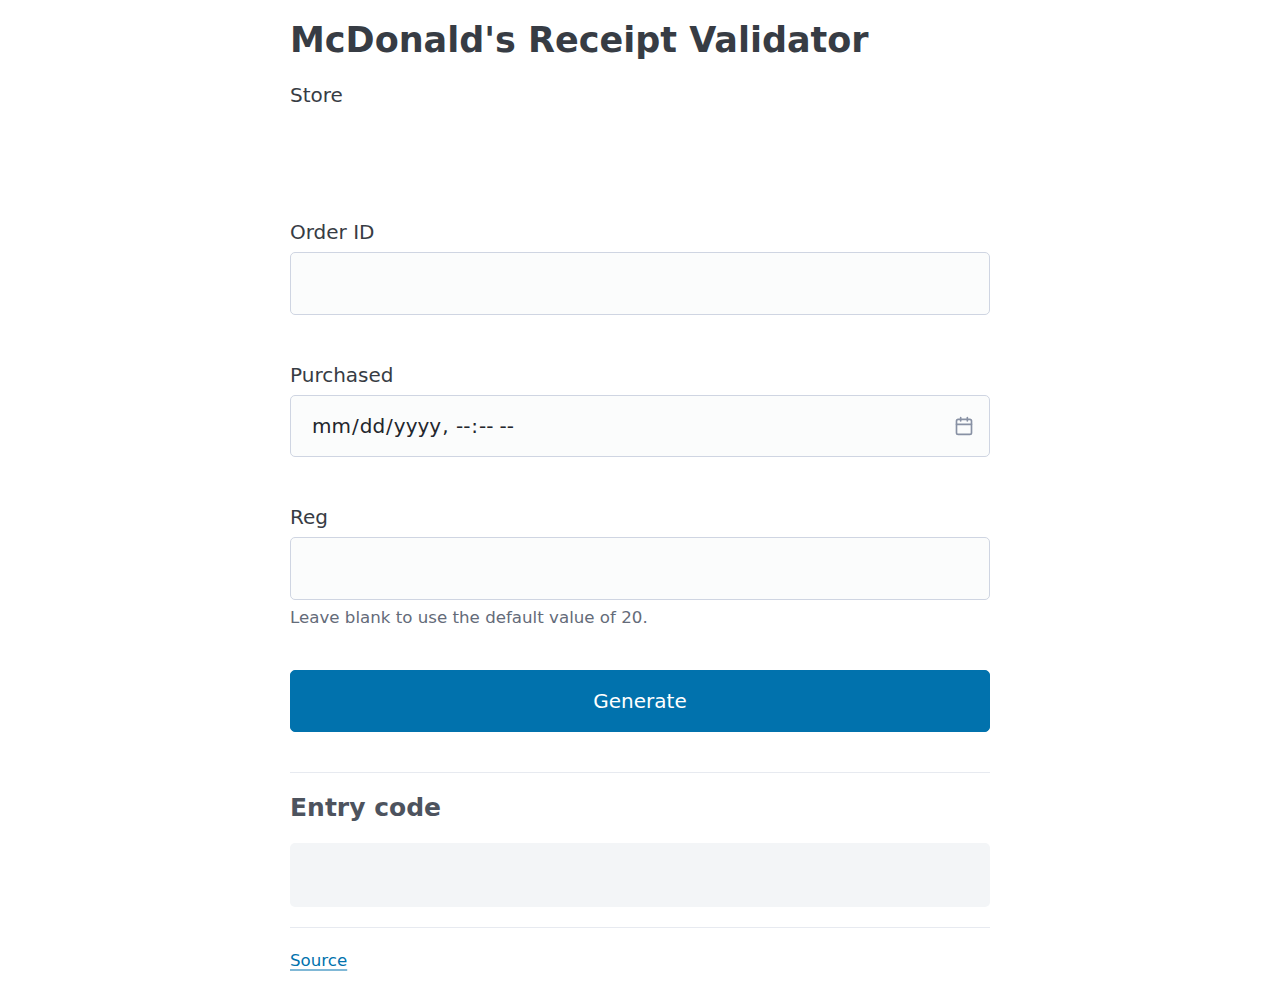
<file: demo/index.html>
<html lang="en">
    <head>
        <meta charset="UTF-8" />
        <meta name="viewport" content="width=device-width, initial-scale=1.0" />
        <link rel="stylesheet" href="css/pico.min.css" />
        <link rel="stylesheet" href="css/choices.min.css" />
        <link rel="stylesheet" href="css/styles.css" />
        <title>McDonald's UK Survey Code Generator</title>
    </head>
    <body>
        <main class="container">
            <h2>McDonald's Receipt Validator</h2>

            <form>
                <fieldset>
                    <label>Store</label>
                    <select name="store_id">
                        <option value="">Select a store</option>
                    </select>
                </fieldset>

                <fieldset>
                    <label>
                        Order ID
                        <input type="number" pattern="[0-9]*" min="0" name="order_id" required />
                    </label>
                </fieldset>

                <fieldset>
                    <label>
                        Purchased
                        <input type="datetime-local" min="2016-02-01T00:00" name="purchased" required />
                    </label>
                </fieldset>

                <fieldset>
                    <label>
                        Reg
                        <input type="number" pattern="[0-9]*" min="0" name="reg" />
                        <small>Leave blank to use the default value of 20.</small>
                    </label>
                </fieldset>

                <fieldset>
                    <input type="submit" value="Generate" />
                </fieldset>
            </form>

            <hr />

            <section class="code">
                <h4>Entry code</h4>
                <code id="code">&nbsp;</code>
            </section>

            <hr />

            <a href="https://github.com/sapphire-bt/mcdonalds-uk-survey-codes"><small>Source</small></a>
        </main>

        <script src="../src/get_code.js"></script>
        <script src="js/choices.min.js"></script>
        <script>
            (async () => {
                new Choices("[name='store_id']", {
                    choices: await getStores(),
                    itemSelectText: "",
                    maxItemCount: 1,
                    searchResultLimit: 10,
                });

                document.querySelector("form").addEventListener("submit", (e) => {
                    e.preventDefault();

                    const codeContainer = document.querySelector("#code");
                    const form = new FormData(e.target);
                    const storeId = parseInt(form.get("store_id"), 10);
                    const orderId = parseInt(form.get("order_id"), 10);
                    const purchased = form.get("purchased");
                    const reg = form.get("reg") ? parseInt(form.get("reg"), 10) : 20;
                    const isValid = [storeId, orderId, reg].every(val => !isNaN(val));

                    if (isValid && purchased) {
                        const code = generateCode(storeId, orderId, purchased, reg);
                        codeContainer.innerText = code;
                    } else {
                        alert("Invalid details");
                    }
                });
            })();

            function getStores() {
                return new Promise(resolve => {
                    fetch("https://raw.githubusercontent.com/sapphire-bt/mcdonalds-uk-survey-codes/main/assets/stores.tsv")
                        .then(response => response.text())
                        .then(data => {
                            resolve(data.split("\n").map(row => {
                                const [id, name] = row.split("\t");
                                return {
                                    value: id,
                                    label: `${name} (${id})`,
                                };
                            }));
                        })
                        .catch(() => alert("Error loading stores"));
                });
            }
        </script>
    </body>
</html>
</file>
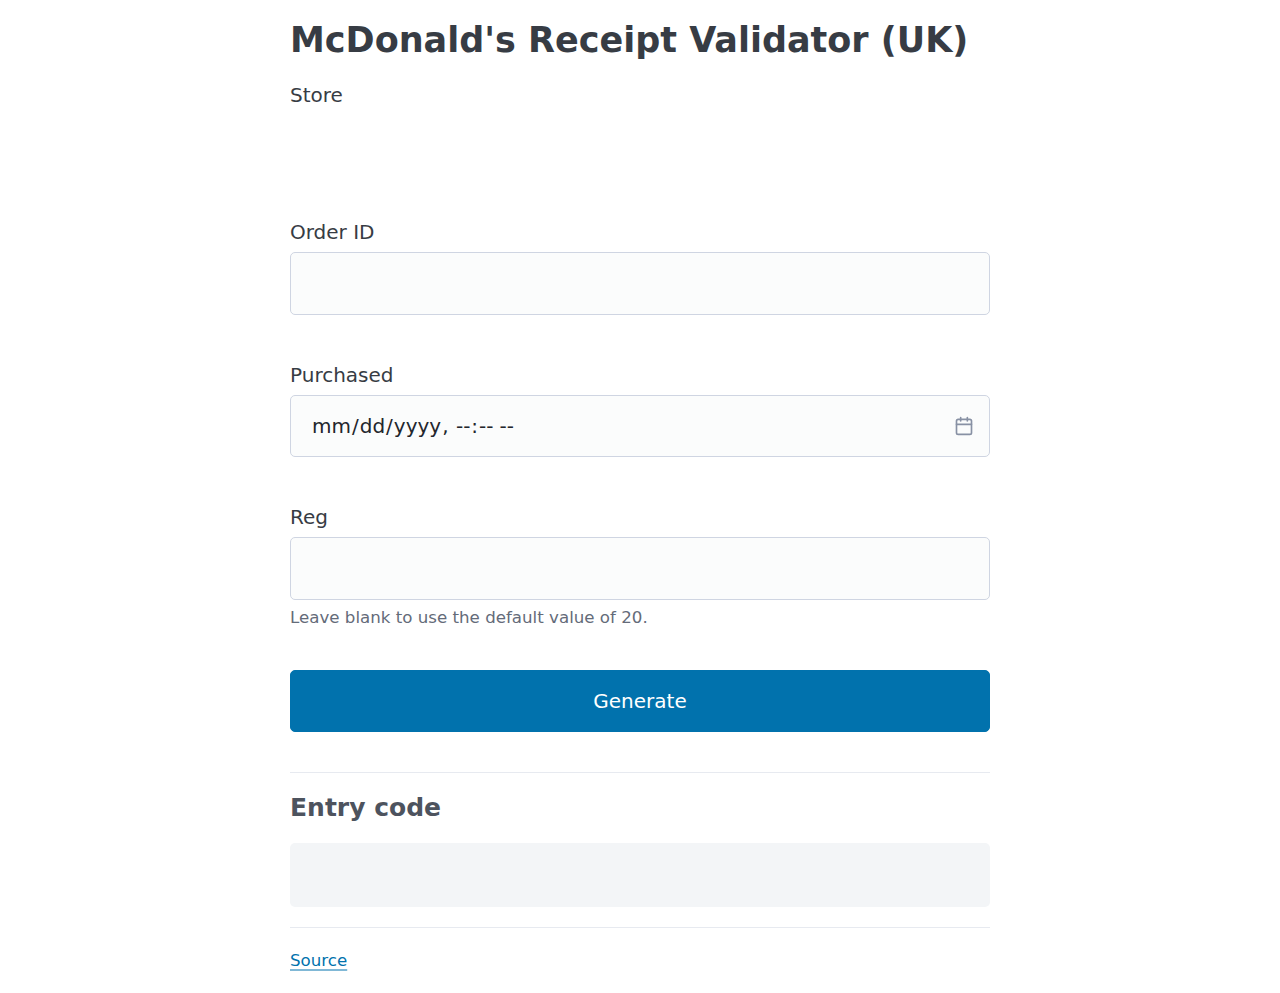
<file: docs/index.html>
<html lang="en">
    <head>
        <meta charset="UTF-8" />
        <meta name="viewport" content="width=device-width, initial-scale=1.0" />
        <link rel="stylesheet" href="css/pico.min.css" />
        <link rel="stylesheet" href="css/choices.min.css" />
        <link rel="stylesheet" href="css/styles.css" />
        <link rel="icon" href="data:image/svg+xml,<svg xmlns=%22http://www.w3.org/2000/svg%22 viewBox=%220 0 100 100%22><text y=%22.9em%22 font-size=%2280%22>&#x1f35f;</text></svg>">
        <title>McDonald's Receipt Validator (UK)</title>
    </head>
    <body>
        <main class="container">
            <h2>McDonald's Receipt Validator (UK)</h2>

            <form>
                <fieldset>
                    <label>Store</label>
                    <select name="store_id">
                        <option value="">Select a store</option>
                    </select>
                </fieldset>

                <fieldset>
                    <label>
                        Order ID
                        <input type="number" pattern="[0-9]*" min="0" name="order_id" required />
                    </label>
                </fieldset>

                <fieldset>
                    <label>
                        Purchased
                        <input type="datetime-local" min="2016-02-01T00:00" name="purchased" required />
                    </label>
                </fieldset>

                <fieldset>
                    <label>
                        Reg
                        <input type="number" pattern="[0-9]*" min="0" name="reg" />
                        <small>Leave blank to use the default value of 20.</small>
                    </label>
                </fieldset>

                <fieldset>
                    <input type="submit" value="Generate" />
                </fieldset>
            </form>

            <hr />

            <section class="code">
                <h4>Entry code</h4>
                <code id="code">&nbsp;</code>
            </section>

            <hr />

            <a href="https://github.com/sapphire-bt/mcdonalds-uk-survey-codes"><small>Source</small></a>
        </main>

        <script src="js/get_code.js"></script>
        <script src="js/choices.min.js"></script>
        <script>
            (async () => {
                new Choices("[name='store_id']", {
                    choices: await getStores(),
                    itemSelectText: "",
                    maxItemCount: 1,
                    searchResultLimit: 10,
                });

                document.querySelector("form").addEventListener("submit", (e) => {
                    e.preventDefault();

                    const codeContainer = document.querySelector("#code");
                    const form = new FormData(e.target);
                    const storeId = parseInt(form.get("store_id"), 10);
                    const orderId = parseInt(form.get("order_id"), 10);
                    const purchased = form.get("purchased");
                    const reg = form.get("reg") ? parseInt(form.get("reg"), 10) : 20;
                    const isValid = [storeId, orderId, reg].every(val => !isNaN(val));

                    if (isValid && purchased) {
                        const code = generateCode(storeId, orderId, purchased, reg);
                        codeContainer.innerText = code;
                    } else {
                        alert("Invalid details");
                    }
                });
            })();

            function getStores() {
                return new Promise(resolve => {
                    fetch("https://raw.githubusercontent.com/sapphire-bt/mcdonalds-uk-survey-codes/main/assets/stores.tsv")
                        .then(response => response.text())
                        .then(data => {
                            resolve(data.split("\n").map(row => {
                                const [id, name] = row.split("\t");
                                return {
                                    value: id,
                                    label: `${name} (${id})`,
                                };
                            }));
                        })
                        .catch(() => alert("Error loading stores"));
                });
            }
        </script>
    </body>
</html>
</file>
<file: demo/css/styles.css>
code {
    width: 100%;
    font-size: 1.5rem;
    text-align: center;
    padding: var(--pico-form-element-spacing-vertical) var(--pico-form-element-spacing-horizontal);
}

label {
    margin-bottom: calc(var(--pico-spacing) * .25);
}
.container {
    max-width: 700px;
}
[name="store_id"] {
    visibility: hidden;
}
.choices,
.choices__inner,
.choices__input,
.choices__list--dropdown .choices__item {
    font-size: inherit;
}
.choices {
    margin-bottom: var(--pico-spacing) !important;
}
.choices__inner {
    align-items: center;
    background-color: var(--pico-form-element-background-color);
    border-radius: var(--pico-border-radius);
    display: flex;
    height: calc(1rem * var(--pico-line-height) + var(--pico-form-element-spacing-vertical) * 2 + var(--pico-border-width) * 2);
}
</file>
<file: docs/css/styles.css>
code {
    width: 100%;
    font-size: 1.5rem;
    text-align: center;
    padding: var(--pico-form-element-spacing-vertical) var(--pico-form-element-spacing-horizontal);
}

label {
    margin-bottom: calc(var(--pico-spacing) * .25);
}
.container {
    max-width: 700px;
}
[name="store_id"] {
    visibility: hidden;
}
.choices,
.choices__inner,
.choices__input,
.choices__list--dropdown .choices__item {
    font-size: inherit;
}
.choices {
    margin-bottom: var(--pico-spacing) !important;
}
.choices__inner {
    align-items: center;
    background-color: var(--pico-form-element-background-color);
    border-radius: var(--pico-border-radius);
    display: flex;
    height: calc(1rem * var(--pico-line-height) + var(--pico-form-element-spacing-vertical) * 2 + var(--pico-border-width) * 2);
}
</file>
<file: demo/css/pico.min.css>
@charset "UTF-8";/*!
 * Pico CSS ✨ v2.1.1 (https://picocss.com)
 * Copyright 2019-2025 - Licensed under MIT
 */:host,:root{--pico-font-family-emoji:"Apple Color Emoji","Segoe UI Emoji","Segoe UI Symbol","Noto Color Emoji";--pico-font-family-sans-serif:system-ui,"Segoe UI",Roboto,Oxygen,Ubuntu,Cantarell,Helvetica,Arial,"Helvetica Neue",sans-serif,var(--pico-font-family-emoji);--pico-font-family-monospace:ui-monospace,SFMono-Regular,"SF Mono",Menlo,Consolas,"Liberation Mono",monospace,var(--pico-font-family-emoji);--pico-font-family:var(--pico-font-family-sans-serif);--pico-line-height:1.5;--pico-font-weight:400;--pico-font-size:100%;--pico-text-underline-offset:0.1rem;--pico-border-radius:0.25rem;--pico-border-width:0.0625rem;--pico-outline-width:0.125rem;--pico-transition:0.2s ease-in-out;--pico-spacing:1rem;--pico-typography-spacing-vertical:1rem;--pico-block-spacing-vertical:var(--pico-spacing);--pico-block-spacing-horizontal:var(--pico-spacing);--pico-grid-column-gap:var(--pico-spacing);--pico-grid-row-gap:var(--pico-spacing);--pico-form-element-spacing-vertical:0.75rem;--pico-form-element-spacing-horizontal:1rem;--pico-group-box-shadow:0 0 0 rgba(0, 0, 0, 0);--pico-group-box-shadow-focus-with-button:0 0 0 var(--pico-outline-width) var(--pico-primary-focus);--pico-group-box-shadow-focus-with-input:0 0 0 0.0625rem var(--pico-form-element-border-color);--pico-modal-overlay-backdrop-filter:blur(0.375rem);--pico-nav-element-spacing-vertical:1rem;--pico-nav-element-spacing-horizontal:0.5rem;--pico-nav-link-spacing-vertical:0.5rem;--pico-nav-link-spacing-horizontal:0.5rem;--pico-nav-breadcrumb-divider:">";--pico-icon-checkbox:url("data:image/svg+xml,%3Csvg xmlns='http://www.w3.org/2000/svg' width='24' height='24' viewBox='0 0 24 24' fill='none' stroke='rgb(255, 255, 255)' stroke-width='4' stroke-linecap='round' stroke-linejoin='round'%3E%3Cpolyline points='20 6 9 17 4 12'%3E%3C/polyline%3E%3C/svg%3E");--pico-icon-minus:url("data:image/svg+xml,%3Csvg xmlns='http://www.w3.org/2000/svg' width='24' height='24' viewBox='0 0 24 24' fill='none' stroke='rgb(255, 255, 255)' stroke-width='4' stroke-linecap='round' stroke-linejoin='round'%3E%3Cline x1='5' y1='12' x2='19' y2='12'%3E%3C/line%3E%3C/svg%3E");--pico-icon-chevron:url("data:image/svg+xml,%3Csvg xmlns='http://www.w3.org/2000/svg' width='24' height='24' viewBox='0 0 24 24' fill='none' stroke='rgb(136, 145, 164)' stroke-width='2' stroke-linecap='round' stroke-linejoin='round'%3E%3Cpolyline points='6 9 12 15 18 9'%3E%3C/polyline%3E%3C/svg%3E");--pico-icon-date:url("data:image/svg+xml,%3Csvg xmlns='http://www.w3.org/2000/svg' width='24' height='24' viewBox='0 0 24 24' fill='none' stroke='rgb(136, 145, 164)' stroke-width='2' stroke-linecap='round' stroke-linejoin='round'%3E%3Crect x='3' y='4' width='18' height='18' rx='2' ry='2'%3E%3C/rect%3E%3Cline x1='16' y1='2' x2='16' y2='6'%3E%3C/line%3E%3Cline x1='8' y1='2' x2='8' y2='6'%3E%3C/line%3E%3Cline x1='3' y1='10' x2='21' y2='10'%3E%3C/line%3E%3C/svg%3E");--pico-icon-time:url("data:image/svg+xml,%3Csvg xmlns='http://www.w3.org/2000/svg' width='24' height='24' viewBox='0 0 24 24' fill='none' stroke='rgb(136, 145, 164)' stroke-width='2' stroke-linecap='round' stroke-linejoin='round'%3E%3Ccircle cx='12' cy='12' r='10'%3E%3C/circle%3E%3Cpolyline points='12 6 12 12 16 14'%3E%3C/polyline%3E%3C/svg%3E");--pico-icon-search:url("data:image/svg+xml,%3Csvg xmlns='http://www.w3.org/2000/svg' width='24' height='24' viewBox='0 0 24 24' fill='none' stroke='rgb(136, 145, 164)' stroke-width='1.5' stroke-linecap='round' stroke-linejoin='round'%3E%3Ccircle cx='11' cy='11' r='8'%3E%3C/circle%3E%3Cline x1='21' y1='21' x2='16.65' y2='16.65'%3E%3C/line%3E%3C/svg%3E");--pico-icon-close:url("data:image/svg+xml,%3Csvg xmlns='http://www.w3.org/2000/svg' width='24' height='24' viewBox='0 0 24 24' fill='none' stroke='rgb(136, 145, 164)' stroke-width='3' stroke-linecap='round' stroke-linejoin='round'%3E%3Cline x1='18' y1='6' x2='6' y2='18'%3E%3C/line%3E%3Cline x1='6' y1='6' x2='18' y2='18'%3E%3C/line%3E%3C/svg%3E");--pico-icon-loading:url("data:image/svg+xml,%3Csvg fill='none' height='24' width='24' viewBox='0 0 24 24' xmlns='http://www.w3.org/2000/svg' %3E%3Cstyle%3E g %7B animation: rotate 2s linear infinite; transform-origin: center center; %7D circle %7B stroke-dasharray: 75,100; stroke-dashoffset: -5; animation: dash 1.5s ease-in-out infinite; stroke-linecap: round; %7D @keyframes rotate %7B 0%25 %7B transform: rotate(0deg); %7D 100%25 %7B transform: rotate(360deg); %7D %7D @keyframes dash %7B 0%25 %7B stroke-dasharray: 1,100; stroke-dashoffset: 0; %7D 50%25 %7B stroke-dasharray: 44.5,100; stroke-dashoffset: -17.5; %7D 100%25 %7B stroke-dasharray: 44.5,100; stroke-dashoffset: -62; %7D %7D %3C/style%3E%3Cg%3E%3Ccircle cx='12' cy='12' r='10' fill='none' stroke='rgb(136, 145, 164)' stroke-width='4' /%3E%3C/g%3E%3C/svg%3E")}@media (min-width:576px){:host,:root{--pico-font-size:106.25%}}@media (min-width:768px){:host,:root{--pico-font-size:112.5%}}@media (min-width:1024px){:host,:root{--pico-font-size:118.75%}}@media (min-width:1280px){:host,:root{--pico-font-size:125%}}@media (min-width:1536px){:host,:root{--pico-font-size:131.25%}}a{--pico-text-decoration:underline}a.contrast,a.secondary{--pico-text-decoration:underline}small{--pico-font-size:0.875em}h1,h2,h3,h4,h5,h6{--pico-font-weight:700}h1{--pico-font-size:2rem;--pico-line-height:1.125;--pico-typography-spacing-top:3rem}h2{--pico-font-size:1.75rem;--pico-line-height:1.15;--pico-typography-spacing-top:2.625rem}h3{--pico-font-size:1.5rem;--pico-line-height:1.175;--pico-typography-spacing-top:2.25rem}h4{--pico-font-size:1.25rem;--pico-line-height:1.2;--pico-typography-spacing-top:1.874rem}h5{--pico-font-size:1.125rem;--pico-line-height:1.225;--pico-typography-spacing-top:1.6875rem}h6{--pico-font-size:1rem;--pico-line-height:1.25;--pico-typography-spacing-top:1.5rem}tfoot td,tfoot th,thead td,thead th{--pico-font-weight:600;--pico-border-width:0.1875rem}code,kbd,pre,samp{--pico-font-family:var(--pico-font-family-monospace)}kbd{--pico-font-weight:bolder}:where(select,textarea),input:not([type=submit],[type=button],[type=reset],[type=checkbox],[type=radio],[type=file]){--pico-outline-width:0.0625rem}[type=search]{--pico-border-radius:5rem}[type=checkbox],[type=radio]{--pico-border-width:0.125rem}[type=checkbox][role=switch]{--pico-border-width:0.1875rem}details.dropdown summary:not([role=button]){--pico-outline-width:0.0625rem}nav details.dropdown summary:focus-visible{--pico-outline-width:0.125rem}[role=search]{--pico-border-radius:5rem}[role=group]:has(button.secondary:focus,[type=submit].secondary:focus,[type=button].secondary:focus,[role=button].secondary:focus),[role=search]:has(button.secondary:focus,[type=submit].secondary:focus,[type=button].secondary:focus,[role=button].secondary:focus){--pico-group-box-shadow-focus-with-button:0 0 0 var(--pico-outline-width) var(--pico-secondary-focus)}[role=group]:has(button.contrast:focus,[type=submit].contrast:focus,[type=button].contrast:focus,[role=button].contrast:focus),[role=search]:has(button.contrast:focus,[type=submit].contrast:focus,[type=button].contrast:focus,[role=button].contrast:focus){--pico-group-box-shadow-focus-with-button:0 0 0 var(--pico-outline-width) var(--pico-contrast-focus)}[role=group] [role=button],[role=group] [type=button],[role=group] [type=submit],[role=group] button,[role=search] [role=button],[role=search] [type=button],[role=search] [type=submit],[role=search] button{--pico-form-element-spacing-horizontal:2rem}details summary[role=button]:not(.outline)::after{filter:brightness(0) invert(1)}[aria-busy=true]:not(input,select,textarea):is(button,[type=submit],[type=button],[type=reset],[role=button]):not(.outline)::before{filter:brightness(0) invert(1)}:host(:not([data-theme=dark])),:root:not([data-theme=dark]),[data-theme=light]{color-scheme:light;--pico-background-color:#fff;--pico-color:#373c44;--pico-text-selection-color:rgba(2, 154, 232, 0.25);--pico-muted-color:#646b79;--pico-muted-border-color:rgb(231, 234, 239.5);--pico-primary:#0172ad;--pico-primary-background:#0172ad;--pico-primary-border:var(--pico-primary-background);--pico-primary-underline:rgba(1, 114, 173, 0.5);--pico-primary-hover:#015887;--pico-primary-hover-background:#02659a;--pico-primary-hover-border:var(--pico-primary-hover-background);--pico-primary-hover-underline:var(--pico-primary-hover);--pico-primary-focus:rgba(2, 154, 232, 0.5);--pico-primary-inverse:#fff;--pico-secondary:#5d6b89;--pico-secondary-background:#525f7a;--pico-secondary-border:var(--pico-secondary-background);--pico-secondary-underline:rgba(93, 107, 137, 0.5);--pico-secondary-hover:#48536b;--pico-secondary-hover-background:#48536b;--pico-secondary-hover-border:var(--pico-secondary-hover-background);--pico-secondary-hover-underline:var(--pico-secondary-hover);--pico-secondary-focus:rgba(93, 107, 137, 0.25);--pico-secondary-inverse:#fff;--pico-contrast:#181c25;--pico-contrast-background:#181c25;--pico-contrast-border:var(--pico-contrast-background);--pico-contrast-underline:rgba(24, 28, 37, 0.5);--pico-contrast-hover:#000;--pico-contrast-hover-background:#000;--pico-contrast-hover-border:var(--pico-contrast-hover-background);--pico-contrast-hover-underline:var(--pico-secondary-hover);--pico-contrast-focus:rgba(93, 107, 137, 0.25);--pico-contrast-inverse:#fff;--pico-box-shadow:0.0145rem 0.029rem 0.174rem rgba(129, 145, 181, 0.01698),0.0335rem 0.067rem 0.402rem rgba(129, 145, 181, 0.024),0.0625rem 0.125rem 0.75rem rgba(129, 145, 181, 0.03),0.1125rem 0.225rem 1.35rem rgba(129, 145, 181, 0.036),0.2085rem 0.417rem 2.502rem rgba(129, 145, 181, 0.04302),0.5rem 1rem 6rem rgba(129, 145, 181, 0.06),0 0 0 0.0625rem rgba(129, 145, 181, 0.015);--pico-h1-color:#2d3138;--pico-h2-color:#373c44;--pico-h3-color:#424751;--pico-h4-color:#4d535e;--pico-h5-color:#5c6370;--pico-h6-color:#646b79;--pico-mark-background-color:rgb(252.5, 230.5, 191.5);--pico-mark-color:#0f1114;--pico-ins-color:rgb(28.5, 105.5, 84);--pico-del-color:rgb(136, 56.5, 53);--pico-blockquote-border-color:var(--pico-muted-border-color);--pico-blockquote-footer-color:var(--pico-muted-color);--pico-button-box-shadow:0 0 0 rgba(0, 0, 0, 0);--pico-button-hover-box-shadow:0 0 0 rgba(0, 0, 0, 0);--pico-table-border-color:var(--pico-muted-border-color);--pico-table-row-stripped-background-color:rgba(111, 120, 135, 0.0375);--pico-code-background-color:rgb(243, 244.5, 246.75);--pico-code-color:#646b79;--pico-code-kbd-background-color:var(--pico-color);--pico-code-kbd-color:var(--pico-background-color);--pico-form-element-background-color:rgb(251, 251.5, 252.25);--pico-form-element-selected-background-color:#dfe3eb;--pico-form-element-border-color:#cfd5e2;--pico-form-element-color:#23262c;--pico-form-element-placeholder-color:var(--pico-muted-color);--pico-form-element-active-background-color:#fff;--pico-form-element-active-border-color:var(--pico-primary-border);--pico-form-element-focus-color:var(--pico-primary-border);--pico-form-element-disabled-opacity:0.5;--pico-form-element-invalid-border-color:rgb(183.5, 105.5, 106.5);--pico-form-element-invalid-active-border-color:rgb(200.25, 79.25, 72.25);--pico-form-element-invalid-focus-color:var(--pico-form-element-invalid-active-border-color);--pico-form-element-valid-border-color:rgb(76, 154.5, 137.5);--pico-form-element-valid-active-border-color:rgb(39, 152.75, 118.75);--pico-form-element-valid-focus-color:var(--pico-form-element-valid-active-border-color);--pico-switch-background-color:#bfc7d9;--pico-switch-checked-background-color:var(--pico-primary-background);--pico-switch-color:#fff;--pico-switch-thumb-box-shadow:0 0 0 rgba(0, 0, 0, 0);--pico-range-border-color:#dfe3eb;--pico-range-active-border-color:#bfc7d9;--pico-range-thumb-border-color:var(--pico-background-color);--pico-range-thumb-color:var(--pico-secondary-background);--pico-range-thumb-active-color:var(--pico-primary-background);--pico-accordion-border-color:var(--pico-muted-border-color);--pico-accordion-active-summary-color:var(--pico-primary-hover);--pico-accordion-close-summary-color:var(--pico-color);--pico-accordion-open-summary-color:var(--pico-muted-color);--pico-card-background-color:var(--pico-background-color);--pico-card-border-color:var(--pico-muted-border-color);--pico-card-box-shadow:var(--pico-box-shadow);--pico-card-sectioning-background-color:rgb(251, 251.5, 252.25);--pico-dropdown-background-color:#fff;--pico-dropdown-border-color:#eff1f4;--pico-dropdown-box-shadow:var(--pico-box-shadow);--pico-dropdown-color:var(--pico-color);--pico-dropdown-hover-background-color:#eff1f4;--pico-loading-spinner-opacity:0.5;--pico-modal-overlay-background-color:rgba(232, 234, 237, 0.75);--pico-progress-background-color:#dfe3eb;--pico-progress-color:var(--pico-primary-background);--pico-tooltip-background-color:var(--pico-contrast-background);--pico-tooltip-color:var(--pico-contrast-inverse);--pico-icon-valid:url("data:image/svg+xml,%3Csvg xmlns='http://www.w3.org/2000/svg' width='24' height='24' viewBox='0 0 24 24' fill='none' stroke='rgb(76, 154.5, 137.5)' stroke-width='2' stroke-linecap='round' stroke-linejoin='round'%3E%3Cpolyline points='20 6 9 17 4 12'%3E%3C/polyline%3E%3C/svg%3E");--pico-icon-invalid:url("data:image/svg+xml,%3Csvg xmlns='http://www.w3.org/2000/svg' width='24' height='24' viewBox='0 0 24 24' fill='none' stroke='rgb(200.25, 79.25, 72.25)' stroke-width='2' stroke-linecap='round' stroke-linejoin='round'%3E%3Ccircle cx='12' cy='12' r='10'%3E%3C/circle%3E%3Cline x1='12' y1='8' x2='12' y2='12'%3E%3C/line%3E%3Cline x1='12' y1='16' x2='12.01' y2='16'%3E%3C/line%3E%3C/svg%3E")}:host(:not([data-theme=dark])) input:is([type=submit],[type=button],[type=reset],[type=checkbox],[type=radio],[type=file]),:root:not([data-theme=dark]) input:is([type=submit],[type=button],[type=reset],[type=checkbox],[type=radio],[type=file]),[data-theme=light] input:is([type=submit],[type=button],[type=reset],[type=checkbox],[type=radio],[type=file]){--pico-form-element-focus-color:var(--pico-primary-focus)}@media only screen and (prefers-color-scheme:dark){:host(:not([data-theme])),:root:not([data-theme]){color-scheme:dark;--pico-background-color:rgb(19, 22.5, 30.5);--pico-color:#c2c7d0;--pico-text-selection-color:rgba(1, 170, 255, 0.1875);--pico-muted-color:#7b8495;--pico-muted-border-color:#202632;--pico-primary:#01aaff;--pico-primary-background:#0172ad;--pico-primary-border:var(--pico-primary-background);--pico-primary-underline:rgba(1, 170, 255, 0.5);--pico-primary-hover:#79c0ff;--pico-primary-hover-background:#017fc0;--pico-primary-hover-border:var(--pico-primary-hover-background);--pico-primary-hover-underline:var(--pico-primary-hover);--pico-primary-focus:rgba(1, 170, 255, 0.375);--pico-primary-inverse:#fff;--pico-secondary:#969eaf;--pico-secondary-background:#525f7a;--pico-secondary-border:var(--pico-secondary-background);--pico-secondary-underline:rgba(150, 158, 175, 0.5);--pico-secondary-hover:#b3b9c5;--pico-secondary-hover-background:#5d6b89;--pico-secondary-hover-border:var(--pico-secondary-hover-background);--pico-secondary-hover-underline:var(--pico-secondary-hover);--pico-secondary-focus:rgba(144, 158, 190, 0.25);--pico-secondary-inverse:#fff;--pico-contrast:#dfe3eb;--pico-contrast-background:#eff1f4;--pico-contrast-border:var(--pico-contrast-background);--pico-contrast-underline:rgba(223, 227, 235, 0.5);--pico-contrast-hover:#fff;--pico-contrast-hover-background:#fff;--pico-contrast-hover-border:var(--pico-contrast-hover-background);--pico-contrast-hover-underline:var(--pico-contrast-hover);--pico-contrast-focus:rgba(207, 213, 226, 0.25);--pico-contrast-inverse:#000;--pico-box-shadow:0.0145rem 0.029rem 0.174rem rgba(7, 8.5, 12, 0.01698),0.0335rem 0.067rem 0.402rem rgba(7, 8.5, 12, 0.024),0.0625rem 0.125rem 0.75rem rgba(7, 8.5, 12, 0.03),0.1125rem 0.225rem 1.35rem rgba(7, 8.5, 12, 0.036),0.2085rem 0.417rem 2.502rem rgba(7, 8.5, 12, 0.04302),0.5rem 1rem 6rem rgba(7, 8.5, 12, 0.06),0 0 0 0.0625rem rgba(7, 8.5, 12, 0.015);--pico-h1-color:#f0f1f3;--pico-h2-color:#e0e3e7;--pico-h3-color:#c2c7d0;--pico-h4-color:#b3b9c5;--pico-h5-color:#a4acba;--pico-h6-color:#8891a4;--pico-mark-background-color:#014063;--pico-mark-color:#fff;--pico-ins-color:#62af9a;--pico-del-color:rgb(205.5, 126, 123);--pico-blockquote-border-color:var(--pico-muted-border-color);--pico-blockquote-footer-color:var(--pico-muted-color);--pico-button-box-shadow:0 0 0 rgba(0, 0, 0, 0);--pico-button-hover-box-shadow:0 0 0 rgba(0, 0, 0, 0);--pico-table-border-color:var(--pico-muted-border-color);--pico-table-row-stripped-background-color:rgba(111, 120, 135, 0.0375);--pico-code-background-color:rgb(26, 30.5, 40.25);--pico-code-color:#8891a4;--pico-code-kbd-background-color:var(--pico-color);--pico-code-kbd-color:var(--pico-background-color);--pico-form-element-background-color:rgb(28, 33, 43.5);--pico-form-element-selected-background-color:#2a3140;--pico-form-element-border-color:#2a3140;--pico-form-element-color:#e0e3e7;--pico-form-element-placeholder-color:#8891a4;--pico-form-element-active-background-color:rgb(26, 30.5, 40.25);--pico-form-element-active-border-color:var(--pico-primary-border);--pico-form-element-focus-color:var(--pico-primary-border);--pico-form-element-disabled-opacity:0.5;--pico-form-element-invalid-border-color:rgb(149.5, 74, 80);--pico-form-element-invalid-active-border-color:rgb(183.25, 63.5, 59);--pico-form-element-invalid-focus-color:var(--pico-form-element-invalid-active-border-color);--pico-form-element-valid-border-color:#2a7b6f;--pico-form-element-valid-active-border-color:rgb(22, 137, 105.5);--pico-form-element-valid-focus-color:var(--pico-form-element-valid-active-border-color);--pico-switch-background-color:#333c4e;--pico-switch-checked-background-color:var(--pico-primary-background);--pico-switch-color:#fff;--pico-switch-thumb-box-shadow:0 0 0 rgba(0, 0, 0, 0);--pico-range-border-color:#202632;--pico-range-active-border-color:#2a3140;--pico-range-thumb-border-color:var(--pico-background-color);--pico-range-thumb-color:var(--pico-secondary-background);--pico-range-thumb-active-color:var(--pico-primary-background);--pico-accordion-border-color:var(--pico-muted-border-color);--pico-accordion-active-summary-color:var(--pico-primary-hover);--pico-accordion-close-summary-color:var(--pico-color);--pico-accordion-open-summary-color:var(--pico-muted-color);--pico-card-background-color:#181c25;--pico-card-border-color:var(--pico-card-background-color);--pico-card-box-shadow:var(--pico-box-shadow);--pico-card-sectioning-background-color:rgb(26, 30.5, 40.25);--pico-dropdown-background-color:#181c25;--pico-dropdown-border-color:#202632;--pico-dropdown-box-shadow:var(--pico-box-shadow);--pico-dropdown-color:var(--pico-color);--pico-dropdown-hover-background-color:#202632;--pico-loading-spinner-opacity:0.5;--pico-modal-overlay-background-color:rgba(7.5, 8.5, 10, 0.75);--pico-progress-background-color:#202632;--pico-progress-color:var(--pico-primary-background);--pico-tooltip-background-color:var(--pico-contrast-background);--pico-tooltip-color:var(--pico-contrast-inverse);--pico-icon-valid:url("data:image/svg+xml,%3Csvg xmlns='http://www.w3.org/2000/svg' width='24' height='24' viewBox='0 0 24 24' fill='none' stroke='rgb(42, 123, 111)' stroke-width='2' stroke-linecap='round' stroke-linejoin='round'%3E%3Cpolyline points='20 6 9 17 4 12'%3E%3C/polyline%3E%3C/svg%3E");--pico-icon-invalid:url("data:image/svg+xml,%3Csvg xmlns='http://www.w3.org/2000/svg' width='24' height='24' viewBox='0 0 24 24' fill='none' stroke='rgb(149.5, 74, 80)' stroke-width='2' stroke-linecap='round' stroke-linejoin='round'%3E%3Ccircle cx='12' cy='12' r='10'%3E%3C/circle%3E%3Cline x1='12' y1='8' x2='12' y2='12'%3E%3C/line%3E%3Cline x1='12' y1='16' x2='12.01' y2='16'%3E%3C/line%3E%3C/svg%3E")}:host(:not([data-theme])) input:is([type=submit],[type=button],[type=reset],[type=checkbox],[type=radio],[type=file]),:root:not([data-theme]) input:is([type=submit],[type=button],[type=reset],[type=checkbox],[type=radio],[type=file]){--pico-form-element-focus-color:var(--pico-primary-focus)}:host(:not([data-theme])) details summary[role=button].contrast:not(.outline)::after,:root:not([data-theme]) details summary[role=button].contrast:not(.outline)::after{filter:brightness(0)}:host(:not([data-theme])) [aria-busy=true]:not(input,select,textarea).contrast:is(button,[type=submit],[type=button],[type=reset],[role=button]):not(.outline)::before,:root:not([data-theme]) [aria-busy=true]:not(input,select,textarea).contrast:is(button,[type=submit],[type=button],[type=reset],[role=button]):not(.outline)::before{filter:brightness(0)}}[data-theme=dark]{color-scheme:dark;--pico-background-color:rgb(19, 22.5, 30.5);--pico-color:#c2c7d0;--pico-text-selection-color:rgba(1, 170, 255, 0.1875);--pico-muted-color:#7b8495;--pico-muted-border-color:#202632;--pico-primary:#01aaff;--pico-primary-background:#0172ad;--pico-primary-border:var(--pico-primary-background);--pico-primary-underline:rgba(1, 170, 255, 0.5);--pico-primary-hover:#79c0ff;--pico-primary-hover-background:#017fc0;--pico-primary-hover-border:var(--pico-primary-hover-background);--pico-primary-hover-underline:var(--pico-primary-hover);--pico-primary-focus:rgba(1, 170, 255, 0.375);--pico-primary-inverse:#fff;--pico-secondary:#969eaf;--pico-secondary-background:#525f7a;--pico-secondary-border:var(--pico-secondary-background);--pico-secondary-underline:rgba(150, 158, 175, 0.5);--pico-secondary-hover:#b3b9c5;--pico-secondary-hover-background:#5d6b89;--pico-secondary-hover-border:var(--pico-secondary-hover-background);--pico-secondary-hover-underline:var(--pico-secondary-hover);--pico-secondary-focus:rgba(144, 158, 190, 0.25);--pico-secondary-inverse:#fff;--pico-contrast:#dfe3eb;--pico-contrast-background:#eff1f4;--pico-contrast-border:var(--pico-contrast-background);--pico-contrast-underline:rgba(223, 227, 235, 0.5);--pico-contrast-hover:#fff;--pico-contrast-hover-background:#fff;--pico-contrast-hover-border:var(--pico-contrast-hover-background);--pico-contrast-hover-underline:var(--pico-contrast-hover);--pico-contrast-focus:rgba(207, 213, 226, 0.25);--pico-contrast-inverse:#000;--pico-box-shadow:0.0145rem 0.029rem 0.174rem rgba(7, 8.5, 12, 0.01698),0.0335rem 0.067rem 0.402rem rgba(7, 8.5, 12, 0.024),0.0625rem 0.125rem 0.75rem rgba(7, 8.5, 12, 0.03),0.1125rem 0.225rem 1.35rem rgba(7, 8.5, 12, 0.036),0.2085rem 0.417rem 2.502rem rgba(7, 8.5, 12, 0.04302),0.5rem 1rem 6rem rgba(7, 8.5, 12, 0.06),0 0 0 0.0625rem rgba(7, 8.5, 12, 0.015);--pico-h1-color:#f0f1f3;--pico-h2-color:#e0e3e7;--pico-h3-color:#c2c7d0;--pico-h4-color:#b3b9c5;--pico-h5-color:#a4acba;--pico-h6-color:#8891a4;--pico-mark-background-color:#014063;--pico-mark-color:#fff;--pico-ins-color:#62af9a;--pico-del-color:rgb(205.5, 126, 123);--pico-blockquote-border-color:var(--pico-muted-border-color);--pico-blockquote-footer-color:var(--pico-muted-color);--pico-button-box-shadow:0 0 0 rgba(0, 0, 0, 0);--pico-button-hover-box-shadow:0 0 0 rgba(0, 0, 0, 0);--pico-table-border-color:var(--pico-muted-border-color);--pico-table-row-stripped-background-color:rgba(111, 120, 135, 0.0375);--pico-code-background-color:rgb(26, 30.5, 40.25);--pico-code-color:#8891a4;--pico-code-kbd-background-color:var(--pico-color);--pico-code-kbd-color:var(--pico-background-color);--pico-form-element-background-color:rgb(28, 33, 43.5);--pico-form-element-selected-background-color:#2a3140;--pico-form-element-border-color:#2a3140;--pico-form-element-color:#e0e3e7;--pico-form-element-placeholder-color:#8891a4;--pico-form-element-active-background-color:rgb(26, 30.5, 40.25);--pico-form-element-active-border-color:var(--pico-primary-border);--pico-form-element-focus-color:var(--pico-primary-border);--pico-form-element-disabled-opacity:0.5;--pico-form-element-invalid-border-color:rgb(149.5, 74, 80);--pico-form-element-invalid-active-border-color:rgb(183.25, 63.5, 59);--pico-form-element-invalid-focus-color:var(--pico-form-element-invalid-active-border-color);--pico-form-element-valid-border-color:#2a7b6f;--pico-form-element-valid-active-border-color:rgb(22, 137, 105.5);--pico-form-element-valid-focus-color:var(--pico-form-element-valid-active-border-color);--pico-switch-background-color:#333c4e;--pico-switch-checked-background-color:var(--pico-primary-background);--pico-switch-color:#fff;--pico-switch-thumb-box-shadow:0 0 0 rgba(0, 0, 0, 0);--pico-range-border-color:#202632;--pico-range-active-border-color:#2a3140;--pico-range-thumb-border-color:var(--pico-background-color);--pico-range-thumb-color:var(--pico-secondary-background);--pico-range-thumb-active-color:var(--pico-primary-background);--pico-accordion-border-color:var(--pico-muted-border-color);--pico-accordion-active-summary-color:var(--pico-primary-hover);--pico-accordion-close-summary-color:var(--pico-color);--pico-accordion-open-summary-color:var(--pico-muted-color);--pico-card-background-color:#181c25;--pico-card-border-color:var(--pico-card-background-color);--pico-card-box-shadow:var(--pico-box-shadow);--pico-card-sectioning-background-color:rgb(26, 30.5, 40.25);--pico-dropdown-background-color:#181c25;--pico-dropdown-border-color:#202632;--pico-dropdown-box-shadow:var(--pico-box-shadow);--pico-dropdown-color:var(--pico-color);--pico-dropdown-hover-background-color:#202632;--pico-loading-spinner-opacity:0.5;--pico-modal-overlay-background-color:rgba(7.5, 8.5, 10, 0.75);--pico-progress-background-color:#202632;--pico-progress-color:var(--pico-primary-background);--pico-tooltip-background-color:var(--pico-contrast-background);--pico-tooltip-color:var(--pico-contrast-inverse);--pico-icon-valid:url("data:image/svg+xml,%3Csvg xmlns='http://www.w3.org/2000/svg' width='24' height='24' viewBox='0 0 24 24' fill='none' stroke='rgb(42, 123, 111)' stroke-width='2' stroke-linecap='round' stroke-linejoin='round'%3E%3Cpolyline points='20 6 9 17 4 12'%3E%3C/polyline%3E%3C/svg%3E");--pico-icon-invalid:url("data:image/svg+xml,%3Csvg xmlns='http://www.w3.org/2000/svg' width='24' height='24' viewBox='0 0 24 24' fill='none' stroke='rgb(149.5, 74, 80)' stroke-width='2' stroke-linecap='round' stroke-linejoin='round'%3E%3Ccircle cx='12' cy='12' r='10'%3E%3C/circle%3E%3Cline x1='12' y1='8' x2='12' y2='12'%3E%3C/line%3E%3Cline x1='12' y1='16' x2='12.01' y2='16'%3E%3C/line%3E%3C/svg%3E")}[data-theme=dark] input:is([type=submit],[type=button],[type=reset],[type=checkbox],[type=radio],[type=file]){--pico-form-element-focus-color:var(--pico-primary-focus)}[data-theme=dark] details summary[role=button].contrast:not(.outline)::after{filter:brightness(0)}[data-theme=dark] [aria-busy=true]:not(input,select,textarea).contrast:is(button,[type=submit],[type=button],[type=reset],[role=button]):not(.outline)::before{filter:brightness(0)}[type=checkbox],[type=radio],[type=range],progress{accent-color:var(--pico-primary)}*,::after,::before{box-sizing:border-box;background-repeat:no-repeat}::after,::before{text-decoration:inherit;vertical-align:inherit}:where(:host),:where(:root){-webkit-tap-highlight-color:transparent;-webkit-text-size-adjust:100%;-moz-text-size-adjust:100%;text-size-adjust:100%;background-color:var(--pico-background-color);color:var(--pico-color);font-weight:var(--pico-font-weight);font-size:var(--pico-font-size);line-height:var(--pico-line-height);font-family:var(--pico-font-family);text-underline-offset:var(--pico-text-underline-offset);text-rendering:optimizeLegibility;overflow-wrap:break-word;-moz-tab-size:4;-o-tab-size:4;tab-size:4}body{width:100%;margin:0}main{display:block}body>footer,body>header,body>main{padding-block:var(--pico-block-spacing-vertical)}section{margin-bottom:var(--pico-block-spacing-vertical)}.container,.container-fluid{width:100%;margin-right:auto;margin-left:auto;padding-right:var(--pico-spacing);padding-left:var(--pico-spacing)}@media (min-width:576px){.container{max-width:510px;padding-right:0;padding-left:0}}@media (min-width:768px){.container{max-width:700px}}@media (min-width:1024px){.container{max-width:950px}}@media (min-width:1280px){.container{max-width:1200px}}@media (min-width:1536px){.container{max-width:1450px}}.grid{grid-column-gap:var(--pico-grid-column-gap);grid-row-gap:var(--pico-grid-row-gap);display:grid;grid-template-columns:1fr}@media (min-width:768px){.grid{grid-template-columns:repeat(auto-fit,minmax(0%,1fr))}}.grid>*{min-width:0}.overflow-auto{overflow:auto}b,strong{font-weight:bolder}sub,sup{position:relative;font-size:.75em;line-height:0;vertical-align:baseline}sub{bottom:-.25em}sup{top:-.5em}address,blockquote,dl,ol,p,pre,table,ul{margin-top:0;margin-bottom:var(--pico-typography-spacing-vertical);color:var(--pico-color);font-style:normal;font-weight:var(--pico-font-weight)}h1,h2,h3,h4,h5,h6{margin-top:0;margin-bottom:var(--pico-typography-spacing-vertical);color:var(--pico-color);font-weight:var(--pico-font-weight);font-size:var(--pico-font-size);line-height:var(--pico-line-height);font-family:var(--pico-font-family)}h1{--pico-color:var(--pico-h1-color)}h2{--pico-color:var(--pico-h2-color)}h3{--pico-color:var(--pico-h3-color)}h4{--pico-color:var(--pico-h4-color)}h5{--pico-color:var(--pico-h5-color)}h6{--pico-color:var(--pico-h6-color)}:where(article,address,blockquote,dl,figure,form,ol,p,pre,table,ul)~:is(h1,h2,h3,h4,h5,h6){margin-top:var(--pico-typography-spacing-top)}p{margin-bottom:var(--pico-typography-spacing-vertical)}hgroup{margin-bottom:var(--pico-typography-spacing-vertical)}hgroup>*{margin-top:0;margin-bottom:0}hgroup>:not(:first-child):last-child{--pico-color:var(--pico-muted-color);--pico-font-weight:unset;font-size:1rem}:where(ol,ul) li{margin-bottom:calc(var(--pico-typography-spacing-vertical) * .25)}:where(dl,ol,ul) :where(dl,ol,ul){margin:0;margin-top:calc(var(--pico-typography-spacing-vertical) * .25)}ul li{list-style:square}mark{padding:.125rem .25rem;background-color:var(--pico-mark-background-color);color:var(--pico-mark-color);vertical-align:baseline}blockquote{display:block;margin:var(--pico-typography-spacing-vertical) 0;padding:var(--pico-spacing);border-right:none;border-left:.25rem solid var(--pico-blockquote-border-color);border-inline-start:0.25rem solid var(--pico-blockquote-border-color);border-inline-end:none}blockquote footer{margin-top:calc(var(--pico-typography-spacing-vertical) * .5);color:var(--pico-blockquote-footer-color)}abbr[title]{border-bottom:1px dotted;text-decoration:none;cursor:help}ins{color:var(--pico-ins-color);text-decoration:none}del{color:var(--pico-del-color)}::-moz-selection{background-color:var(--pico-text-selection-color)}::selection{background-color:var(--pico-text-selection-color)}:where(a:not([role=button])),[role=link]{--pico-color:var(--pico-primary);--pico-background-color:transparent;--pico-underline:var(--pico-primary-underline);outline:0;background-color:var(--pico-background-color);color:var(--pico-color);-webkit-text-decoration:var(--pico-text-decoration);text-decoration:var(--pico-text-decoration);text-decoration-color:var(--pico-underline);text-underline-offset:0.125em;transition:background-color var(--pico-transition),color var(--pico-transition),box-shadow var(--pico-transition),-webkit-text-decoration var(--pico-transition);transition:background-color var(--pico-transition),color var(--pico-transition),text-decoration var(--pico-transition),box-shadow var(--pico-transition);transition:background-color var(--pico-transition),color var(--pico-transition),text-decoration var(--pico-transition),box-shadow var(--pico-transition),-webkit-text-decoration var(--pico-transition)}:where(a:not([role=button])):is([aria-current]:not([aria-current=false]),:hover,:active,:focus),[role=link]:is([aria-current]:not([aria-current=false]),:hover,:active,:focus){--pico-color:var(--pico-primary-hover);--pico-underline:var(--pico-primary-hover-underline);--pico-text-decoration:underline}:where(a:not([role=button])):focus-visible,[role=link]:focus-visible{box-shadow:0 0 0 var(--pico-outline-width) var(--pico-primary-focus)}:where(a:not([role=button])).secondary,[role=link].secondary{--pico-color:var(--pico-secondary);--pico-underline:var(--pico-secondary-underline)}:where(a:not([role=button])).secondary:is([aria-current]:not([aria-current=false]),:hover,:active,:focus),[role=link].secondary:is([aria-current]:not([aria-current=false]),:hover,:active,:focus){--pico-color:var(--pico-secondary-hover);--pico-underline:var(--pico-secondary-hover-underline)}:where(a:not([role=button])).contrast,[role=link].contrast{--pico-color:var(--pico-contrast);--pico-underline:var(--pico-contrast-underline)}:where(a:not([role=button])).contrast:is([aria-current]:not([aria-current=false]),:hover,:active,:focus),[role=link].contrast:is([aria-current]:not([aria-current=false]),:hover,:active,:focus){--pico-color:var(--pico-contrast-hover);--pico-underline:var(--pico-contrast-hover-underline)}a[role=button]{display:inline-block}button{margin:0;overflow:visible;font-family:inherit;text-transform:none}[type=button],[type=reset],[type=submit],button{-webkit-appearance:button}[role=button],[type=button],[type=file]::file-selector-button,[type=reset],[type=submit],button{--pico-background-color:var(--pico-primary-background);--pico-border-color:var(--pico-primary-border);--pico-color:var(--pico-primary-inverse);--pico-box-shadow:var(--pico-button-box-shadow, 0 0 0 rgba(0, 0, 0, 0));padding:var(--pico-form-element-spacing-vertical) var(--pico-form-element-spacing-horizontal);border:var(--pico-border-width) solid var(--pico-border-color);border-radius:var(--pico-border-radius);outline:0;background-color:var(--pico-background-color);box-shadow:var(--pico-box-shadow);color:var(--pico-color);font-weight:var(--pico-font-weight);font-size:1rem;line-height:var(--pico-line-height);text-align:center;text-decoration:none;cursor:pointer;-webkit-user-select:none;-moz-user-select:none;user-select:none;transition:background-color var(--pico-transition),border-color var(--pico-transition),color var(--pico-transition),box-shadow var(--pico-transition)}[role=button]:is(:hover,:active,:focus),[role=button]:is([aria-current]:not([aria-current=false])),[type=button]:is(:hover,:active,:focus),[type=button]:is([aria-current]:not([aria-current=false])),[type=file]::file-selector-button:is(:hover,:active,:focus),[type=file]::file-selector-button:is([aria-current]:not([aria-current=false])),[type=reset]:is(:hover,:active,:focus),[type=reset]:is([aria-current]:not([aria-current=false])),[type=submit]:is(:hover,:active,:focus),[type=submit]:is([aria-current]:not([aria-current=false])),button:is(:hover,:active,:focus),button:is([aria-current]:not([aria-current=false])){--pico-background-color:var(--pico-primary-hover-background);--pico-border-color:var(--pico-primary-hover-border);--pico-box-shadow:var(--pico-button-hover-box-shadow, 0 0 0 rgba(0, 0, 0, 0));--pico-color:var(--pico-primary-inverse)}[role=button]:focus,[role=button]:is([aria-current]:not([aria-current=false])):focus,[type=button]:focus,[type=button]:is([aria-current]:not([aria-current=false])):focus,[type=file]::file-selector-button:focus,[type=file]::file-selector-button:is([aria-current]:not([aria-current=false])):focus,[type=reset]:focus,[type=reset]:is([aria-current]:not([aria-current=false])):focus,[type=submit]:focus,[type=submit]:is([aria-current]:not([aria-current=false])):focus,button:focus,button:is([aria-current]:not([aria-current=false])):focus{--pico-box-shadow:var(--pico-button-hover-box-shadow, 0 0 0 rgba(0, 0, 0, 0)),0 0 0 var(--pico-outline-width) var(--pico-primary-focus)}[type=button],[type=reset],[type=submit]{margin-bottom:var(--pico-spacing)}:is(button,[type=submit],[type=button],[role=button]).secondary,[type=file]::file-selector-button,[type=reset]{--pico-background-color:var(--pico-secondary-background);--pico-border-color:var(--pico-secondary-border);--pico-color:var(--pico-secondary-inverse);cursor:pointer}:is(button,[type=submit],[type=button],[role=button]).secondary:is([aria-current]:not([aria-current=false]),:hover,:active,:focus),[type=file]::file-selector-button:is([aria-current]:not([aria-current=false]),:hover,:active,:focus),[type=reset]:is([aria-current]:not([aria-current=false]),:hover,:active,:focus){--pico-background-color:var(--pico-secondary-hover-background);--pico-border-color:var(--pico-secondary-hover-border);--pico-color:var(--pico-secondary-inverse)}:is(button,[type=submit],[type=button],[role=button]).secondary:focus,:is(button,[type=submit],[type=button],[role=button]).secondary:is([aria-current]:not([aria-current=false])):focus,[type=file]::file-selector-button:focus,[type=file]::file-selector-button:is([aria-current]:not([aria-current=false])):focus,[type=reset]:focus,[type=reset]:is([aria-current]:not([aria-current=false])):focus{--pico-box-shadow:var(--pico-button-hover-box-shadow, 0 0 0 rgba(0, 0, 0, 0)),0 0 0 var(--pico-outline-width) var(--pico-secondary-focus)}:is(button,[type=submit],[type=button],[role=button]).contrast{--pico-background-color:var(--pico-contrast-background);--pico-border-color:var(--pico-contrast-border);--pico-color:var(--pico-contrast-inverse)}:is(button,[type=submit],[type=button],[role=button]).contrast:is([aria-current]:not([aria-current=false]),:hover,:active,:focus){--pico-background-color:var(--pico-contrast-hover-background);--pico-border-color:var(--pico-contrast-hover-border);--pico-color:var(--pico-contrast-inverse)}:is(button,[type=submit],[type=button],[role=button]).contrast:focus,:is(button,[type=submit],[type=button],[role=button]).contrast:is([aria-current]:not([aria-current=false])):focus{--pico-box-shadow:var(--pico-button-hover-box-shadow, 0 0 0 rgba(0, 0, 0, 0)),0 0 0 var(--pico-outline-width) var(--pico-contrast-focus)}:is(button,[type=submit],[type=button],[role=button]).outline,[type=reset].outline{--pico-background-color:transparent;--pico-color:var(--pico-primary);--pico-border-color:var(--pico-primary)}:is(button,[type=submit],[type=button],[role=button]).outline:is([aria-current]:not([aria-current=false]),:hover,:active,:focus),[type=reset].outline:is([aria-current]:not([aria-current=false]),:hover,:active,:focus){--pico-background-color:transparent;--pico-color:var(--pico-primary-hover);--pico-border-color:var(--pico-primary-hover)}:is(button,[type=submit],[type=button],[role=button]).outline.secondary,[type=reset].outline{--pico-color:var(--pico-secondary);--pico-border-color:var(--pico-secondary)}:is(button,[type=submit],[type=button],[role=button]).outline.secondary:is([aria-current]:not([aria-current=false]),:hover,:active,:focus),[type=reset].outline:is([aria-current]:not([aria-current=false]),:hover,:active,:focus){--pico-color:var(--pico-secondary-hover);--pico-border-color:var(--pico-secondary-hover)}:is(button,[type=submit],[type=button],[role=button]).outline.contrast{--pico-color:var(--pico-contrast);--pico-border-color:var(--pico-contrast)}:is(button,[type=submit],[type=button],[role=button]).outline.contrast:is([aria-current]:not([aria-current=false]),:hover,:active,:focus){--pico-color:var(--pico-contrast-hover);--pico-border-color:var(--pico-contrast-hover)}:where(button,[type=submit],[type=reset],[type=button],[role=button])[disabled],:where(fieldset[disabled]) :is(button,[type=submit],[type=button],[type=reset],[role=button]){opacity:.5;pointer-events:none}:where(table){width:100%;border-collapse:collapse;border-spacing:0;text-indent:0}td,th{padding:calc(var(--pico-spacing)/ 2) var(--pico-spacing);border-bottom:var(--pico-border-width) solid var(--pico-table-border-color);background-color:var(--pico-background-color);color:var(--pico-color);font-weight:var(--pico-font-weight);text-align:left;text-align:start}tfoot td,tfoot th{border-top:var(--pico-border-width) solid var(--pico-table-border-color);border-bottom:0}table.striped tbody tr:nth-child(odd) td,table.striped tbody tr:nth-child(odd) th{background-color:var(--pico-table-row-stripped-background-color)}:where(audio,canvas,iframe,img,svg,video){vertical-align:middle}audio,video{display:inline-block}audio:not([controls]){display:none;height:0}:where(iframe){border-style:none}img{max-width:100%;height:auto;border-style:none}:where(svg:not([fill])){fill:currentColor}svg:not(:host),svg:not(:root){overflow:hidden}code,kbd,pre,samp{font-size:.875em;font-family:var(--pico-font-family)}pre code,pre samp{font-size:inherit;font-family:inherit}pre{-ms-overflow-style:scrollbar;overflow:auto}code,kbd,pre,samp{border-radius:var(--pico-border-radius);background:var(--pico-code-background-color);color:var(--pico-code-color);font-weight:var(--pico-font-weight);line-height:initial}code,kbd,samp{display:inline-block;padding:.375rem}pre{display:block;margin-bottom:var(--pico-spacing);overflow-x:auto}pre>code,pre>samp{display:block;padding:var(--pico-spacing);background:0 0;line-height:var(--pico-line-height)}kbd{background-color:var(--pico-code-kbd-background-color);color:var(--pico-code-kbd-color);vertical-align:baseline}figure{display:block;margin:0;padding:0}figure figcaption{padding:calc(var(--pico-spacing) * .5) 0;color:var(--pico-muted-color)}hr{height:0;margin:var(--pico-typography-spacing-vertical) 0;border:0;border-top:1px solid var(--pico-muted-border-color);color:inherit}[hidden],template{display:none!important}canvas{display:inline-block}input,optgroup,select,textarea{margin:0;font-size:1rem;line-height:var(--pico-line-height);font-family:inherit;letter-spacing:inherit}input{overflow:visible}select{text-transform:none}legend{max-width:100%;padding:0;color:inherit;white-space:normal}textarea{overflow:auto}[type=checkbox],[type=radio]{padding:0}::-webkit-inner-spin-button,::-webkit-outer-spin-button{height:auto}[type=search]{-webkit-appearance:textfield;outline-offset:-2px}[type=search]::-webkit-search-decoration{-webkit-appearance:none}::-webkit-file-upload-button{-webkit-appearance:button;font:inherit}::-moz-focus-inner{padding:0;border-style:none}:-moz-focusring{outline:0}:-moz-ui-invalid{box-shadow:none}::-ms-expand{display:none}[type=file],[type=range]{padding:0;border-width:0}input:not([type=checkbox],[type=radio],[type=range]){height:calc(1rem * var(--pico-line-height) + var(--pico-form-element-spacing-vertical) * 2 + var(--pico-border-width) * 2)}fieldset{width:100%;margin:0;margin-bottom:var(--pico-spacing);padding:0;border:0}fieldset legend,label{display:block;margin-bottom:calc(var(--pico-spacing) * .375);color:var(--pico-color);font-weight:var(--pico-form-label-font-weight,var(--pico-font-weight))}fieldset legend{margin-bottom:calc(var(--pico-spacing) * .5)}button[type=submit],input:not([type=checkbox],[type=radio]),select,textarea{width:100%}input:not([type=checkbox],[type=radio],[type=range],[type=file]),select,textarea{-webkit-appearance:none;-moz-appearance:none;appearance:none;padding:var(--pico-form-element-spacing-vertical) var(--pico-form-element-spacing-horizontal)}input,select,textarea{--pico-background-color:var(--pico-form-element-background-color);--pico-border-color:var(--pico-form-element-border-color);--pico-color:var(--pico-form-element-color);--pico-box-shadow:none;border:var(--pico-border-width) solid var(--pico-border-color);border-radius:var(--pico-border-radius);outline:0;background-color:var(--pico-background-color);box-shadow:var(--pico-box-shadow);color:var(--pico-color);font-weight:var(--pico-font-weight);transition:background-color var(--pico-transition),border-color var(--pico-transition),color var(--pico-transition),box-shadow var(--pico-transition)}:where(select,textarea):not([readonly]):is(:active,:focus),input:not([type=submit],[type=button],[type=reset],[type=checkbox],[type=radio],[readonly]):is(:active,:focus){--pico-background-color:var(--pico-form-element-active-background-color)}:where(select,textarea):not([readonly]):is(:active,:focus),input:not([type=submit],[type=button],[type=reset],[role=switch],[readonly]):is(:active,:focus){--pico-border-color:var(--pico-form-element-active-border-color)}:where(select,textarea):not([readonly]):focus,input:not([type=submit],[type=button],[type=reset],[type=range],[type=file],[readonly]):focus{--pico-box-shadow:0 0 0 var(--pico-outline-width) var(--pico-form-element-focus-color)}:where(fieldset[disabled]) :is(input:not([type=submit],[type=button],[type=reset]),select,textarea),input:not([type=submit],[type=button],[type=reset])[disabled],label[aria-disabled=true],select[disabled],textarea[disabled]{opacity:var(--pico-form-element-disabled-opacity);pointer-events:none}label[aria-disabled=true] input[disabled]{opacity:1}:where(input,select,textarea):not([type=checkbox],[type=radio],[type=date],[type=datetime-local],[type=month],[type=time],[type=week],[type=range])[aria-invalid]{padding-right:calc(var(--pico-form-element-spacing-horizontal) + 1.5rem)!important;padding-left:var(--pico-form-element-spacing-horizontal);padding-inline-start:var(--pico-form-element-spacing-horizontal)!important;padding-inline-end:calc(var(--pico-form-element-spacing-horizontal) + 1.5rem)!important;background-position:center right .75rem;background-size:1rem auto;background-repeat:no-repeat}:where(input,select,textarea):not([type=checkbox],[type=radio],[type=date],[type=datetime-local],[type=month],[type=time],[type=week],[type=range])[aria-invalid=false]:not(select){background-image:var(--pico-icon-valid)}:where(input,select,textarea):not([type=checkbox],[type=radio],[type=date],[type=datetime-local],[type=month],[type=time],[type=week],[type=range])[aria-invalid=true]:not(select){background-image:var(--pico-icon-invalid)}:where(input,select,textarea)[aria-invalid=false]{--pico-border-color:var(--pico-form-element-valid-border-color)}:where(input,select,textarea)[aria-invalid=false]:is(:active,:focus){--pico-border-color:var(--pico-form-element-valid-active-border-color)!important}:where(input,select,textarea)[aria-invalid=false]:is(:active,:focus):not([type=checkbox],[type=radio]){--pico-box-shadow:0 0 0 var(--pico-outline-width) var(--pico-form-element-valid-focus-color)!important}:where(input,select,textarea)[aria-invalid=true]{--pico-border-color:var(--pico-form-element-invalid-border-color)}:where(input,select,textarea)[aria-invalid=true]:is(:active,:focus){--pico-border-color:var(--pico-form-element-invalid-active-border-color)!important}:where(input,select,textarea)[aria-invalid=true]:is(:active,:focus):not([type=checkbox],[type=radio]){--pico-box-shadow:0 0 0 var(--pico-outline-width) var(--pico-form-element-invalid-focus-color)!important}[dir=rtl] :where(input,select,textarea):not([type=checkbox],[type=radio]):is([aria-invalid],[aria-invalid=true],[aria-invalid=false]){background-position:center left .75rem}input::-webkit-input-placeholder,input::placeholder,select:invalid,textarea::-webkit-input-placeholder,textarea::placeholder{color:var(--pico-form-element-placeholder-color);opacity:1}input:not([type=checkbox],[type=radio]),select,textarea{margin-bottom:var(--pico-spacing)}select::-ms-expand{border:0;background-color:transparent}select:not([multiple],[size]){padding-right:calc(var(--pico-form-element-spacing-horizontal) + 1.5rem);padding-left:var(--pico-form-element-spacing-horizontal);padding-inline-start:var(--pico-form-element-spacing-horizontal);padding-inline-end:calc(var(--pico-form-element-spacing-horizontal) + 1.5rem);background-image:var(--pico-icon-chevron);background-position:center right .75rem;background-size:1rem auto;background-repeat:no-repeat}select[multiple] option:checked{background:var(--pico-form-element-selected-background-color);color:var(--pico-form-element-color)}[dir=rtl] select:not([multiple],[size]){background-position:center left .75rem}textarea{display:block;resize:vertical}textarea[aria-invalid]{--pico-icon-height:calc(1rem * var(--pico-line-height) + var(--pico-form-element-spacing-vertical) * 2 + var(--pico-border-width) * 2);background-position:top right .75rem!important;background-size:1rem var(--pico-icon-height)!important}:where(input,select,textarea,fieldset,.grid)+small{display:block;width:100%;margin-top:calc(var(--pico-spacing) * -.75);margin-bottom:var(--pico-spacing);color:var(--pico-muted-color)}:where(input,select,textarea,fieldset,.grid)[aria-invalid=false]+small{color:var(--pico-ins-color)}:where(input,select,textarea,fieldset,.grid)[aria-invalid=true]+small{color:var(--pico-del-color)}label>:where(input,select,textarea){margin-top:calc(var(--pico-spacing) * .25)}label:has([type=checkbox],[type=radio]){width:-moz-fit-content;width:fit-content;cursor:pointer}[type=checkbox],[type=radio]{-webkit-appearance:none;-moz-appearance:none;appearance:none;width:1.25em;height:1.25em;margin-top:-.125em;margin-inline-end:.5em;border-width:var(--pico-border-width);vertical-align:middle;cursor:pointer}[type=checkbox]::-ms-check,[type=radio]::-ms-check{display:none}[type=checkbox]:checked,[type=checkbox]:checked:active,[type=checkbox]:checked:focus,[type=radio]:checked,[type=radio]:checked:active,[type=radio]:checked:focus{--pico-background-color:var(--pico-primary-background);--pico-border-color:var(--pico-primary-border);background-image:var(--pico-icon-checkbox);background-position:center;background-size:.75em auto;background-repeat:no-repeat}[type=checkbox]~label,[type=radio]~label{display:inline-block;margin-bottom:0;cursor:pointer}[type=checkbox]~label:not(:last-of-type),[type=radio]~label:not(:last-of-type){margin-inline-end:1em}[type=checkbox]:indeterminate{--pico-background-color:var(--pico-primary-background);--pico-border-color:var(--pico-primary-border);background-image:var(--pico-icon-minus);background-position:center;background-size:.75em auto;background-repeat:no-repeat}[type=radio]{border-radius:50%}[type=radio]:checked,[type=radio]:checked:active,[type=radio]:checked:focus{--pico-background-color:var(--pico-primary-inverse);border-width:.35em;background-image:none}[type=checkbox][role=switch]{--pico-background-color:var(--pico-switch-background-color);--pico-color:var(--pico-switch-color);width:2.25em;height:1.25em;border:var(--pico-border-width) solid var(--pico-border-color);border-radius:1.25em;background-color:var(--pico-background-color);line-height:1.25em}[type=checkbox][role=switch]:not([aria-invalid]){--pico-border-color:var(--pico-switch-background-color)}[type=checkbox][role=switch]:before{display:block;aspect-ratio:1;height:100%;border-radius:50%;background-color:var(--pico-color);box-shadow:var(--pico-switch-thumb-box-shadow);content:"";transition:margin .1s ease-in-out}[type=checkbox][role=switch]:focus{--pico-background-color:var(--pico-switch-background-color);--pico-border-color:var(--pico-switch-background-color)}[type=checkbox][role=switch]:checked{--pico-background-color:var(--pico-switch-checked-background-color);--pico-border-color:var(--pico-switch-checked-background-color);background-image:none}[type=checkbox][role=switch]:checked::before{margin-inline-start:calc(2.25em - 1.25em)}[type=checkbox][role=switch][disabled]{--pico-background-color:var(--pico-border-color)}[type=checkbox][aria-invalid=false]:checked,[type=checkbox][aria-invalid=false]:checked:active,[type=checkbox][aria-invalid=false]:checked:focus,[type=checkbox][role=switch][aria-invalid=false]:checked,[type=checkbox][role=switch][aria-invalid=false]:checked:active,[type=checkbox][role=switch][aria-invalid=false]:checked:focus{--pico-background-color:var(--pico-form-element-valid-border-color)}[type=checkbox]:checked:active[aria-invalid=true],[type=checkbox]:checked:focus[aria-invalid=true],[type=checkbox]:checked[aria-invalid=true],[type=checkbox][role=switch]:checked:active[aria-invalid=true],[type=checkbox][role=switch]:checked:focus[aria-invalid=true],[type=checkbox][role=switch]:checked[aria-invalid=true]{--pico-background-color:var(--pico-form-element-invalid-border-color)}[type=checkbox][aria-invalid=false]:checked,[type=checkbox][aria-invalid=false]:checked:active,[type=checkbox][aria-invalid=false]:checked:focus,[type=checkbox][role=switch][aria-invalid=false]:checked,[type=checkbox][role=switch][aria-invalid=false]:checked:active,[type=checkbox][role=switch][aria-invalid=false]:checked:focus,[type=radio][aria-invalid=false]:checked,[type=radio][aria-invalid=false]:checked:active,[type=radio][aria-invalid=false]:checked:focus{--pico-border-color:var(--pico-form-element-valid-border-color)}[type=checkbox]:checked:active[aria-invalid=true],[type=checkbox]:checked:focus[aria-invalid=true],[type=checkbox]:checked[aria-invalid=true],[type=checkbox][role=switch]:checked:active[aria-invalid=true],[type=checkbox][role=switch]:checked:focus[aria-invalid=true],[type=checkbox][role=switch]:checked[aria-invalid=true],[type=radio]:checked:active[aria-invalid=true],[type=radio]:checked:focus[aria-invalid=true],[type=radio]:checked[aria-invalid=true]{--pico-border-color:var(--pico-form-element-invalid-border-color)}[type=color]::-webkit-color-swatch-wrapper{padding:0}[type=color]::-moz-focus-inner{padding:0}[type=color]::-webkit-color-swatch{border:0;border-radius:calc(var(--pico-border-radius) * .5)}[type=color]::-moz-color-swatch{border:0;border-radius:calc(var(--pico-border-radius) * .5)}input:not([type=checkbox],[type=radio],[type=range],[type=file]):is([type=date],[type=datetime-local],[type=month],[type=time],[type=week]){--pico-icon-position:0.75rem;--pico-icon-width:1rem;padding-right:calc(var(--pico-icon-width) + var(--pico-icon-position));background-image:var(--pico-icon-date);background-position:center right var(--pico-icon-position);background-size:var(--pico-icon-width) auto;background-repeat:no-repeat}input:not([type=checkbox],[type=radio],[type=range],[type=file])[type=time]{background-image:var(--pico-icon-time)}[type=date]::-webkit-calendar-picker-indicator,[type=datetime-local]::-webkit-calendar-picker-indicator,[type=month]::-webkit-calendar-picker-indicator,[type=time]::-webkit-calendar-picker-indicator,[type=week]::-webkit-calendar-picker-indicator{width:var(--pico-icon-width);margin-right:calc(var(--pico-icon-width) * -1);margin-left:var(--pico-icon-position);opacity:0}@-moz-document url-prefix(){[type=date],[type=datetime-local],[type=month],[type=time],[type=week]{padding-right:var(--pico-form-element-spacing-horizontal)!important;background-image:none!important}}[dir=rtl] :is([type=date],[type=datetime-local],[type=month],[type=time],[type=week]){text-align:right}[type=file]{--pico-color:var(--pico-muted-color);margin-left:calc(var(--pico-outline-width) * -1);padding:calc(var(--pico-form-element-spacing-vertical) * .5) 0;padding-left:var(--pico-outline-width);border:0;border-radius:0;background:0 0}[type=file]::file-selector-button{margin-right:calc(var(--pico-spacing)/ 2);padding:calc(var(--pico-form-element-spacing-vertical) * .5) var(--pico-form-element-spacing-horizontal)}[type=file]:is(:hover,:active,:focus)::file-selector-button{--pico-background-color:var(--pico-secondary-hover-background);--pico-border-color:var(--pico-secondary-hover-border)}[type=file]:focus::file-selector-button{--pico-box-shadow:var(--pico-button-hover-box-shadow, 0 0 0 rgba(0, 0, 0, 0)),0 0 0 var(--pico-outline-width) var(--pico-secondary-focus)}[type=range]{-webkit-appearance:none;-moz-appearance:none;appearance:none;width:100%;height:1.25rem;background:0 0}[type=range]::-webkit-slider-runnable-track{width:100%;height:.375rem;border-radius:var(--pico-border-radius);background-color:var(--pico-range-border-color);-webkit-transition:background-color var(--pico-transition),box-shadow var(--pico-transition);transition:background-color var(--pico-transition),box-shadow var(--pico-transition)}[type=range]::-moz-range-track{width:100%;height:.375rem;border-radius:var(--pico-border-radius);background-color:var(--pico-range-border-color);-moz-transition:background-color var(--pico-transition),box-shadow var(--pico-transition);transition:background-color var(--pico-transition),box-shadow var(--pico-transition)}[type=range]::-ms-track{width:100%;height:.375rem;border-radius:var(--pico-border-radius);background-color:var(--pico-range-border-color);-ms-transition:background-color var(--pico-transition),box-shadow var(--pico-transition);transition:background-color var(--pico-transition),box-shadow var(--pico-transition)}[type=range]::-webkit-slider-thumb{-webkit-appearance:none;width:1.25rem;height:1.25rem;margin-top:-.4375rem;border:2px solid var(--pico-range-thumb-border-color);border-radius:50%;background-color:var(--pico-range-thumb-color);cursor:pointer;-webkit-transition:background-color var(--pico-transition),transform var(--pico-transition);transition:background-color var(--pico-transition),transform var(--pico-transition)}[type=range]::-moz-range-thumb{-webkit-appearance:none;width:1.25rem;height:1.25rem;margin-top:-.4375rem;border:2px solid var(--pico-range-thumb-border-color);border-radius:50%;background-color:var(--pico-range-thumb-color);cursor:pointer;-moz-transition:background-color var(--pico-transition),transform var(--pico-transition);transition:background-color var(--pico-transition),transform var(--pico-transition)}[type=range]::-ms-thumb{-webkit-appearance:none;width:1.25rem;height:1.25rem;margin-top:-.4375rem;border:2px solid var(--pico-range-thumb-border-color);border-radius:50%;background-color:var(--pico-range-thumb-color);cursor:pointer;-ms-transition:background-color var(--pico-transition),transform var(--pico-transition);transition:background-color var(--pico-transition),transform var(--pico-transition)}[type=range]:active,[type=range]:focus-within{--pico-range-border-color:var(--pico-range-active-border-color);--pico-range-thumb-color:var(--pico-range-thumb-active-color)}[type=range]:active::-webkit-slider-thumb{transform:scale(1.25)}[type=range]:active::-moz-range-thumb{transform:scale(1.25)}[type=range]:active::-ms-thumb{transform:scale(1.25)}input:not([type=checkbox],[type=radio],[type=range],[type=file])[type=search]{padding-inline-start:calc(var(--pico-form-element-spacing-horizontal) + 1.75rem);background-image:var(--pico-icon-search);background-position:center left calc(var(--pico-form-element-spacing-horizontal) + .125rem);background-size:1rem auto;background-repeat:no-repeat}input:not([type=checkbox],[type=radio],[type=range],[type=file])[type=search][aria-invalid]{padding-inline-start:calc(var(--pico-form-element-spacing-horizontal) + 1.75rem)!important;background-position:center left 1.125rem,center right .75rem}input:not([type=checkbox],[type=radio],[type=range],[type=file])[type=search][aria-invalid=false]{background-image:var(--pico-icon-search),var(--pico-icon-valid)}input:not([type=checkbox],[type=radio],[type=range],[type=file])[type=search][aria-invalid=true]{background-image:var(--pico-icon-search),var(--pico-icon-invalid)}[dir=rtl] :where(input):not([type=checkbox],[type=radio],[type=range],[type=file])[type=search]{background-position:center right 1.125rem}[dir=rtl] :where(input):not([type=checkbox],[type=radio],[type=range],[type=file])[type=search][aria-invalid]{background-position:center right 1.125rem,center left .75rem}details{display:block;margin-bottom:var(--pico-spacing)}details summary{line-height:1rem;list-style-type:none;cursor:pointer;transition:color var(--pico-transition)}details summary:not([role]){color:var(--pico-accordion-close-summary-color)}details summary::-webkit-details-marker{display:none}details summary::marker{display:none}details summary::-moz-list-bullet{list-style-type:none}details summary::after{display:block;width:1rem;height:1rem;margin-inline-start:calc(var(--pico-spacing,1rem) * .5);float:right;transform:rotate(-90deg);background-image:var(--pico-icon-chevron);background-position:right center;background-size:1rem auto;background-repeat:no-repeat;content:"";transition:transform var(--pico-transition)}details summary:focus{outline:0}details summary:focus:not([role]){color:var(--pico-accordion-active-summary-color)}details summary:focus-visible:not([role]){outline:var(--pico-outline-width) solid var(--pico-primary-focus);outline-offset:calc(var(--pico-spacing,1rem) * 0.5);color:var(--pico-primary)}details summary[role=button]{width:100%;text-align:left}details summary[role=button]::after{height:calc(1rem * var(--pico-line-height,1.5))}details[open]>summary{margin-bottom:var(--pico-spacing)}details[open]>summary:not([role]):not(:focus){color:var(--pico-accordion-open-summary-color)}details[open]>summary::after{transform:rotate(0)}[dir=rtl] details summary{text-align:right}[dir=rtl] details summary::after{float:left;background-position:left center}article{margin-bottom:var(--pico-block-spacing-vertical);padding:var(--pico-block-spacing-vertical) var(--pico-block-spacing-horizontal);border-radius:var(--pico-border-radius);background:var(--pico-card-background-color);box-shadow:var(--pico-card-box-shadow)}article>footer,article>header{margin-right:calc(var(--pico-block-spacing-horizontal) * -1);margin-left:calc(var(--pico-block-spacing-horizontal) * -1);padding:calc(var(--pico-block-spacing-vertical) * .66) var(--pico-block-spacing-horizontal);background-color:var(--pico-card-sectioning-background-color)}article>header{margin-top:calc(var(--pico-block-spacing-vertical) * -1);margin-bottom:var(--pico-block-spacing-vertical);border-bottom:var(--pico-border-width) solid var(--pico-card-border-color);border-top-right-radius:var(--pico-border-radius);border-top-left-radius:var(--pico-border-radius)}article>footer{margin-top:var(--pico-block-spacing-vertical);margin-bottom:calc(var(--pico-block-spacing-vertical) * -1);border-top:var(--pico-border-width) solid var(--pico-card-border-color);border-bottom-right-radius:var(--pico-border-radius);border-bottom-left-radius:var(--pico-border-radius)}details.dropdown{position:relative;border-bottom:none}details.dropdown>a::after,details.dropdown>button::after,details.dropdown>summary::after{display:block;width:1rem;height:calc(1rem * var(--pico-line-height,1.5));margin-inline-start:.25rem;float:right;transform:rotate(0) translateX(.2rem);background-image:var(--pico-icon-chevron);background-position:right center;background-size:1rem auto;background-repeat:no-repeat;content:""}nav details.dropdown{margin-bottom:0}details.dropdown>summary:not([role]){height:calc(1rem * var(--pico-line-height) + var(--pico-form-element-spacing-vertical) * 2 + var(--pico-border-width) * 2);padding:var(--pico-form-element-spacing-vertical) var(--pico-form-element-spacing-horizontal);border:var(--pico-border-width) solid var(--pico-form-element-border-color);border-radius:var(--pico-border-radius);background-color:var(--pico-form-element-background-color);color:var(--pico-form-element-placeholder-color);line-height:inherit;cursor:pointer;-webkit-user-select:none;-moz-user-select:none;user-select:none;transition:background-color var(--pico-transition),border-color var(--pico-transition),color var(--pico-transition),box-shadow var(--pico-transition)}details.dropdown>summary:not([role]):active,details.dropdown>summary:not([role]):focus{border-color:var(--pico-form-element-active-border-color);background-color:var(--pico-form-element-active-background-color)}details.dropdown>summary:not([role]):focus{box-shadow:0 0 0 var(--pico-outline-width) var(--pico-form-element-focus-color)}details.dropdown>summary:not([role]):focus-visible{outline:0}details.dropdown>summary:not([role])[aria-invalid=false]{--pico-form-element-border-color:var(--pico-form-element-valid-border-color);--pico-form-element-active-border-color:var(--pico-form-element-valid-focus-color);--pico-form-element-focus-color:var(--pico-form-element-valid-focus-color)}details.dropdown>summary:not([role])[aria-invalid=true]{--pico-form-element-border-color:var(--pico-form-element-invalid-border-color);--pico-form-element-active-border-color:var(--pico-form-element-invalid-focus-color);--pico-form-element-focus-color:var(--pico-form-element-invalid-focus-color)}nav details.dropdown{display:inline;margin:calc(var(--pico-nav-element-spacing-vertical) * -1) 0}nav details.dropdown>summary::after{transform:rotate(0) translateX(0)}nav details.dropdown>summary:not([role]){height:calc(1rem * var(--pico-line-height) + var(--pico-nav-link-spacing-vertical) * 2);padding:calc(var(--pico-nav-link-spacing-vertical) - var(--pico-border-width) * 2) var(--pico-nav-link-spacing-horizontal)}nav details.dropdown>summary:not([role]):focus-visible{box-shadow:0 0 0 var(--pico-outline-width) var(--pico-primary-focus)}details.dropdown>summary+ul{display:flex;z-index:99;position:absolute;left:0;flex-direction:column;width:100%;min-width:-moz-fit-content;min-width:fit-content;margin:0;margin-top:var(--pico-outline-width);padding:0;border:var(--pico-border-width) solid var(--pico-dropdown-border-color);border-radius:var(--pico-border-radius);background-color:var(--pico-dropdown-background-color);box-shadow:var(--pico-dropdown-box-shadow);color:var(--pico-dropdown-color);white-space:nowrap;opacity:0;transition:opacity var(--pico-transition),transform 0s ease-in-out 1s}details.dropdown>summary+ul[dir=rtl]{right:0;left:auto}details.dropdown>summary+ul li{width:100%;margin-bottom:0;padding:calc(var(--pico-form-element-spacing-vertical) * .5) var(--pico-form-element-spacing-horizontal);list-style:none}details.dropdown>summary+ul li:first-of-type{margin-top:calc(var(--pico-form-element-spacing-vertical) * .5)}details.dropdown>summary+ul li:last-of-type{margin-bottom:calc(var(--pico-form-element-spacing-vertical) * .5)}details.dropdown>summary+ul li a{display:block;margin:calc(var(--pico-form-element-spacing-vertical) * -.5) calc(var(--pico-form-element-spacing-horizontal) * -1);padding:calc(var(--pico-form-element-spacing-vertical) * .5) var(--pico-form-element-spacing-horizontal);overflow:hidden;border-radius:0;color:var(--pico-dropdown-color);text-decoration:none;text-overflow:ellipsis}details.dropdown>summary+ul li a:active,details.dropdown>summary+ul li a:focus,details.dropdown>summary+ul li a:focus-visible,details.dropdown>summary+ul li a:hover,details.dropdown>summary+ul li a[aria-current]:not([aria-current=false]){background-color:var(--pico-dropdown-hover-background-color)}details.dropdown>summary+ul li label{width:100%}details.dropdown>summary+ul li:has(label):hover{background-color:var(--pico-dropdown-hover-background-color)}details.dropdown[open]>summary{margin-bottom:0}details.dropdown[open]>summary+ul{transform:scaleY(1);opacity:1;transition:opacity var(--pico-transition),transform 0s ease-in-out 0s}details.dropdown[open]>summary::before{display:block;z-index:1;position:fixed;width:100vw;height:100vh;inset:0;background:0 0;content:"";cursor:default}label>details.dropdown{margin-top:calc(var(--pico-spacing) * .25)}[role=group],[role=search]{display:inline-flex;position:relative;width:100%;margin-bottom:var(--pico-spacing);border-radius:var(--pico-border-radius);box-shadow:var(--pico-group-box-shadow,0 0 0 transparent);vertical-align:middle;transition:box-shadow var(--pico-transition)}[role=group] input:not([type=checkbox],[type=radio]),[role=group] select,[role=group]>*,[role=search] input:not([type=checkbox],[type=radio]),[role=search] select,[role=search]>*{position:relative;flex:1 1 auto;margin-bottom:0}[role=group] input:not([type=checkbox],[type=radio]):not(:first-child),[role=group] select:not(:first-child),[role=group]>:not(:first-child),[role=search] input:not([type=checkbox],[type=radio]):not(:first-child),[role=search] select:not(:first-child),[role=search]>:not(:first-child){margin-left:0;border-top-left-radius:0;border-bottom-left-radius:0}[role=group] input:not([type=checkbox],[type=radio]):not(:last-child),[role=group] select:not(:last-child),[role=group]>:not(:last-child),[role=search] input:not([type=checkbox],[type=radio]):not(:last-child),[role=search] select:not(:last-child),[role=search]>:not(:last-child){border-top-right-radius:0;border-bottom-right-radius:0}[role=group] input:not([type=checkbox],[type=radio]):focus,[role=group] select:focus,[role=group]>:focus,[role=search] input:not([type=checkbox],[type=radio]):focus,[role=search] select:focus,[role=search]>:focus{z-index:2}[role=group] [role=button]:not(:first-child),[role=group] [type=button]:not(:first-child),[role=group] [type=reset]:not(:first-child),[role=group] [type=submit]:not(:first-child),[role=group] button:not(:first-child),[role=group] input:not([type=checkbox],[type=radio]):not(:first-child),[role=group] select:not(:first-child),[role=search] [role=button]:not(:first-child),[role=search] [type=button]:not(:first-child),[role=search] [type=reset]:not(:first-child),[role=search] [type=submit]:not(:first-child),[role=search] button:not(:first-child),[role=search] input:not([type=checkbox],[type=radio]):not(:first-child),[role=search] select:not(:first-child){margin-left:calc(var(--pico-border-width) * -1)}[role=group] [role=button],[role=group] [type=button],[role=group] [type=reset],[role=group] [type=submit],[role=group] button,[role=search] [role=button],[role=search] [type=button],[role=search] [type=reset],[role=search] [type=submit],[role=search] button{width:auto}@supports selector(:has(*)){[role=group]:has(button:focus,[type=submit]:focus,[type=button]:focus,[role=button]:focus),[role=search]:has(button:focus,[type=submit]:focus,[type=button]:focus,[role=button]:focus){--pico-group-box-shadow:var(--pico-group-box-shadow-focus-with-button)}[role=group]:has(button:focus,[type=submit]:focus,[type=button]:focus,[role=button]:focus) input:not([type=checkbox],[type=radio]),[role=group]:has(button:focus,[type=submit]:focus,[type=button]:focus,[role=button]:focus) select,[role=search]:has(button:focus,[type=submit]:focus,[type=button]:focus,[role=button]:focus) input:not([type=checkbox],[type=radio]),[role=search]:has(button:focus,[type=submit]:focus,[type=button]:focus,[role=button]:focus) select{border-color:transparent}[role=group]:has(input:not([type=submit],[type=button]):focus,select:focus),[role=search]:has(input:not([type=submit],[type=button]):focus,select:focus){--pico-group-box-shadow:var(--pico-group-box-shadow-focus-with-input)}[role=group]:has(input:not([type=submit],[type=button]):focus,select:focus) [role=button],[role=group]:has(input:not([type=submit],[type=button]):focus,select:focus) [type=button],[role=group]:has(input:not([type=submit],[type=button]):focus,select:focus) [type=submit],[role=group]:has(input:not([type=submit],[type=button]):focus,select:focus) button,[role=search]:has(input:not([type=submit],[type=button]):focus,select:focus) [role=button],[role=search]:has(input:not([type=submit],[type=button]):focus,select:focus) [type=button],[role=search]:has(input:not([type=submit],[type=button]):focus,select:focus) [type=submit],[role=search]:has(input:not([type=submit],[type=button]):focus,select:focus) button{--pico-button-box-shadow:0 0 0 var(--pico-border-width) var(--pico-primary-border);--pico-button-hover-box-shadow:0 0 0 var(--pico-border-width) var(--pico-primary-hover-border)}[role=group] [role=button]:focus,[role=group] [type=button]:focus,[role=group] [type=reset]:focus,[role=group] [type=submit]:focus,[role=group] button:focus,[role=search] [role=button]:focus,[role=search] [type=button]:focus,[role=search] [type=reset]:focus,[role=search] [type=submit]:focus,[role=search] button:focus{box-shadow:none}}[role=search]>:first-child{border-top-left-radius:5rem;border-bottom-left-radius:5rem}[role=search]>:last-child{border-top-right-radius:5rem;border-bottom-right-radius:5rem}[aria-busy=true]:not(input,select,textarea,html,form){white-space:nowrap}[aria-busy=true]:not(input,select,textarea,html,form)::before{display:inline-block;width:1em;height:1em;background-image:var(--pico-icon-loading);background-size:1em auto;background-repeat:no-repeat;content:"";vertical-align:-.125em}[aria-busy=true]:not(input,select,textarea,html,form):not(:empty)::before{margin-inline-end:calc(var(--pico-spacing) * .5)}[aria-busy=true]:not(input,select,textarea,html,form):empty{text-align:center}[role=button][aria-busy=true],[type=button][aria-busy=true],[type=reset][aria-busy=true],[type=submit][aria-busy=true],a[aria-busy=true],button[aria-busy=true]{pointer-events:none}:host,:root{--pico-scrollbar-width:0px}dialog{display:flex;z-index:999;position:fixed;top:0;right:0;bottom:0;left:0;align-items:center;justify-content:center;width:inherit;min-width:100%;height:inherit;min-height:100%;padding:0;border:0;-webkit-backdrop-filter:var(--pico-modal-overlay-backdrop-filter);backdrop-filter:var(--pico-modal-overlay-backdrop-filter);background-color:var(--pico-modal-overlay-background-color);color:var(--pico-color)}dialog>article{width:100%;max-height:calc(100vh - var(--pico-spacing) * 2);margin:var(--pico-spacing);overflow:auto}@media (min-width:576px){dialog>article{max-width:510px}}@media (min-width:768px){dialog>article{max-width:700px}}dialog>article>header>*{margin-bottom:0}dialog>article>header .close,dialog>article>header :is(a,button)[rel=prev]{margin:0;margin-left:var(--pico-spacing);padding:0;float:right}dialog>article>footer{text-align:right}dialog>article>footer [role=button],dialog>article>footer button{margin-bottom:0}dialog>article>footer [role=button]:not(:first-of-type),dialog>article>footer button:not(:first-of-type){margin-left:calc(var(--pico-spacing) * .5)}dialog>article .close,dialog>article :is(a,button)[rel=prev]{display:block;width:1rem;height:1rem;margin-top:calc(var(--pico-spacing) * -1);margin-bottom:var(--pico-spacing);margin-left:auto;border:none;background-image:var(--pico-icon-close);background-position:center;background-size:auto 1rem;background-repeat:no-repeat;background-color:transparent;opacity:.5;transition:opacity var(--pico-transition)}dialog>article .close:is([aria-current]:not([aria-current=false]),:hover,:active,:focus),dialog>article :is(a,button)[rel=prev]:is([aria-current]:not([aria-current=false]),:hover,:active,:focus){opacity:1}dialog:not([open]),dialog[open=false]{display:none}.modal-is-open{padding-right:var(--pico-scrollbar-width,0);overflow:hidden;pointer-events:none;touch-action:none}.modal-is-open dialog{pointer-events:auto;touch-action:auto}:where(.modal-is-opening,.modal-is-closing) dialog,:where(.modal-is-opening,.modal-is-closing) dialog>article{animation-duration:.2s;animation-timing-function:ease-in-out;animation-fill-mode:both}:where(.modal-is-opening,.modal-is-closing) dialog{animation-duration:.8s;animation-name:modal-overlay}:where(.modal-is-opening,.modal-is-closing) dialog>article{animation-delay:.2s;animation-name:modal}.modal-is-closing dialog,.modal-is-closing dialog>article{animation-delay:0s;animation-direction:reverse}@keyframes modal-overlay{from{-webkit-backdrop-filter:none;backdrop-filter:none;background-color:transparent}}@keyframes modal{from{transform:translateY(-100%);opacity:0}}:where(nav li)::before{float:left;content:"​"}nav,nav ul{display:flex}nav{justify-content:space-between;overflow:visible}nav ol,nav ul{align-items:center;margin-bottom:0;padding:0;list-style:none}nav ol:first-of-type,nav ul:first-of-type{margin-left:calc(var(--pico-nav-element-spacing-horizontal) * -1)}nav ol:last-of-type,nav ul:last-of-type{margin-right:calc(var(--pico-nav-element-spacing-horizontal) * -1)}nav li{display:inline-block;margin:0;padding:var(--pico-nav-element-spacing-vertical) var(--pico-nav-element-spacing-horizontal)}nav li :where(a,[role=link]){display:inline-block;margin:calc(var(--pico-nav-link-spacing-vertical) * -1) calc(var(--pico-nav-link-spacing-horizontal) * -1);padding:var(--pico-nav-link-spacing-vertical) var(--pico-nav-link-spacing-horizontal);border-radius:var(--pico-border-radius)}nav li :where(a,[role=link]):not(:hover){text-decoration:none}nav li [role=button],nav li [type=button],nav li button,nav li input:not([type=checkbox],[type=radio],[type=range],[type=file]),nav li select{height:auto;margin-right:inherit;margin-bottom:0;margin-left:inherit;padding:calc(var(--pico-nav-link-spacing-vertical) - var(--pico-border-width) * 2) var(--pico-nav-link-spacing-horizontal)}nav[aria-label=breadcrumb]{align-items:center;justify-content:start}nav[aria-label=breadcrumb] ul li:not(:first-child){margin-inline-start:var(--pico-nav-link-spacing-horizontal)}nav[aria-label=breadcrumb] ul li a{margin:calc(var(--pico-nav-link-spacing-vertical) * -1) 0;margin-inline-start:calc(var(--pico-nav-link-spacing-horizontal) * -1)}nav[aria-label=breadcrumb] ul li:not(:last-child)::after{display:inline-block;position:absolute;width:calc(var(--pico-nav-link-spacing-horizontal) * 4);margin:0 calc(var(--pico-nav-link-spacing-horizontal) * -1);content:var(--pico-nav-breadcrumb-divider);color:var(--pico-muted-color);text-align:center;text-decoration:none;white-space:nowrap}nav[aria-label=breadcrumb] a[aria-current]:not([aria-current=false]){background-color:transparent;color:inherit;text-decoration:none;pointer-events:none}aside li,aside nav,aside ol,aside ul{display:block}aside li{padding:calc(var(--pico-nav-element-spacing-vertical) * .5) var(--pico-nav-element-spacing-horizontal)}aside li a{display:block}aside li [role=button]{margin:inherit}[dir=rtl] nav[aria-label=breadcrumb] ul li:not(:last-child) ::after{content:"\\"}progress{display:inline-block;vertical-align:baseline}progress{-webkit-appearance:none;-moz-appearance:none;display:inline-block;appearance:none;width:100%;height:.5rem;margin-bottom:calc(var(--pico-spacing) * .5);overflow:hidden;border:0;border-radius:var(--pico-border-radius);background-color:var(--pico-progress-background-color);color:var(--pico-progress-color)}progress::-webkit-progress-bar{border-radius:var(--pico-border-radius);background:0 0}progress[value]::-webkit-progress-value{background-color:var(--pico-progress-color);-webkit-transition:inline-size var(--pico-transition);transition:inline-size var(--pico-transition)}progress::-moz-progress-bar{background-color:var(--pico-progress-color)}@media (prefers-reduced-motion:no-preference){progress:indeterminate{background:var(--pico-progress-background-color) linear-gradient(to right,var(--pico-progress-color) 30%,var(--pico-progress-background-color) 30%) top left/150% 150% no-repeat;animation:progress-indeterminate 1s linear infinite}progress:indeterminate[value]::-webkit-progress-value{background-color:transparent}progress:indeterminate::-moz-progress-bar{background-color:transparent}}@media (prefers-reduced-motion:no-preference){[dir=rtl] progress:indeterminate{animation-direction:reverse}}@keyframes progress-indeterminate{0%{background-position:200% 0}100%{background-position:-200% 0}}[data-tooltip]{position:relative}[data-tooltip]:not(a,button,input,[role=button]){border-bottom:1px dotted;text-decoration:none;cursor:help}[data-tooltip]::after,[data-tooltip]::before,[data-tooltip][data-placement=top]::after,[data-tooltip][data-placement=top]::before{display:block;z-index:99;position:absolute;bottom:100%;left:50%;padding:.25rem .5rem;overflow:hidden;transform:translate(-50%,-.25rem);border-radius:var(--pico-border-radius);background:var(--pico-tooltip-background-color);content:attr(data-tooltip);color:var(--pico-tooltip-color);font-style:normal;font-weight:var(--pico-font-weight);font-size:.875rem;text-decoration:none;text-overflow:ellipsis;white-space:nowrap;opacity:0;pointer-events:none}[data-tooltip]::after,[data-tooltip][data-placement=top]::after{padding:0;transform:translate(-50%,0);border-top:.3rem solid;border-right:.3rem solid transparent;border-left:.3rem solid transparent;border-radius:0;background-color:transparent;content:"";color:var(--pico-tooltip-background-color)}[data-tooltip][data-placement=bottom]::after,[data-tooltip][data-placement=bottom]::before{top:100%;bottom:auto;transform:translate(-50%,.25rem)}[data-tooltip][data-placement=bottom]:after{transform:translate(-50%,-.3rem);border:.3rem solid transparent;border-bottom:.3rem solid}[data-tooltip][data-placement=left]::after,[data-tooltip][data-placement=left]::before{top:50%;right:100%;bottom:auto;left:auto;transform:translate(-.25rem,-50%)}[data-tooltip][data-placement=left]:after{transform:translate(.3rem,-50%);border:.3rem solid transparent;border-left:.3rem solid}[data-tooltip][data-placement=right]::after,[data-tooltip][data-placement=right]::before{top:50%;right:auto;bottom:auto;left:100%;transform:translate(.25rem,-50%)}[data-tooltip][data-placement=right]:after{transform:translate(-.3rem,-50%);border:.3rem solid transparent;border-right:.3rem solid}[data-tooltip]:focus::after,[data-tooltip]:focus::before,[data-tooltip]:hover::after,[data-tooltip]:hover::before{opacity:1}@media (hover:hover) and (pointer:fine){[data-tooltip]:focus::after,[data-tooltip]:focus::before,[data-tooltip]:hover::after,[data-tooltip]:hover::before{--pico-tooltip-slide-to:translate(-50%, -0.25rem);transform:translate(-50%,.75rem);animation-duration:.2s;animation-fill-mode:forwards;animation-name:tooltip-slide;opacity:0}[data-tooltip]:focus::after,[data-tooltip]:hover::after{--pico-tooltip-caret-slide-to:translate(-50%, 0rem);transform:translate(-50%,-.25rem);animation-name:tooltip-caret-slide}[data-tooltip][data-placement=bottom]:focus::after,[data-tooltip][data-placement=bottom]:focus::before,[data-tooltip][data-placement=bottom]:hover::after,[data-tooltip][data-placement=bottom]:hover::before{--pico-tooltip-slide-to:translate(-50%, 0.25rem);transform:translate(-50%,-.75rem);animation-name:tooltip-slide}[data-tooltip][data-placement=bottom]:focus::after,[data-tooltip][data-placement=bottom]:hover::after{--pico-tooltip-caret-slide-to:translate(-50%, -0.3rem);transform:translate(-50%,-.5rem);animation-name:tooltip-caret-slide}[data-tooltip][data-placement=left]:focus::after,[data-tooltip][data-placement=left]:focus::before,[data-tooltip][data-placement=left]:hover::after,[data-tooltip][data-placement=left]:hover::before{--pico-tooltip-slide-to:translate(-0.25rem, -50%);transform:translate(.75rem,-50%);animation-name:tooltip-slide}[data-tooltip][data-placement=left]:focus::after,[data-tooltip][data-placement=left]:hover::after{--pico-tooltip-caret-slide-to:translate(0.3rem, -50%);transform:translate(.05rem,-50%);animation-name:tooltip-caret-slide}[data-tooltip][data-placement=right]:focus::after,[data-tooltip][data-placement=right]:focus::before,[data-tooltip][data-placement=right]:hover::after,[data-tooltip][data-placement=right]:hover::before{--pico-tooltip-slide-to:translate(0.25rem, -50%);transform:translate(-.75rem,-50%);animation-name:tooltip-slide}[data-tooltip][data-placement=right]:focus::after,[data-tooltip][data-placement=right]:hover::after{--pico-tooltip-caret-slide-to:translate(-0.3rem, -50%);transform:translate(-.05rem,-50%);animation-name:tooltip-caret-slide}}@keyframes tooltip-slide{to{transform:var(--pico-tooltip-slide-to);opacity:1}}@keyframes tooltip-caret-slide{50%{opacity:0}to{transform:var(--pico-tooltip-caret-slide-to);opacity:1}}[aria-controls]{cursor:pointer}[aria-disabled=true],[disabled]{cursor:not-allowed}[aria-hidden=false][hidden]{display:initial}[aria-hidden=false][hidden]:not(:focus){clip:rect(0,0,0,0);position:absolute}[tabindex],a,area,button,input,label,select,summary,textarea{-ms-touch-action:manipulation}[dir=rtl]{direction:rtl}@media (prefers-reduced-motion:reduce){:not([aria-busy=true]),:not([aria-busy=true])::after,:not([aria-busy=true])::before{background-attachment:initial!important;animation-duration:1ms!important;animation-delay:-1ms!important;animation-iteration-count:1!important;scroll-behavior:auto!important;transition-delay:0s!important;transition-duration:0s!important}}
</file>
<file: demo/css/choices.min.css>
.choices{position:relative;margin-bottom:24px;font-size:16px}.choices:focus{outline:0}.choices:last-child{margin-bottom:0}.choices.is-disabled .choices__inner,.choices.is-disabled .choices__input{background-color:#eaeaea;cursor:not-allowed;-webkit-user-select:none;-ms-user-select:none;user-select:none}.choices.is-disabled .choices__item{cursor:not-allowed}.choices [hidden]{display:none!important}.choices[data-type*=select-one]{cursor:pointer}.choices[data-type*=select-one] .choices__inner{padding-bottom:7.5px}.choices[data-type*=select-one] .choices__input{display:block;width:100%;padding:10px;border-bottom:1px solid #ddd;background-color:#fff;margin:0}.choices[data-type*=select-one] .choices__button{background-image:url([data-uri]);padding:0;background-size:8px;position:absolute;top:50%;right:0;margin-top:-10px;margin-right:25px;height:20px;width:20px;border-radius:10em;opacity:.5}.choices[data-type*=select-one] .choices__button:focus,.choices[data-type*=select-one] .choices__button:hover{opacity:1}.choices[data-type*=select-one] .choices__button:focus{box-shadow:0 0 0 2px #00bcd4}.choices[data-type*=select-one] .choices__item[data-value=''] .choices__button{display:none}.choices[data-type*=select-one]:after{content:'';height:0;width:0;border-style:solid;border-color:#333 transparent transparent;border-width:5px;position:absolute;right:11.5px;top:50%;margin-top:-2.5px;pointer-events:none}.choices[data-type*=select-one].is-open:after{border-color:transparent transparent #333;margin-top:-7.5px}.choices[data-type*=select-one][dir=rtl]:after{left:11.5px;right:auto}.choices[data-type*=select-one][dir=rtl] .choices__button{right:auto;left:0;margin-left:25px;margin-right:0}.choices[data-type*=select-multiple] .choices__inner,.choices[data-type*=text] .choices__inner{cursor:text}.choices[data-type*=select-multiple] .choices__button,.choices[data-type*=text] .choices__button{position:relative;display:inline-block;margin:0 -4px 0 8px;padding-left:16px;border-left:1px solid #008fa1;background-image:url([data-uri]);background-size:8px;width:8px;line-height:1;opacity:.75;border-radius:0}.choices[data-type*=select-multiple] .choices__button:focus,.choices[data-type*=select-multiple] .choices__button:hover,.choices[data-type*=text] .choices__button:focus,.choices[data-type*=text] .choices__button:hover{opacity:1}.choices__inner{display:inline-block;vertical-align:top;width:100%;background-color:#f9f9f9;padding:7.5px 7.5px 3.75px;border:1px solid #ddd;border-radius:2.5px;font-size:14px;min-height:44px;overflow:hidden}.is-focused .choices__inner,.is-open .choices__inner{border-color:#b7b7b7}.is-open .choices__inner{border-radius:2.5px 2.5px 0 0}.is-flipped.is-open .choices__inner{border-radius:0 0 2.5px 2.5px}.choices__list{margin:0;padding-left:0;list-style:none}.choices__list--single{display:inline-block;padding:4px 16px 4px 4px;width:100%}[dir=rtl] .choices__list--single{padding-right:4px;padding-left:16px}.choices__list--single .choices__item{width:100%}.choices__list--multiple{display:inline}.choices__list--multiple .choices__item{display:inline-block;vertical-align:middle;border-radius:20px;padding:4px 10px;font-size:12px;font-weight:500;margin-right:3.75px;margin-bottom:3.75px;background-color:#00bcd4;border:1px solid #00a5bb;color:#fff;word-break:break-all;box-sizing:border-box}.choices__list--multiple .choices__item[data-deletable]{padding-right:5px}[dir=rtl] .choices__list--multiple .choices__item{margin-right:0;margin-left:3.75px}.choices__list--multiple .choices__item.is-highlighted{background-color:#00a5bb;border:1px solid #008fa1}.is-disabled .choices__list--multiple .choices__item{background-color:#aaa;border:1px solid #919191}.choices__list--dropdown{visibility:hidden;z-index:1;position:absolute;width:100%;background-color:#fff;border:1px solid #ddd;top:100%;margin-top:-1px;border-bottom-left-radius:2.5px;border-bottom-right-radius:2.5px;overflow:hidden;word-break:break-all;will-change:visibility}.choices__list--dropdown.is-active{visibility:visible}.is-open .choices__list--dropdown{border-color:#b7b7b7}.is-flipped .choices__list--dropdown{top:auto;bottom:100%;margin-top:0;margin-bottom:-1px;border-radius:.25rem .25rem 0 0}.choices__list--dropdown .choices__list{position:relative;max-height:300px;overflow:auto;-webkit-overflow-scrolling:touch;will-change:scroll-position}.choices__list--dropdown .choices__item{position:relative;padding:10px;font-size:14px}[dir=rtl] .choices__list--dropdown .choices__item{text-align:right}@media (min-width:640px){.choices__list--dropdown .choices__item--selectable{padding-right:100px}.choices__list--dropdown .choices__item--selectable:after{content:attr(data-select-text);font-size:12px;opacity:0;position:absolute;right:10px;top:50%;transform:translateY(-50%)}[dir=rtl] .choices__list--dropdown .choices__item--selectable{text-align:right;padding-left:100px;padding-right:10px}[dir=rtl] .choices__list--dropdown .choices__item--selectable:after{right:auto;left:10px}}.choices__list--dropdown .choices__item--selectable.is-highlighted{background-color:#f2f2f2}.choices__list--dropdown .choices__item--selectable.is-highlighted:after{opacity:.5}.choices__item{cursor:default}.choices__item--selectable{cursor:pointer}.choices__item--disabled{cursor:not-allowed;-webkit-user-select:none;-ms-user-select:none;user-select:none;opacity:.5}.choices__heading{font-weight:600;font-size:12px;padding:10px;border-bottom:1px solid #f7f7f7;color:gray}.choices__button{text-indent:-9999px;-webkit-appearance:none;-moz-appearance:none;appearance:none;border:0;background-color:transparent;background-repeat:no-repeat;background-position:center;cursor:pointer}.choices__button:focus,.choices__input:focus{outline:0}.choices__input{display:inline-block;vertical-align:baseline;background-color:#f9f9f9;font-size:14px;margin-bottom:5px;border:0;border-radius:0;max-width:100%;padding:4px 0 4px 2px}[dir=rtl] .choices__input{padding-right:2px;padding-left:0}.choices__placeholder{opacity:.5}
</file>
<file: docs/css/pico.min.css>
@charset "UTF-8";/*!
 * Pico CSS ✨ v2.1.1 (https://picocss.com)
 * Copyright 2019-2025 - Licensed under MIT
 */:host,:root{--pico-font-family-emoji:"Apple Color Emoji","Segoe UI Emoji","Segoe UI Symbol","Noto Color Emoji";--pico-font-family-sans-serif:system-ui,"Segoe UI",Roboto,Oxygen,Ubuntu,Cantarell,Helvetica,Arial,"Helvetica Neue",sans-serif,var(--pico-font-family-emoji);--pico-font-family-monospace:ui-monospace,SFMono-Regular,"SF Mono",Menlo,Consolas,"Liberation Mono",monospace,var(--pico-font-family-emoji);--pico-font-family:var(--pico-font-family-sans-serif);--pico-line-height:1.5;--pico-font-weight:400;--pico-font-size:100%;--pico-text-underline-offset:0.1rem;--pico-border-radius:0.25rem;--pico-border-width:0.0625rem;--pico-outline-width:0.125rem;--pico-transition:0.2s ease-in-out;--pico-spacing:1rem;--pico-typography-spacing-vertical:1rem;--pico-block-spacing-vertical:var(--pico-spacing);--pico-block-spacing-horizontal:var(--pico-spacing);--pico-grid-column-gap:var(--pico-spacing);--pico-grid-row-gap:var(--pico-spacing);--pico-form-element-spacing-vertical:0.75rem;--pico-form-element-spacing-horizontal:1rem;--pico-group-box-shadow:0 0 0 rgba(0, 0, 0, 0);--pico-group-box-shadow-focus-with-button:0 0 0 var(--pico-outline-width) var(--pico-primary-focus);--pico-group-box-shadow-focus-with-input:0 0 0 0.0625rem var(--pico-form-element-border-color);--pico-modal-overlay-backdrop-filter:blur(0.375rem);--pico-nav-element-spacing-vertical:1rem;--pico-nav-element-spacing-horizontal:0.5rem;--pico-nav-link-spacing-vertical:0.5rem;--pico-nav-link-spacing-horizontal:0.5rem;--pico-nav-breadcrumb-divider:">";--pico-icon-checkbox:url("data:image/svg+xml,%3Csvg xmlns='http://www.w3.org/2000/svg' width='24' height='24' viewBox='0 0 24 24' fill='none' stroke='rgb(255, 255, 255)' stroke-width='4' stroke-linecap='round' stroke-linejoin='round'%3E%3Cpolyline points='20 6 9 17 4 12'%3E%3C/polyline%3E%3C/svg%3E");--pico-icon-minus:url("data:image/svg+xml,%3Csvg xmlns='http://www.w3.org/2000/svg' width='24' height='24' viewBox='0 0 24 24' fill='none' stroke='rgb(255, 255, 255)' stroke-width='4' stroke-linecap='round' stroke-linejoin='round'%3E%3Cline x1='5' y1='12' x2='19' y2='12'%3E%3C/line%3E%3C/svg%3E");--pico-icon-chevron:url("data:image/svg+xml,%3Csvg xmlns='http://www.w3.org/2000/svg' width='24' height='24' viewBox='0 0 24 24' fill='none' stroke='rgb(136, 145, 164)' stroke-width='2' stroke-linecap='round' stroke-linejoin='round'%3E%3Cpolyline points='6 9 12 15 18 9'%3E%3C/polyline%3E%3C/svg%3E");--pico-icon-date:url("data:image/svg+xml,%3Csvg xmlns='http://www.w3.org/2000/svg' width='24' height='24' viewBox='0 0 24 24' fill='none' stroke='rgb(136, 145, 164)' stroke-width='2' stroke-linecap='round' stroke-linejoin='round'%3E%3Crect x='3' y='4' width='18' height='18' rx='2' ry='2'%3E%3C/rect%3E%3Cline x1='16' y1='2' x2='16' y2='6'%3E%3C/line%3E%3Cline x1='8' y1='2' x2='8' y2='6'%3E%3C/line%3E%3Cline x1='3' y1='10' x2='21' y2='10'%3E%3C/line%3E%3C/svg%3E");--pico-icon-time:url("data:image/svg+xml,%3Csvg xmlns='http://www.w3.org/2000/svg' width='24' height='24' viewBox='0 0 24 24' fill='none' stroke='rgb(136, 145, 164)' stroke-width='2' stroke-linecap='round' stroke-linejoin='round'%3E%3Ccircle cx='12' cy='12' r='10'%3E%3C/circle%3E%3Cpolyline points='12 6 12 12 16 14'%3E%3C/polyline%3E%3C/svg%3E");--pico-icon-search:url("data:image/svg+xml,%3Csvg xmlns='http://www.w3.org/2000/svg' width='24' height='24' viewBox='0 0 24 24' fill='none' stroke='rgb(136, 145, 164)' stroke-width='1.5' stroke-linecap='round' stroke-linejoin='round'%3E%3Ccircle cx='11' cy='11' r='8'%3E%3C/circle%3E%3Cline x1='21' y1='21' x2='16.65' y2='16.65'%3E%3C/line%3E%3C/svg%3E");--pico-icon-close:url("data:image/svg+xml,%3Csvg xmlns='http://www.w3.org/2000/svg' width='24' height='24' viewBox='0 0 24 24' fill='none' stroke='rgb(136, 145, 164)' stroke-width='3' stroke-linecap='round' stroke-linejoin='round'%3E%3Cline x1='18' y1='6' x2='6' y2='18'%3E%3C/line%3E%3Cline x1='6' y1='6' x2='18' y2='18'%3E%3C/line%3E%3C/svg%3E");--pico-icon-loading:url("data:image/svg+xml,%3Csvg fill='none' height='24' width='24' viewBox='0 0 24 24' xmlns='http://www.w3.org/2000/svg' %3E%3Cstyle%3E g %7B animation: rotate 2s linear infinite; transform-origin: center center; %7D circle %7B stroke-dasharray: 75,100; stroke-dashoffset: -5; animation: dash 1.5s ease-in-out infinite; stroke-linecap: round; %7D @keyframes rotate %7B 0%25 %7B transform: rotate(0deg); %7D 100%25 %7B transform: rotate(360deg); %7D %7D @keyframes dash %7B 0%25 %7B stroke-dasharray: 1,100; stroke-dashoffset: 0; %7D 50%25 %7B stroke-dasharray: 44.5,100; stroke-dashoffset: -17.5; %7D 100%25 %7B stroke-dasharray: 44.5,100; stroke-dashoffset: -62; %7D %7D %3C/style%3E%3Cg%3E%3Ccircle cx='12' cy='12' r='10' fill='none' stroke='rgb(136, 145, 164)' stroke-width='4' /%3E%3C/g%3E%3C/svg%3E")}@media (min-width:576px){:host,:root{--pico-font-size:106.25%}}@media (min-width:768px){:host,:root{--pico-font-size:112.5%}}@media (min-width:1024px){:host,:root{--pico-font-size:118.75%}}@media (min-width:1280px){:host,:root{--pico-font-size:125%}}@media (min-width:1536px){:host,:root{--pico-font-size:131.25%}}a{--pico-text-decoration:underline}a.contrast,a.secondary{--pico-text-decoration:underline}small{--pico-font-size:0.875em}h1,h2,h3,h4,h5,h6{--pico-font-weight:700}h1{--pico-font-size:2rem;--pico-line-height:1.125;--pico-typography-spacing-top:3rem}h2{--pico-font-size:1.75rem;--pico-line-height:1.15;--pico-typography-spacing-top:2.625rem}h3{--pico-font-size:1.5rem;--pico-line-height:1.175;--pico-typography-spacing-top:2.25rem}h4{--pico-font-size:1.25rem;--pico-line-height:1.2;--pico-typography-spacing-top:1.874rem}h5{--pico-font-size:1.125rem;--pico-line-height:1.225;--pico-typography-spacing-top:1.6875rem}h6{--pico-font-size:1rem;--pico-line-height:1.25;--pico-typography-spacing-top:1.5rem}tfoot td,tfoot th,thead td,thead th{--pico-font-weight:600;--pico-border-width:0.1875rem}code,kbd,pre,samp{--pico-font-family:var(--pico-font-family-monospace)}kbd{--pico-font-weight:bolder}:where(select,textarea),input:not([type=submit],[type=button],[type=reset],[type=checkbox],[type=radio],[type=file]){--pico-outline-width:0.0625rem}[type=search]{--pico-border-radius:5rem}[type=checkbox],[type=radio]{--pico-border-width:0.125rem}[type=checkbox][role=switch]{--pico-border-width:0.1875rem}details.dropdown summary:not([role=button]){--pico-outline-width:0.0625rem}nav details.dropdown summary:focus-visible{--pico-outline-width:0.125rem}[role=search]{--pico-border-radius:5rem}[role=group]:has(button.secondary:focus,[type=submit].secondary:focus,[type=button].secondary:focus,[role=button].secondary:focus),[role=search]:has(button.secondary:focus,[type=submit].secondary:focus,[type=button].secondary:focus,[role=button].secondary:focus){--pico-group-box-shadow-focus-with-button:0 0 0 var(--pico-outline-width) var(--pico-secondary-focus)}[role=group]:has(button.contrast:focus,[type=submit].contrast:focus,[type=button].contrast:focus,[role=button].contrast:focus),[role=search]:has(button.contrast:focus,[type=submit].contrast:focus,[type=button].contrast:focus,[role=button].contrast:focus){--pico-group-box-shadow-focus-with-button:0 0 0 var(--pico-outline-width) var(--pico-contrast-focus)}[role=group] [role=button],[role=group] [type=button],[role=group] [type=submit],[role=group] button,[role=search] [role=button],[role=search] [type=button],[role=search] [type=submit],[role=search] button{--pico-form-element-spacing-horizontal:2rem}details summary[role=button]:not(.outline)::after{filter:brightness(0) invert(1)}[aria-busy=true]:not(input,select,textarea):is(button,[type=submit],[type=button],[type=reset],[role=button]):not(.outline)::before{filter:brightness(0) invert(1)}:host(:not([data-theme=dark])),:root:not([data-theme=dark]),[data-theme=light]{color-scheme:light;--pico-background-color:#fff;--pico-color:#373c44;--pico-text-selection-color:rgba(2, 154, 232, 0.25);--pico-muted-color:#646b79;--pico-muted-border-color:rgb(231, 234, 239.5);--pico-primary:#0172ad;--pico-primary-background:#0172ad;--pico-primary-border:var(--pico-primary-background);--pico-primary-underline:rgba(1, 114, 173, 0.5);--pico-primary-hover:#015887;--pico-primary-hover-background:#02659a;--pico-primary-hover-border:var(--pico-primary-hover-background);--pico-primary-hover-underline:var(--pico-primary-hover);--pico-primary-focus:rgba(2, 154, 232, 0.5);--pico-primary-inverse:#fff;--pico-secondary:#5d6b89;--pico-secondary-background:#525f7a;--pico-secondary-border:var(--pico-secondary-background);--pico-secondary-underline:rgba(93, 107, 137, 0.5);--pico-secondary-hover:#48536b;--pico-secondary-hover-background:#48536b;--pico-secondary-hover-border:var(--pico-secondary-hover-background);--pico-secondary-hover-underline:var(--pico-secondary-hover);--pico-secondary-focus:rgba(93, 107, 137, 0.25);--pico-secondary-inverse:#fff;--pico-contrast:#181c25;--pico-contrast-background:#181c25;--pico-contrast-border:var(--pico-contrast-background);--pico-contrast-underline:rgba(24, 28, 37, 0.5);--pico-contrast-hover:#000;--pico-contrast-hover-background:#000;--pico-contrast-hover-border:var(--pico-contrast-hover-background);--pico-contrast-hover-underline:var(--pico-secondary-hover);--pico-contrast-focus:rgba(93, 107, 137, 0.25);--pico-contrast-inverse:#fff;--pico-box-shadow:0.0145rem 0.029rem 0.174rem rgba(129, 145, 181, 0.01698),0.0335rem 0.067rem 0.402rem rgba(129, 145, 181, 0.024),0.0625rem 0.125rem 0.75rem rgba(129, 145, 181, 0.03),0.1125rem 0.225rem 1.35rem rgba(129, 145, 181, 0.036),0.2085rem 0.417rem 2.502rem rgba(129, 145, 181, 0.04302),0.5rem 1rem 6rem rgba(129, 145, 181, 0.06),0 0 0 0.0625rem rgba(129, 145, 181, 0.015);--pico-h1-color:#2d3138;--pico-h2-color:#373c44;--pico-h3-color:#424751;--pico-h4-color:#4d535e;--pico-h5-color:#5c6370;--pico-h6-color:#646b79;--pico-mark-background-color:rgb(252.5, 230.5, 191.5);--pico-mark-color:#0f1114;--pico-ins-color:rgb(28.5, 105.5, 84);--pico-del-color:rgb(136, 56.5, 53);--pico-blockquote-border-color:var(--pico-muted-border-color);--pico-blockquote-footer-color:var(--pico-muted-color);--pico-button-box-shadow:0 0 0 rgba(0, 0, 0, 0);--pico-button-hover-box-shadow:0 0 0 rgba(0, 0, 0, 0);--pico-table-border-color:var(--pico-muted-border-color);--pico-table-row-stripped-background-color:rgba(111, 120, 135, 0.0375);--pico-code-background-color:rgb(243, 244.5, 246.75);--pico-code-color:#646b79;--pico-code-kbd-background-color:var(--pico-color);--pico-code-kbd-color:var(--pico-background-color);--pico-form-element-background-color:rgb(251, 251.5, 252.25);--pico-form-element-selected-background-color:#dfe3eb;--pico-form-element-border-color:#cfd5e2;--pico-form-element-color:#23262c;--pico-form-element-placeholder-color:var(--pico-muted-color);--pico-form-element-active-background-color:#fff;--pico-form-element-active-border-color:var(--pico-primary-border);--pico-form-element-focus-color:var(--pico-primary-border);--pico-form-element-disabled-opacity:0.5;--pico-form-element-invalid-border-color:rgb(183.5, 105.5, 106.5);--pico-form-element-invalid-active-border-color:rgb(200.25, 79.25, 72.25);--pico-form-element-invalid-focus-color:var(--pico-form-element-invalid-active-border-color);--pico-form-element-valid-border-color:rgb(76, 154.5, 137.5);--pico-form-element-valid-active-border-color:rgb(39, 152.75, 118.75);--pico-form-element-valid-focus-color:var(--pico-form-element-valid-active-border-color);--pico-switch-background-color:#bfc7d9;--pico-switch-checked-background-color:var(--pico-primary-background);--pico-switch-color:#fff;--pico-switch-thumb-box-shadow:0 0 0 rgba(0, 0, 0, 0);--pico-range-border-color:#dfe3eb;--pico-range-active-border-color:#bfc7d9;--pico-range-thumb-border-color:var(--pico-background-color);--pico-range-thumb-color:var(--pico-secondary-background);--pico-range-thumb-active-color:var(--pico-primary-background);--pico-accordion-border-color:var(--pico-muted-border-color);--pico-accordion-active-summary-color:var(--pico-primary-hover);--pico-accordion-close-summary-color:var(--pico-color);--pico-accordion-open-summary-color:var(--pico-muted-color);--pico-card-background-color:var(--pico-background-color);--pico-card-border-color:var(--pico-muted-border-color);--pico-card-box-shadow:var(--pico-box-shadow);--pico-card-sectioning-background-color:rgb(251, 251.5, 252.25);--pico-dropdown-background-color:#fff;--pico-dropdown-border-color:#eff1f4;--pico-dropdown-box-shadow:var(--pico-box-shadow);--pico-dropdown-color:var(--pico-color);--pico-dropdown-hover-background-color:#eff1f4;--pico-loading-spinner-opacity:0.5;--pico-modal-overlay-background-color:rgba(232, 234, 237, 0.75);--pico-progress-background-color:#dfe3eb;--pico-progress-color:var(--pico-primary-background);--pico-tooltip-background-color:var(--pico-contrast-background);--pico-tooltip-color:var(--pico-contrast-inverse);--pico-icon-valid:url("data:image/svg+xml,%3Csvg xmlns='http://www.w3.org/2000/svg' width='24' height='24' viewBox='0 0 24 24' fill='none' stroke='rgb(76, 154.5, 137.5)' stroke-width='2' stroke-linecap='round' stroke-linejoin='round'%3E%3Cpolyline points='20 6 9 17 4 12'%3E%3C/polyline%3E%3C/svg%3E");--pico-icon-invalid:url("data:image/svg+xml,%3Csvg xmlns='http://www.w3.org/2000/svg' width='24' height='24' viewBox='0 0 24 24' fill='none' stroke='rgb(200.25, 79.25, 72.25)' stroke-width='2' stroke-linecap='round' stroke-linejoin='round'%3E%3Ccircle cx='12' cy='12' r='10'%3E%3C/circle%3E%3Cline x1='12' y1='8' x2='12' y2='12'%3E%3C/line%3E%3Cline x1='12' y1='16' x2='12.01' y2='16'%3E%3C/line%3E%3C/svg%3E")}:host(:not([data-theme=dark])) input:is([type=submit],[type=button],[type=reset],[type=checkbox],[type=radio],[type=file]),:root:not([data-theme=dark]) input:is([type=submit],[type=button],[type=reset],[type=checkbox],[type=radio],[type=file]),[data-theme=light] input:is([type=submit],[type=button],[type=reset],[type=checkbox],[type=radio],[type=file]){--pico-form-element-focus-color:var(--pico-primary-focus)}@media only screen and (prefers-color-scheme:dark){:host(:not([data-theme])),:root:not([data-theme]){color-scheme:dark;--pico-background-color:rgb(19, 22.5, 30.5);--pico-color:#c2c7d0;--pico-text-selection-color:rgba(1, 170, 255, 0.1875);--pico-muted-color:#7b8495;--pico-muted-border-color:#202632;--pico-primary:#01aaff;--pico-primary-background:#0172ad;--pico-primary-border:var(--pico-primary-background);--pico-primary-underline:rgba(1, 170, 255, 0.5);--pico-primary-hover:#79c0ff;--pico-primary-hover-background:#017fc0;--pico-primary-hover-border:var(--pico-primary-hover-background);--pico-primary-hover-underline:var(--pico-primary-hover);--pico-primary-focus:rgba(1, 170, 255, 0.375);--pico-primary-inverse:#fff;--pico-secondary:#969eaf;--pico-secondary-background:#525f7a;--pico-secondary-border:var(--pico-secondary-background);--pico-secondary-underline:rgba(150, 158, 175, 0.5);--pico-secondary-hover:#b3b9c5;--pico-secondary-hover-background:#5d6b89;--pico-secondary-hover-border:var(--pico-secondary-hover-background);--pico-secondary-hover-underline:var(--pico-secondary-hover);--pico-secondary-focus:rgba(144, 158, 190, 0.25);--pico-secondary-inverse:#fff;--pico-contrast:#dfe3eb;--pico-contrast-background:#eff1f4;--pico-contrast-border:var(--pico-contrast-background);--pico-contrast-underline:rgba(223, 227, 235, 0.5);--pico-contrast-hover:#fff;--pico-contrast-hover-background:#fff;--pico-contrast-hover-border:var(--pico-contrast-hover-background);--pico-contrast-hover-underline:var(--pico-contrast-hover);--pico-contrast-focus:rgba(207, 213, 226, 0.25);--pico-contrast-inverse:#000;--pico-box-shadow:0.0145rem 0.029rem 0.174rem rgba(7, 8.5, 12, 0.01698),0.0335rem 0.067rem 0.402rem rgba(7, 8.5, 12, 0.024),0.0625rem 0.125rem 0.75rem rgba(7, 8.5, 12, 0.03),0.1125rem 0.225rem 1.35rem rgba(7, 8.5, 12, 0.036),0.2085rem 0.417rem 2.502rem rgba(7, 8.5, 12, 0.04302),0.5rem 1rem 6rem rgba(7, 8.5, 12, 0.06),0 0 0 0.0625rem rgba(7, 8.5, 12, 0.015);--pico-h1-color:#f0f1f3;--pico-h2-color:#e0e3e7;--pico-h3-color:#c2c7d0;--pico-h4-color:#b3b9c5;--pico-h5-color:#a4acba;--pico-h6-color:#8891a4;--pico-mark-background-color:#014063;--pico-mark-color:#fff;--pico-ins-color:#62af9a;--pico-del-color:rgb(205.5, 126, 123);--pico-blockquote-border-color:var(--pico-muted-border-color);--pico-blockquote-footer-color:var(--pico-muted-color);--pico-button-box-shadow:0 0 0 rgba(0, 0, 0, 0);--pico-button-hover-box-shadow:0 0 0 rgba(0, 0, 0, 0);--pico-table-border-color:var(--pico-muted-border-color);--pico-table-row-stripped-background-color:rgba(111, 120, 135, 0.0375);--pico-code-background-color:rgb(26, 30.5, 40.25);--pico-code-color:#8891a4;--pico-code-kbd-background-color:var(--pico-color);--pico-code-kbd-color:var(--pico-background-color);--pico-form-element-background-color:rgb(28, 33, 43.5);--pico-form-element-selected-background-color:#2a3140;--pico-form-element-border-color:#2a3140;--pico-form-element-color:#e0e3e7;--pico-form-element-placeholder-color:#8891a4;--pico-form-element-active-background-color:rgb(26, 30.5, 40.25);--pico-form-element-active-border-color:var(--pico-primary-border);--pico-form-element-focus-color:var(--pico-primary-border);--pico-form-element-disabled-opacity:0.5;--pico-form-element-invalid-border-color:rgb(149.5, 74, 80);--pico-form-element-invalid-active-border-color:rgb(183.25, 63.5, 59);--pico-form-element-invalid-focus-color:var(--pico-form-element-invalid-active-border-color);--pico-form-element-valid-border-color:#2a7b6f;--pico-form-element-valid-active-border-color:rgb(22, 137, 105.5);--pico-form-element-valid-focus-color:var(--pico-form-element-valid-active-border-color);--pico-switch-background-color:#333c4e;--pico-switch-checked-background-color:var(--pico-primary-background);--pico-switch-color:#fff;--pico-switch-thumb-box-shadow:0 0 0 rgba(0, 0, 0, 0);--pico-range-border-color:#202632;--pico-range-active-border-color:#2a3140;--pico-range-thumb-border-color:var(--pico-background-color);--pico-range-thumb-color:var(--pico-secondary-background);--pico-range-thumb-active-color:var(--pico-primary-background);--pico-accordion-border-color:var(--pico-muted-border-color);--pico-accordion-active-summary-color:var(--pico-primary-hover);--pico-accordion-close-summary-color:var(--pico-color);--pico-accordion-open-summary-color:var(--pico-muted-color);--pico-card-background-color:#181c25;--pico-card-border-color:var(--pico-card-background-color);--pico-card-box-shadow:var(--pico-box-shadow);--pico-card-sectioning-background-color:rgb(26, 30.5, 40.25);--pico-dropdown-background-color:#181c25;--pico-dropdown-border-color:#202632;--pico-dropdown-box-shadow:var(--pico-box-shadow);--pico-dropdown-color:var(--pico-color);--pico-dropdown-hover-background-color:#202632;--pico-loading-spinner-opacity:0.5;--pico-modal-overlay-background-color:rgba(7.5, 8.5, 10, 0.75);--pico-progress-background-color:#202632;--pico-progress-color:var(--pico-primary-background);--pico-tooltip-background-color:var(--pico-contrast-background);--pico-tooltip-color:var(--pico-contrast-inverse);--pico-icon-valid:url("data:image/svg+xml,%3Csvg xmlns='http://www.w3.org/2000/svg' width='24' height='24' viewBox='0 0 24 24' fill='none' stroke='rgb(42, 123, 111)' stroke-width='2' stroke-linecap='round' stroke-linejoin='round'%3E%3Cpolyline points='20 6 9 17 4 12'%3E%3C/polyline%3E%3C/svg%3E");--pico-icon-invalid:url("data:image/svg+xml,%3Csvg xmlns='http://www.w3.org/2000/svg' width='24' height='24' viewBox='0 0 24 24' fill='none' stroke='rgb(149.5, 74, 80)' stroke-width='2' stroke-linecap='round' stroke-linejoin='round'%3E%3Ccircle cx='12' cy='12' r='10'%3E%3C/circle%3E%3Cline x1='12' y1='8' x2='12' y2='12'%3E%3C/line%3E%3Cline x1='12' y1='16' x2='12.01' y2='16'%3E%3C/line%3E%3C/svg%3E")}:host(:not([data-theme])) input:is([type=submit],[type=button],[type=reset],[type=checkbox],[type=radio],[type=file]),:root:not([data-theme]) input:is([type=submit],[type=button],[type=reset],[type=checkbox],[type=radio],[type=file]){--pico-form-element-focus-color:var(--pico-primary-focus)}:host(:not([data-theme])) details summary[role=button].contrast:not(.outline)::after,:root:not([data-theme]) details summary[role=button].contrast:not(.outline)::after{filter:brightness(0)}:host(:not([data-theme])) [aria-busy=true]:not(input,select,textarea).contrast:is(button,[type=submit],[type=button],[type=reset],[role=button]):not(.outline)::before,:root:not([data-theme]) [aria-busy=true]:not(input,select,textarea).contrast:is(button,[type=submit],[type=button],[type=reset],[role=button]):not(.outline)::before{filter:brightness(0)}}[data-theme=dark]{color-scheme:dark;--pico-background-color:rgb(19, 22.5, 30.5);--pico-color:#c2c7d0;--pico-text-selection-color:rgba(1, 170, 255, 0.1875);--pico-muted-color:#7b8495;--pico-muted-border-color:#202632;--pico-primary:#01aaff;--pico-primary-background:#0172ad;--pico-primary-border:var(--pico-primary-background);--pico-primary-underline:rgba(1, 170, 255, 0.5);--pico-primary-hover:#79c0ff;--pico-primary-hover-background:#017fc0;--pico-primary-hover-border:var(--pico-primary-hover-background);--pico-primary-hover-underline:var(--pico-primary-hover);--pico-primary-focus:rgba(1, 170, 255, 0.375);--pico-primary-inverse:#fff;--pico-secondary:#969eaf;--pico-secondary-background:#525f7a;--pico-secondary-border:var(--pico-secondary-background);--pico-secondary-underline:rgba(150, 158, 175, 0.5);--pico-secondary-hover:#b3b9c5;--pico-secondary-hover-background:#5d6b89;--pico-secondary-hover-border:var(--pico-secondary-hover-background);--pico-secondary-hover-underline:var(--pico-secondary-hover);--pico-secondary-focus:rgba(144, 158, 190, 0.25);--pico-secondary-inverse:#fff;--pico-contrast:#dfe3eb;--pico-contrast-background:#eff1f4;--pico-contrast-border:var(--pico-contrast-background);--pico-contrast-underline:rgba(223, 227, 235, 0.5);--pico-contrast-hover:#fff;--pico-contrast-hover-background:#fff;--pico-contrast-hover-border:var(--pico-contrast-hover-background);--pico-contrast-hover-underline:var(--pico-contrast-hover);--pico-contrast-focus:rgba(207, 213, 226, 0.25);--pico-contrast-inverse:#000;--pico-box-shadow:0.0145rem 0.029rem 0.174rem rgba(7, 8.5, 12, 0.01698),0.0335rem 0.067rem 0.402rem rgba(7, 8.5, 12, 0.024),0.0625rem 0.125rem 0.75rem rgba(7, 8.5, 12, 0.03),0.1125rem 0.225rem 1.35rem rgba(7, 8.5, 12, 0.036),0.2085rem 0.417rem 2.502rem rgba(7, 8.5, 12, 0.04302),0.5rem 1rem 6rem rgba(7, 8.5, 12, 0.06),0 0 0 0.0625rem rgba(7, 8.5, 12, 0.015);--pico-h1-color:#f0f1f3;--pico-h2-color:#e0e3e7;--pico-h3-color:#c2c7d0;--pico-h4-color:#b3b9c5;--pico-h5-color:#a4acba;--pico-h6-color:#8891a4;--pico-mark-background-color:#014063;--pico-mark-color:#fff;--pico-ins-color:#62af9a;--pico-del-color:rgb(205.5, 126, 123);--pico-blockquote-border-color:var(--pico-muted-border-color);--pico-blockquote-footer-color:var(--pico-muted-color);--pico-button-box-shadow:0 0 0 rgba(0, 0, 0, 0);--pico-button-hover-box-shadow:0 0 0 rgba(0, 0, 0, 0);--pico-table-border-color:var(--pico-muted-border-color);--pico-table-row-stripped-background-color:rgba(111, 120, 135, 0.0375);--pico-code-background-color:rgb(26, 30.5, 40.25);--pico-code-color:#8891a4;--pico-code-kbd-background-color:var(--pico-color);--pico-code-kbd-color:var(--pico-background-color);--pico-form-element-background-color:rgb(28, 33, 43.5);--pico-form-element-selected-background-color:#2a3140;--pico-form-element-border-color:#2a3140;--pico-form-element-color:#e0e3e7;--pico-form-element-placeholder-color:#8891a4;--pico-form-element-active-background-color:rgb(26, 30.5, 40.25);--pico-form-element-active-border-color:var(--pico-primary-border);--pico-form-element-focus-color:var(--pico-primary-border);--pico-form-element-disabled-opacity:0.5;--pico-form-element-invalid-border-color:rgb(149.5, 74, 80);--pico-form-element-invalid-active-border-color:rgb(183.25, 63.5, 59);--pico-form-element-invalid-focus-color:var(--pico-form-element-invalid-active-border-color);--pico-form-element-valid-border-color:#2a7b6f;--pico-form-element-valid-active-border-color:rgb(22, 137, 105.5);--pico-form-element-valid-focus-color:var(--pico-form-element-valid-active-border-color);--pico-switch-background-color:#333c4e;--pico-switch-checked-background-color:var(--pico-primary-background);--pico-switch-color:#fff;--pico-switch-thumb-box-shadow:0 0 0 rgba(0, 0, 0, 0);--pico-range-border-color:#202632;--pico-range-active-border-color:#2a3140;--pico-range-thumb-border-color:var(--pico-background-color);--pico-range-thumb-color:var(--pico-secondary-background);--pico-range-thumb-active-color:var(--pico-primary-background);--pico-accordion-border-color:var(--pico-muted-border-color);--pico-accordion-active-summary-color:var(--pico-primary-hover);--pico-accordion-close-summary-color:var(--pico-color);--pico-accordion-open-summary-color:var(--pico-muted-color);--pico-card-background-color:#181c25;--pico-card-border-color:var(--pico-card-background-color);--pico-card-box-shadow:var(--pico-box-shadow);--pico-card-sectioning-background-color:rgb(26, 30.5, 40.25);--pico-dropdown-background-color:#181c25;--pico-dropdown-border-color:#202632;--pico-dropdown-box-shadow:var(--pico-box-shadow);--pico-dropdown-color:var(--pico-color);--pico-dropdown-hover-background-color:#202632;--pico-loading-spinner-opacity:0.5;--pico-modal-overlay-background-color:rgba(7.5, 8.5, 10, 0.75);--pico-progress-background-color:#202632;--pico-progress-color:var(--pico-primary-background);--pico-tooltip-background-color:var(--pico-contrast-background);--pico-tooltip-color:var(--pico-contrast-inverse);--pico-icon-valid:url("data:image/svg+xml,%3Csvg xmlns='http://www.w3.org/2000/svg' width='24' height='24' viewBox='0 0 24 24' fill='none' stroke='rgb(42, 123, 111)' stroke-width='2' stroke-linecap='round' stroke-linejoin='round'%3E%3Cpolyline points='20 6 9 17 4 12'%3E%3C/polyline%3E%3C/svg%3E");--pico-icon-invalid:url("data:image/svg+xml,%3Csvg xmlns='http://www.w3.org/2000/svg' width='24' height='24' viewBox='0 0 24 24' fill='none' stroke='rgb(149.5, 74, 80)' stroke-width='2' stroke-linecap='round' stroke-linejoin='round'%3E%3Ccircle cx='12' cy='12' r='10'%3E%3C/circle%3E%3Cline x1='12' y1='8' x2='12' y2='12'%3E%3C/line%3E%3Cline x1='12' y1='16' x2='12.01' y2='16'%3E%3C/line%3E%3C/svg%3E")}[data-theme=dark] input:is([type=submit],[type=button],[type=reset],[type=checkbox],[type=radio],[type=file]){--pico-form-element-focus-color:var(--pico-primary-focus)}[data-theme=dark] details summary[role=button].contrast:not(.outline)::after{filter:brightness(0)}[data-theme=dark] [aria-busy=true]:not(input,select,textarea).contrast:is(button,[type=submit],[type=button],[type=reset],[role=button]):not(.outline)::before{filter:brightness(0)}[type=checkbox],[type=radio],[type=range],progress{accent-color:var(--pico-primary)}*,::after,::before{box-sizing:border-box;background-repeat:no-repeat}::after,::before{text-decoration:inherit;vertical-align:inherit}:where(:host),:where(:root){-webkit-tap-highlight-color:transparent;-webkit-text-size-adjust:100%;-moz-text-size-adjust:100%;text-size-adjust:100%;background-color:var(--pico-background-color);color:var(--pico-color);font-weight:var(--pico-font-weight);font-size:var(--pico-font-size);line-height:var(--pico-line-height);font-family:var(--pico-font-family);text-underline-offset:var(--pico-text-underline-offset);text-rendering:optimizeLegibility;overflow-wrap:break-word;-moz-tab-size:4;-o-tab-size:4;tab-size:4}body{width:100%;margin:0}main{display:block}body>footer,body>header,body>main{padding-block:var(--pico-block-spacing-vertical)}section{margin-bottom:var(--pico-block-spacing-vertical)}.container,.container-fluid{width:100%;margin-right:auto;margin-left:auto;padding-right:var(--pico-spacing);padding-left:var(--pico-spacing)}@media (min-width:576px){.container{max-width:510px;padding-right:0;padding-left:0}}@media (min-width:768px){.container{max-width:700px}}@media (min-width:1024px){.container{max-width:950px}}@media (min-width:1280px){.container{max-width:1200px}}@media (min-width:1536px){.container{max-width:1450px}}.grid{grid-column-gap:var(--pico-grid-column-gap);grid-row-gap:var(--pico-grid-row-gap);display:grid;grid-template-columns:1fr}@media (min-width:768px){.grid{grid-template-columns:repeat(auto-fit,minmax(0%,1fr))}}.grid>*{min-width:0}.overflow-auto{overflow:auto}b,strong{font-weight:bolder}sub,sup{position:relative;font-size:.75em;line-height:0;vertical-align:baseline}sub{bottom:-.25em}sup{top:-.5em}address,blockquote,dl,ol,p,pre,table,ul{margin-top:0;margin-bottom:var(--pico-typography-spacing-vertical);color:var(--pico-color);font-style:normal;font-weight:var(--pico-font-weight)}h1,h2,h3,h4,h5,h6{margin-top:0;margin-bottom:var(--pico-typography-spacing-vertical);color:var(--pico-color);font-weight:var(--pico-font-weight);font-size:var(--pico-font-size);line-height:var(--pico-line-height);font-family:var(--pico-font-family)}h1{--pico-color:var(--pico-h1-color)}h2{--pico-color:var(--pico-h2-color)}h3{--pico-color:var(--pico-h3-color)}h4{--pico-color:var(--pico-h4-color)}h5{--pico-color:var(--pico-h5-color)}h6{--pico-color:var(--pico-h6-color)}:where(article,address,blockquote,dl,figure,form,ol,p,pre,table,ul)~:is(h1,h2,h3,h4,h5,h6){margin-top:var(--pico-typography-spacing-top)}p{margin-bottom:var(--pico-typography-spacing-vertical)}hgroup{margin-bottom:var(--pico-typography-spacing-vertical)}hgroup>*{margin-top:0;margin-bottom:0}hgroup>:not(:first-child):last-child{--pico-color:var(--pico-muted-color);--pico-font-weight:unset;font-size:1rem}:where(ol,ul) li{margin-bottom:calc(var(--pico-typography-spacing-vertical) * .25)}:where(dl,ol,ul) :where(dl,ol,ul){margin:0;margin-top:calc(var(--pico-typography-spacing-vertical) * .25)}ul li{list-style:square}mark{padding:.125rem .25rem;background-color:var(--pico-mark-background-color);color:var(--pico-mark-color);vertical-align:baseline}blockquote{display:block;margin:var(--pico-typography-spacing-vertical) 0;padding:var(--pico-spacing);border-right:none;border-left:.25rem solid var(--pico-blockquote-border-color);border-inline-start:0.25rem solid var(--pico-blockquote-border-color);border-inline-end:none}blockquote footer{margin-top:calc(var(--pico-typography-spacing-vertical) * .5);color:var(--pico-blockquote-footer-color)}abbr[title]{border-bottom:1px dotted;text-decoration:none;cursor:help}ins{color:var(--pico-ins-color);text-decoration:none}del{color:var(--pico-del-color)}::-moz-selection{background-color:var(--pico-text-selection-color)}::selection{background-color:var(--pico-text-selection-color)}:where(a:not([role=button])),[role=link]{--pico-color:var(--pico-primary);--pico-background-color:transparent;--pico-underline:var(--pico-primary-underline);outline:0;background-color:var(--pico-background-color);color:var(--pico-color);-webkit-text-decoration:var(--pico-text-decoration);text-decoration:var(--pico-text-decoration);text-decoration-color:var(--pico-underline);text-underline-offset:0.125em;transition:background-color var(--pico-transition),color var(--pico-transition),box-shadow var(--pico-transition),-webkit-text-decoration var(--pico-transition);transition:background-color var(--pico-transition),color var(--pico-transition),text-decoration var(--pico-transition),box-shadow var(--pico-transition);transition:background-color var(--pico-transition),color var(--pico-transition),text-decoration var(--pico-transition),box-shadow var(--pico-transition),-webkit-text-decoration var(--pico-transition)}:where(a:not([role=button])):is([aria-current]:not([aria-current=false]),:hover,:active,:focus),[role=link]:is([aria-current]:not([aria-current=false]),:hover,:active,:focus){--pico-color:var(--pico-primary-hover);--pico-underline:var(--pico-primary-hover-underline);--pico-text-decoration:underline}:where(a:not([role=button])):focus-visible,[role=link]:focus-visible{box-shadow:0 0 0 var(--pico-outline-width) var(--pico-primary-focus)}:where(a:not([role=button])).secondary,[role=link].secondary{--pico-color:var(--pico-secondary);--pico-underline:var(--pico-secondary-underline)}:where(a:not([role=button])).secondary:is([aria-current]:not([aria-current=false]),:hover,:active,:focus),[role=link].secondary:is([aria-current]:not([aria-current=false]),:hover,:active,:focus){--pico-color:var(--pico-secondary-hover);--pico-underline:var(--pico-secondary-hover-underline)}:where(a:not([role=button])).contrast,[role=link].contrast{--pico-color:var(--pico-contrast);--pico-underline:var(--pico-contrast-underline)}:where(a:not([role=button])).contrast:is([aria-current]:not([aria-current=false]),:hover,:active,:focus),[role=link].contrast:is([aria-current]:not([aria-current=false]),:hover,:active,:focus){--pico-color:var(--pico-contrast-hover);--pico-underline:var(--pico-contrast-hover-underline)}a[role=button]{display:inline-block}button{margin:0;overflow:visible;font-family:inherit;text-transform:none}[type=button],[type=reset],[type=submit],button{-webkit-appearance:button}[role=button],[type=button],[type=file]::file-selector-button,[type=reset],[type=submit],button{--pico-background-color:var(--pico-primary-background);--pico-border-color:var(--pico-primary-border);--pico-color:var(--pico-primary-inverse);--pico-box-shadow:var(--pico-button-box-shadow, 0 0 0 rgba(0, 0, 0, 0));padding:var(--pico-form-element-spacing-vertical) var(--pico-form-element-spacing-horizontal);border:var(--pico-border-width) solid var(--pico-border-color);border-radius:var(--pico-border-radius);outline:0;background-color:var(--pico-background-color);box-shadow:var(--pico-box-shadow);color:var(--pico-color);font-weight:var(--pico-font-weight);font-size:1rem;line-height:var(--pico-line-height);text-align:center;text-decoration:none;cursor:pointer;-webkit-user-select:none;-moz-user-select:none;user-select:none;transition:background-color var(--pico-transition),border-color var(--pico-transition),color var(--pico-transition),box-shadow var(--pico-transition)}[role=button]:is(:hover,:active,:focus),[role=button]:is([aria-current]:not([aria-current=false])),[type=button]:is(:hover,:active,:focus),[type=button]:is([aria-current]:not([aria-current=false])),[type=file]::file-selector-button:is(:hover,:active,:focus),[type=file]::file-selector-button:is([aria-current]:not([aria-current=false])),[type=reset]:is(:hover,:active,:focus),[type=reset]:is([aria-current]:not([aria-current=false])),[type=submit]:is(:hover,:active,:focus),[type=submit]:is([aria-current]:not([aria-current=false])),button:is(:hover,:active,:focus),button:is([aria-current]:not([aria-current=false])){--pico-background-color:var(--pico-primary-hover-background);--pico-border-color:var(--pico-primary-hover-border);--pico-box-shadow:var(--pico-button-hover-box-shadow, 0 0 0 rgba(0, 0, 0, 0));--pico-color:var(--pico-primary-inverse)}[role=button]:focus,[role=button]:is([aria-current]:not([aria-current=false])):focus,[type=button]:focus,[type=button]:is([aria-current]:not([aria-current=false])):focus,[type=file]::file-selector-button:focus,[type=file]::file-selector-button:is([aria-current]:not([aria-current=false])):focus,[type=reset]:focus,[type=reset]:is([aria-current]:not([aria-current=false])):focus,[type=submit]:focus,[type=submit]:is([aria-current]:not([aria-current=false])):focus,button:focus,button:is([aria-current]:not([aria-current=false])):focus{--pico-box-shadow:var(--pico-button-hover-box-shadow, 0 0 0 rgba(0, 0, 0, 0)),0 0 0 var(--pico-outline-width) var(--pico-primary-focus)}[type=button],[type=reset],[type=submit]{margin-bottom:var(--pico-spacing)}:is(button,[type=submit],[type=button],[role=button]).secondary,[type=file]::file-selector-button,[type=reset]{--pico-background-color:var(--pico-secondary-background);--pico-border-color:var(--pico-secondary-border);--pico-color:var(--pico-secondary-inverse);cursor:pointer}:is(button,[type=submit],[type=button],[role=button]).secondary:is([aria-current]:not([aria-current=false]),:hover,:active,:focus),[type=file]::file-selector-button:is([aria-current]:not([aria-current=false]),:hover,:active,:focus),[type=reset]:is([aria-current]:not([aria-current=false]),:hover,:active,:focus){--pico-background-color:var(--pico-secondary-hover-background);--pico-border-color:var(--pico-secondary-hover-border);--pico-color:var(--pico-secondary-inverse)}:is(button,[type=submit],[type=button],[role=button]).secondary:focus,:is(button,[type=submit],[type=button],[role=button]).secondary:is([aria-current]:not([aria-current=false])):focus,[type=file]::file-selector-button:focus,[type=file]::file-selector-button:is([aria-current]:not([aria-current=false])):focus,[type=reset]:focus,[type=reset]:is([aria-current]:not([aria-current=false])):focus{--pico-box-shadow:var(--pico-button-hover-box-shadow, 0 0 0 rgba(0, 0, 0, 0)),0 0 0 var(--pico-outline-width) var(--pico-secondary-focus)}:is(button,[type=submit],[type=button],[role=button]).contrast{--pico-background-color:var(--pico-contrast-background);--pico-border-color:var(--pico-contrast-border);--pico-color:var(--pico-contrast-inverse)}:is(button,[type=submit],[type=button],[role=button]).contrast:is([aria-current]:not([aria-current=false]),:hover,:active,:focus){--pico-background-color:var(--pico-contrast-hover-background);--pico-border-color:var(--pico-contrast-hover-border);--pico-color:var(--pico-contrast-inverse)}:is(button,[type=submit],[type=button],[role=button]).contrast:focus,:is(button,[type=submit],[type=button],[role=button]).contrast:is([aria-current]:not([aria-current=false])):focus{--pico-box-shadow:var(--pico-button-hover-box-shadow, 0 0 0 rgba(0, 0, 0, 0)),0 0 0 var(--pico-outline-width) var(--pico-contrast-focus)}:is(button,[type=submit],[type=button],[role=button]).outline,[type=reset].outline{--pico-background-color:transparent;--pico-color:var(--pico-primary);--pico-border-color:var(--pico-primary)}:is(button,[type=submit],[type=button],[role=button]).outline:is([aria-current]:not([aria-current=false]),:hover,:active,:focus),[type=reset].outline:is([aria-current]:not([aria-current=false]),:hover,:active,:focus){--pico-background-color:transparent;--pico-color:var(--pico-primary-hover);--pico-border-color:var(--pico-primary-hover)}:is(button,[type=submit],[type=button],[role=button]).outline.secondary,[type=reset].outline{--pico-color:var(--pico-secondary);--pico-border-color:var(--pico-secondary)}:is(button,[type=submit],[type=button],[role=button]).outline.secondary:is([aria-current]:not([aria-current=false]),:hover,:active,:focus),[type=reset].outline:is([aria-current]:not([aria-current=false]),:hover,:active,:focus){--pico-color:var(--pico-secondary-hover);--pico-border-color:var(--pico-secondary-hover)}:is(button,[type=submit],[type=button],[role=button]).outline.contrast{--pico-color:var(--pico-contrast);--pico-border-color:var(--pico-contrast)}:is(button,[type=submit],[type=button],[role=button]).outline.contrast:is([aria-current]:not([aria-current=false]),:hover,:active,:focus){--pico-color:var(--pico-contrast-hover);--pico-border-color:var(--pico-contrast-hover)}:where(button,[type=submit],[type=reset],[type=button],[role=button])[disabled],:where(fieldset[disabled]) :is(button,[type=submit],[type=button],[type=reset],[role=button]){opacity:.5;pointer-events:none}:where(table){width:100%;border-collapse:collapse;border-spacing:0;text-indent:0}td,th{padding:calc(var(--pico-spacing)/ 2) var(--pico-spacing);border-bottom:var(--pico-border-width) solid var(--pico-table-border-color);background-color:var(--pico-background-color);color:var(--pico-color);font-weight:var(--pico-font-weight);text-align:left;text-align:start}tfoot td,tfoot th{border-top:var(--pico-border-width) solid var(--pico-table-border-color);border-bottom:0}table.striped tbody tr:nth-child(odd) td,table.striped tbody tr:nth-child(odd) th{background-color:var(--pico-table-row-stripped-background-color)}:where(audio,canvas,iframe,img,svg,video){vertical-align:middle}audio,video{display:inline-block}audio:not([controls]){display:none;height:0}:where(iframe){border-style:none}img{max-width:100%;height:auto;border-style:none}:where(svg:not([fill])){fill:currentColor}svg:not(:host),svg:not(:root){overflow:hidden}code,kbd,pre,samp{font-size:.875em;font-family:var(--pico-font-family)}pre code,pre samp{font-size:inherit;font-family:inherit}pre{-ms-overflow-style:scrollbar;overflow:auto}code,kbd,pre,samp{border-radius:var(--pico-border-radius);background:var(--pico-code-background-color);color:var(--pico-code-color);font-weight:var(--pico-font-weight);line-height:initial}code,kbd,samp{display:inline-block;padding:.375rem}pre{display:block;margin-bottom:var(--pico-spacing);overflow-x:auto}pre>code,pre>samp{display:block;padding:var(--pico-spacing);background:0 0;line-height:var(--pico-line-height)}kbd{background-color:var(--pico-code-kbd-background-color);color:var(--pico-code-kbd-color);vertical-align:baseline}figure{display:block;margin:0;padding:0}figure figcaption{padding:calc(var(--pico-spacing) * .5) 0;color:var(--pico-muted-color)}hr{height:0;margin:var(--pico-typography-spacing-vertical) 0;border:0;border-top:1px solid var(--pico-muted-border-color);color:inherit}[hidden],template{display:none!important}canvas{display:inline-block}input,optgroup,select,textarea{margin:0;font-size:1rem;line-height:var(--pico-line-height);font-family:inherit;letter-spacing:inherit}input{overflow:visible}select{text-transform:none}legend{max-width:100%;padding:0;color:inherit;white-space:normal}textarea{overflow:auto}[type=checkbox],[type=radio]{padding:0}::-webkit-inner-spin-button,::-webkit-outer-spin-button{height:auto}[type=search]{-webkit-appearance:textfield;outline-offset:-2px}[type=search]::-webkit-search-decoration{-webkit-appearance:none}::-webkit-file-upload-button{-webkit-appearance:button;font:inherit}::-moz-focus-inner{padding:0;border-style:none}:-moz-focusring{outline:0}:-moz-ui-invalid{box-shadow:none}::-ms-expand{display:none}[type=file],[type=range]{padding:0;border-width:0}input:not([type=checkbox],[type=radio],[type=range]){height:calc(1rem * var(--pico-line-height) + var(--pico-form-element-spacing-vertical) * 2 + var(--pico-border-width) * 2)}fieldset{width:100%;margin:0;margin-bottom:var(--pico-spacing);padding:0;border:0}fieldset legend,label{display:block;margin-bottom:calc(var(--pico-spacing) * .375);color:var(--pico-color);font-weight:var(--pico-form-label-font-weight,var(--pico-font-weight))}fieldset legend{margin-bottom:calc(var(--pico-spacing) * .5)}button[type=submit],input:not([type=checkbox],[type=radio]),select,textarea{width:100%}input:not([type=checkbox],[type=radio],[type=range],[type=file]),select,textarea{-webkit-appearance:none;-moz-appearance:none;appearance:none;padding:var(--pico-form-element-spacing-vertical) var(--pico-form-element-spacing-horizontal)}input,select,textarea{--pico-background-color:var(--pico-form-element-background-color);--pico-border-color:var(--pico-form-element-border-color);--pico-color:var(--pico-form-element-color);--pico-box-shadow:none;border:var(--pico-border-width) solid var(--pico-border-color);border-radius:var(--pico-border-radius);outline:0;background-color:var(--pico-background-color);box-shadow:var(--pico-box-shadow);color:var(--pico-color);font-weight:var(--pico-font-weight);transition:background-color var(--pico-transition),border-color var(--pico-transition),color var(--pico-transition),box-shadow var(--pico-transition)}:where(select,textarea):not([readonly]):is(:active,:focus),input:not([type=submit],[type=button],[type=reset],[type=checkbox],[type=radio],[readonly]):is(:active,:focus){--pico-background-color:var(--pico-form-element-active-background-color)}:where(select,textarea):not([readonly]):is(:active,:focus),input:not([type=submit],[type=button],[type=reset],[role=switch],[readonly]):is(:active,:focus){--pico-border-color:var(--pico-form-element-active-border-color)}:where(select,textarea):not([readonly]):focus,input:not([type=submit],[type=button],[type=reset],[type=range],[type=file],[readonly]):focus{--pico-box-shadow:0 0 0 var(--pico-outline-width) var(--pico-form-element-focus-color)}:where(fieldset[disabled]) :is(input:not([type=submit],[type=button],[type=reset]),select,textarea),input:not([type=submit],[type=button],[type=reset])[disabled],label[aria-disabled=true],select[disabled],textarea[disabled]{opacity:var(--pico-form-element-disabled-opacity);pointer-events:none}label[aria-disabled=true] input[disabled]{opacity:1}:where(input,select,textarea):not([type=checkbox],[type=radio],[type=date],[type=datetime-local],[type=month],[type=time],[type=week],[type=range])[aria-invalid]{padding-right:calc(var(--pico-form-element-spacing-horizontal) + 1.5rem)!important;padding-left:var(--pico-form-element-spacing-horizontal);padding-inline-start:var(--pico-form-element-spacing-horizontal)!important;padding-inline-end:calc(var(--pico-form-element-spacing-horizontal) + 1.5rem)!important;background-position:center right .75rem;background-size:1rem auto;background-repeat:no-repeat}:where(input,select,textarea):not([type=checkbox],[type=radio],[type=date],[type=datetime-local],[type=month],[type=time],[type=week],[type=range])[aria-invalid=false]:not(select){background-image:var(--pico-icon-valid)}:where(input,select,textarea):not([type=checkbox],[type=radio],[type=date],[type=datetime-local],[type=month],[type=time],[type=week],[type=range])[aria-invalid=true]:not(select){background-image:var(--pico-icon-invalid)}:where(input,select,textarea)[aria-invalid=false]{--pico-border-color:var(--pico-form-element-valid-border-color)}:where(input,select,textarea)[aria-invalid=false]:is(:active,:focus){--pico-border-color:var(--pico-form-element-valid-active-border-color)!important}:where(input,select,textarea)[aria-invalid=false]:is(:active,:focus):not([type=checkbox],[type=radio]){--pico-box-shadow:0 0 0 var(--pico-outline-width) var(--pico-form-element-valid-focus-color)!important}:where(input,select,textarea)[aria-invalid=true]{--pico-border-color:var(--pico-form-element-invalid-border-color)}:where(input,select,textarea)[aria-invalid=true]:is(:active,:focus){--pico-border-color:var(--pico-form-element-invalid-active-border-color)!important}:where(input,select,textarea)[aria-invalid=true]:is(:active,:focus):not([type=checkbox],[type=radio]){--pico-box-shadow:0 0 0 var(--pico-outline-width) var(--pico-form-element-invalid-focus-color)!important}[dir=rtl] :where(input,select,textarea):not([type=checkbox],[type=radio]):is([aria-invalid],[aria-invalid=true],[aria-invalid=false]){background-position:center left .75rem}input::-webkit-input-placeholder,input::placeholder,select:invalid,textarea::-webkit-input-placeholder,textarea::placeholder{color:var(--pico-form-element-placeholder-color);opacity:1}input:not([type=checkbox],[type=radio]),select,textarea{margin-bottom:var(--pico-spacing)}select::-ms-expand{border:0;background-color:transparent}select:not([multiple],[size]){padding-right:calc(var(--pico-form-element-spacing-horizontal) + 1.5rem);padding-left:var(--pico-form-element-spacing-horizontal);padding-inline-start:var(--pico-form-element-spacing-horizontal);padding-inline-end:calc(var(--pico-form-element-spacing-horizontal) + 1.5rem);background-image:var(--pico-icon-chevron);background-position:center right .75rem;background-size:1rem auto;background-repeat:no-repeat}select[multiple] option:checked{background:var(--pico-form-element-selected-background-color);color:var(--pico-form-element-color)}[dir=rtl] select:not([multiple],[size]){background-position:center left .75rem}textarea{display:block;resize:vertical}textarea[aria-invalid]{--pico-icon-height:calc(1rem * var(--pico-line-height) + var(--pico-form-element-spacing-vertical) * 2 + var(--pico-border-width) * 2);background-position:top right .75rem!important;background-size:1rem var(--pico-icon-height)!important}:where(input,select,textarea,fieldset,.grid)+small{display:block;width:100%;margin-top:calc(var(--pico-spacing) * -.75);margin-bottom:var(--pico-spacing);color:var(--pico-muted-color)}:where(input,select,textarea,fieldset,.grid)[aria-invalid=false]+small{color:var(--pico-ins-color)}:where(input,select,textarea,fieldset,.grid)[aria-invalid=true]+small{color:var(--pico-del-color)}label>:where(input,select,textarea){margin-top:calc(var(--pico-spacing) * .25)}label:has([type=checkbox],[type=radio]){width:-moz-fit-content;width:fit-content;cursor:pointer}[type=checkbox],[type=radio]{-webkit-appearance:none;-moz-appearance:none;appearance:none;width:1.25em;height:1.25em;margin-top:-.125em;margin-inline-end:.5em;border-width:var(--pico-border-width);vertical-align:middle;cursor:pointer}[type=checkbox]::-ms-check,[type=radio]::-ms-check{display:none}[type=checkbox]:checked,[type=checkbox]:checked:active,[type=checkbox]:checked:focus,[type=radio]:checked,[type=radio]:checked:active,[type=radio]:checked:focus{--pico-background-color:var(--pico-primary-background);--pico-border-color:var(--pico-primary-border);background-image:var(--pico-icon-checkbox);background-position:center;background-size:.75em auto;background-repeat:no-repeat}[type=checkbox]~label,[type=radio]~label{display:inline-block;margin-bottom:0;cursor:pointer}[type=checkbox]~label:not(:last-of-type),[type=radio]~label:not(:last-of-type){margin-inline-end:1em}[type=checkbox]:indeterminate{--pico-background-color:var(--pico-primary-background);--pico-border-color:var(--pico-primary-border);background-image:var(--pico-icon-minus);background-position:center;background-size:.75em auto;background-repeat:no-repeat}[type=radio]{border-radius:50%}[type=radio]:checked,[type=radio]:checked:active,[type=radio]:checked:focus{--pico-background-color:var(--pico-primary-inverse);border-width:.35em;background-image:none}[type=checkbox][role=switch]{--pico-background-color:var(--pico-switch-background-color);--pico-color:var(--pico-switch-color);width:2.25em;height:1.25em;border:var(--pico-border-width) solid var(--pico-border-color);border-radius:1.25em;background-color:var(--pico-background-color);line-height:1.25em}[type=checkbox][role=switch]:not([aria-invalid]){--pico-border-color:var(--pico-switch-background-color)}[type=checkbox][role=switch]:before{display:block;aspect-ratio:1;height:100%;border-radius:50%;background-color:var(--pico-color);box-shadow:var(--pico-switch-thumb-box-shadow);content:"";transition:margin .1s ease-in-out}[type=checkbox][role=switch]:focus{--pico-background-color:var(--pico-switch-background-color);--pico-border-color:var(--pico-switch-background-color)}[type=checkbox][role=switch]:checked{--pico-background-color:var(--pico-switch-checked-background-color);--pico-border-color:var(--pico-switch-checked-background-color);background-image:none}[type=checkbox][role=switch]:checked::before{margin-inline-start:calc(2.25em - 1.25em)}[type=checkbox][role=switch][disabled]{--pico-background-color:var(--pico-border-color)}[type=checkbox][aria-invalid=false]:checked,[type=checkbox][aria-invalid=false]:checked:active,[type=checkbox][aria-invalid=false]:checked:focus,[type=checkbox][role=switch][aria-invalid=false]:checked,[type=checkbox][role=switch][aria-invalid=false]:checked:active,[type=checkbox][role=switch][aria-invalid=false]:checked:focus{--pico-background-color:var(--pico-form-element-valid-border-color)}[type=checkbox]:checked:active[aria-invalid=true],[type=checkbox]:checked:focus[aria-invalid=true],[type=checkbox]:checked[aria-invalid=true],[type=checkbox][role=switch]:checked:active[aria-invalid=true],[type=checkbox][role=switch]:checked:focus[aria-invalid=true],[type=checkbox][role=switch]:checked[aria-invalid=true]{--pico-background-color:var(--pico-form-element-invalid-border-color)}[type=checkbox][aria-invalid=false]:checked,[type=checkbox][aria-invalid=false]:checked:active,[type=checkbox][aria-invalid=false]:checked:focus,[type=checkbox][role=switch][aria-invalid=false]:checked,[type=checkbox][role=switch][aria-invalid=false]:checked:active,[type=checkbox][role=switch][aria-invalid=false]:checked:focus,[type=radio][aria-invalid=false]:checked,[type=radio][aria-invalid=false]:checked:active,[type=radio][aria-invalid=false]:checked:focus{--pico-border-color:var(--pico-form-element-valid-border-color)}[type=checkbox]:checked:active[aria-invalid=true],[type=checkbox]:checked:focus[aria-invalid=true],[type=checkbox]:checked[aria-invalid=true],[type=checkbox][role=switch]:checked:active[aria-invalid=true],[type=checkbox][role=switch]:checked:focus[aria-invalid=true],[type=checkbox][role=switch]:checked[aria-invalid=true],[type=radio]:checked:active[aria-invalid=true],[type=radio]:checked:focus[aria-invalid=true],[type=radio]:checked[aria-invalid=true]{--pico-border-color:var(--pico-form-element-invalid-border-color)}[type=color]::-webkit-color-swatch-wrapper{padding:0}[type=color]::-moz-focus-inner{padding:0}[type=color]::-webkit-color-swatch{border:0;border-radius:calc(var(--pico-border-radius) * .5)}[type=color]::-moz-color-swatch{border:0;border-radius:calc(var(--pico-border-radius) * .5)}input:not([type=checkbox],[type=radio],[type=range],[type=file]):is([type=date],[type=datetime-local],[type=month],[type=time],[type=week]){--pico-icon-position:0.75rem;--pico-icon-width:1rem;padding-right:calc(var(--pico-icon-width) + var(--pico-icon-position));background-image:var(--pico-icon-date);background-position:center right var(--pico-icon-position);background-size:var(--pico-icon-width) auto;background-repeat:no-repeat}input:not([type=checkbox],[type=radio],[type=range],[type=file])[type=time]{background-image:var(--pico-icon-time)}[type=date]::-webkit-calendar-picker-indicator,[type=datetime-local]::-webkit-calendar-picker-indicator,[type=month]::-webkit-calendar-picker-indicator,[type=time]::-webkit-calendar-picker-indicator,[type=week]::-webkit-calendar-picker-indicator{width:var(--pico-icon-width);margin-right:calc(var(--pico-icon-width) * -1);margin-left:var(--pico-icon-position);opacity:0}@-moz-document url-prefix(){[type=date],[type=datetime-local],[type=month],[type=time],[type=week]{padding-right:var(--pico-form-element-spacing-horizontal)!important;background-image:none!important}}[dir=rtl] :is([type=date],[type=datetime-local],[type=month],[type=time],[type=week]){text-align:right}[type=file]{--pico-color:var(--pico-muted-color);margin-left:calc(var(--pico-outline-width) * -1);padding:calc(var(--pico-form-element-spacing-vertical) * .5) 0;padding-left:var(--pico-outline-width);border:0;border-radius:0;background:0 0}[type=file]::file-selector-button{margin-right:calc(var(--pico-spacing)/ 2);padding:calc(var(--pico-form-element-spacing-vertical) * .5) var(--pico-form-element-spacing-horizontal)}[type=file]:is(:hover,:active,:focus)::file-selector-button{--pico-background-color:var(--pico-secondary-hover-background);--pico-border-color:var(--pico-secondary-hover-border)}[type=file]:focus::file-selector-button{--pico-box-shadow:var(--pico-button-hover-box-shadow, 0 0 0 rgba(0, 0, 0, 0)),0 0 0 var(--pico-outline-width) var(--pico-secondary-focus)}[type=range]{-webkit-appearance:none;-moz-appearance:none;appearance:none;width:100%;height:1.25rem;background:0 0}[type=range]::-webkit-slider-runnable-track{width:100%;height:.375rem;border-radius:var(--pico-border-radius);background-color:var(--pico-range-border-color);-webkit-transition:background-color var(--pico-transition),box-shadow var(--pico-transition);transition:background-color var(--pico-transition),box-shadow var(--pico-transition)}[type=range]::-moz-range-track{width:100%;height:.375rem;border-radius:var(--pico-border-radius);background-color:var(--pico-range-border-color);-moz-transition:background-color var(--pico-transition),box-shadow var(--pico-transition);transition:background-color var(--pico-transition),box-shadow var(--pico-transition)}[type=range]::-ms-track{width:100%;height:.375rem;border-radius:var(--pico-border-radius);background-color:var(--pico-range-border-color);-ms-transition:background-color var(--pico-transition),box-shadow var(--pico-transition);transition:background-color var(--pico-transition),box-shadow var(--pico-transition)}[type=range]::-webkit-slider-thumb{-webkit-appearance:none;width:1.25rem;height:1.25rem;margin-top:-.4375rem;border:2px solid var(--pico-range-thumb-border-color);border-radius:50%;background-color:var(--pico-range-thumb-color);cursor:pointer;-webkit-transition:background-color var(--pico-transition),transform var(--pico-transition);transition:background-color var(--pico-transition),transform var(--pico-transition)}[type=range]::-moz-range-thumb{-webkit-appearance:none;width:1.25rem;height:1.25rem;margin-top:-.4375rem;border:2px solid var(--pico-range-thumb-border-color);border-radius:50%;background-color:var(--pico-range-thumb-color);cursor:pointer;-moz-transition:background-color var(--pico-transition),transform var(--pico-transition);transition:background-color var(--pico-transition),transform var(--pico-transition)}[type=range]::-ms-thumb{-webkit-appearance:none;width:1.25rem;height:1.25rem;margin-top:-.4375rem;border:2px solid var(--pico-range-thumb-border-color);border-radius:50%;background-color:var(--pico-range-thumb-color);cursor:pointer;-ms-transition:background-color var(--pico-transition),transform var(--pico-transition);transition:background-color var(--pico-transition),transform var(--pico-transition)}[type=range]:active,[type=range]:focus-within{--pico-range-border-color:var(--pico-range-active-border-color);--pico-range-thumb-color:var(--pico-range-thumb-active-color)}[type=range]:active::-webkit-slider-thumb{transform:scale(1.25)}[type=range]:active::-moz-range-thumb{transform:scale(1.25)}[type=range]:active::-ms-thumb{transform:scale(1.25)}input:not([type=checkbox],[type=radio],[type=range],[type=file])[type=search]{padding-inline-start:calc(var(--pico-form-element-spacing-horizontal) + 1.75rem);background-image:var(--pico-icon-search);background-position:center left calc(var(--pico-form-element-spacing-horizontal) + .125rem);background-size:1rem auto;background-repeat:no-repeat}input:not([type=checkbox],[type=radio],[type=range],[type=file])[type=search][aria-invalid]{padding-inline-start:calc(var(--pico-form-element-spacing-horizontal) + 1.75rem)!important;background-position:center left 1.125rem,center right .75rem}input:not([type=checkbox],[type=radio],[type=range],[type=file])[type=search][aria-invalid=false]{background-image:var(--pico-icon-search),var(--pico-icon-valid)}input:not([type=checkbox],[type=radio],[type=range],[type=file])[type=search][aria-invalid=true]{background-image:var(--pico-icon-search),var(--pico-icon-invalid)}[dir=rtl] :where(input):not([type=checkbox],[type=radio],[type=range],[type=file])[type=search]{background-position:center right 1.125rem}[dir=rtl] :where(input):not([type=checkbox],[type=radio],[type=range],[type=file])[type=search][aria-invalid]{background-position:center right 1.125rem,center left .75rem}details{display:block;margin-bottom:var(--pico-spacing)}details summary{line-height:1rem;list-style-type:none;cursor:pointer;transition:color var(--pico-transition)}details summary:not([role]){color:var(--pico-accordion-close-summary-color)}details summary::-webkit-details-marker{display:none}details summary::marker{display:none}details summary::-moz-list-bullet{list-style-type:none}details summary::after{display:block;width:1rem;height:1rem;margin-inline-start:calc(var(--pico-spacing,1rem) * .5);float:right;transform:rotate(-90deg);background-image:var(--pico-icon-chevron);background-position:right center;background-size:1rem auto;background-repeat:no-repeat;content:"";transition:transform var(--pico-transition)}details summary:focus{outline:0}details summary:focus:not([role]){color:var(--pico-accordion-active-summary-color)}details summary:focus-visible:not([role]){outline:var(--pico-outline-width) solid var(--pico-primary-focus);outline-offset:calc(var(--pico-spacing,1rem) * 0.5);color:var(--pico-primary)}details summary[role=button]{width:100%;text-align:left}details summary[role=button]::after{height:calc(1rem * var(--pico-line-height,1.5))}details[open]>summary{margin-bottom:var(--pico-spacing)}details[open]>summary:not([role]):not(:focus){color:var(--pico-accordion-open-summary-color)}details[open]>summary::after{transform:rotate(0)}[dir=rtl] details summary{text-align:right}[dir=rtl] details summary::after{float:left;background-position:left center}article{margin-bottom:var(--pico-block-spacing-vertical);padding:var(--pico-block-spacing-vertical) var(--pico-block-spacing-horizontal);border-radius:var(--pico-border-radius);background:var(--pico-card-background-color);box-shadow:var(--pico-card-box-shadow)}article>footer,article>header{margin-right:calc(var(--pico-block-spacing-horizontal) * -1);margin-left:calc(var(--pico-block-spacing-horizontal) * -1);padding:calc(var(--pico-block-spacing-vertical) * .66) var(--pico-block-spacing-horizontal);background-color:var(--pico-card-sectioning-background-color)}article>header{margin-top:calc(var(--pico-block-spacing-vertical) * -1);margin-bottom:var(--pico-block-spacing-vertical);border-bottom:var(--pico-border-width) solid var(--pico-card-border-color);border-top-right-radius:var(--pico-border-radius);border-top-left-radius:var(--pico-border-radius)}article>footer{margin-top:var(--pico-block-spacing-vertical);margin-bottom:calc(var(--pico-block-spacing-vertical) * -1);border-top:var(--pico-border-width) solid var(--pico-card-border-color);border-bottom-right-radius:var(--pico-border-radius);border-bottom-left-radius:var(--pico-border-radius)}details.dropdown{position:relative;border-bottom:none}details.dropdown>a::after,details.dropdown>button::after,details.dropdown>summary::after{display:block;width:1rem;height:calc(1rem * var(--pico-line-height,1.5));margin-inline-start:.25rem;float:right;transform:rotate(0) translateX(.2rem);background-image:var(--pico-icon-chevron);background-position:right center;background-size:1rem auto;background-repeat:no-repeat;content:""}nav details.dropdown{margin-bottom:0}details.dropdown>summary:not([role]){height:calc(1rem * var(--pico-line-height) + var(--pico-form-element-spacing-vertical) * 2 + var(--pico-border-width) * 2);padding:var(--pico-form-element-spacing-vertical) var(--pico-form-element-spacing-horizontal);border:var(--pico-border-width) solid var(--pico-form-element-border-color);border-radius:var(--pico-border-radius);background-color:var(--pico-form-element-background-color);color:var(--pico-form-element-placeholder-color);line-height:inherit;cursor:pointer;-webkit-user-select:none;-moz-user-select:none;user-select:none;transition:background-color var(--pico-transition),border-color var(--pico-transition),color var(--pico-transition),box-shadow var(--pico-transition)}details.dropdown>summary:not([role]):active,details.dropdown>summary:not([role]):focus{border-color:var(--pico-form-element-active-border-color);background-color:var(--pico-form-element-active-background-color)}details.dropdown>summary:not([role]):focus{box-shadow:0 0 0 var(--pico-outline-width) var(--pico-form-element-focus-color)}details.dropdown>summary:not([role]):focus-visible{outline:0}details.dropdown>summary:not([role])[aria-invalid=false]{--pico-form-element-border-color:var(--pico-form-element-valid-border-color);--pico-form-element-active-border-color:var(--pico-form-element-valid-focus-color);--pico-form-element-focus-color:var(--pico-form-element-valid-focus-color)}details.dropdown>summary:not([role])[aria-invalid=true]{--pico-form-element-border-color:var(--pico-form-element-invalid-border-color);--pico-form-element-active-border-color:var(--pico-form-element-invalid-focus-color);--pico-form-element-focus-color:var(--pico-form-element-invalid-focus-color)}nav details.dropdown{display:inline;margin:calc(var(--pico-nav-element-spacing-vertical) * -1) 0}nav details.dropdown>summary::after{transform:rotate(0) translateX(0)}nav details.dropdown>summary:not([role]){height:calc(1rem * var(--pico-line-height) + var(--pico-nav-link-spacing-vertical) * 2);padding:calc(var(--pico-nav-link-spacing-vertical) - var(--pico-border-width) * 2) var(--pico-nav-link-spacing-horizontal)}nav details.dropdown>summary:not([role]):focus-visible{box-shadow:0 0 0 var(--pico-outline-width) var(--pico-primary-focus)}details.dropdown>summary+ul{display:flex;z-index:99;position:absolute;left:0;flex-direction:column;width:100%;min-width:-moz-fit-content;min-width:fit-content;margin:0;margin-top:var(--pico-outline-width);padding:0;border:var(--pico-border-width) solid var(--pico-dropdown-border-color);border-radius:var(--pico-border-radius);background-color:var(--pico-dropdown-background-color);box-shadow:var(--pico-dropdown-box-shadow);color:var(--pico-dropdown-color);white-space:nowrap;opacity:0;transition:opacity var(--pico-transition),transform 0s ease-in-out 1s}details.dropdown>summary+ul[dir=rtl]{right:0;left:auto}details.dropdown>summary+ul li{width:100%;margin-bottom:0;padding:calc(var(--pico-form-element-spacing-vertical) * .5) var(--pico-form-element-spacing-horizontal);list-style:none}details.dropdown>summary+ul li:first-of-type{margin-top:calc(var(--pico-form-element-spacing-vertical) * .5)}details.dropdown>summary+ul li:last-of-type{margin-bottom:calc(var(--pico-form-element-spacing-vertical) * .5)}details.dropdown>summary+ul li a{display:block;margin:calc(var(--pico-form-element-spacing-vertical) * -.5) calc(var(--pico-form-element-spacing-horizontal) * -1);padding:calc(var(--pico-form-element-spacing-vertical) * .5) var(--pico-form-element-spacing-horizontal);overflow:hidden;border-radius:0;color:var(--pico-dropdown-color);text-decoration:none;text-overflow:ellipsis}details.dropdown>summary+ul li a:active,details.dropdown>summary+ul li a:focus,details.dropdown>summary+ul li a:focus-visible,details.dropdown>summary+ul li a:hover,details.dropdown>summary+ul li a[aria-current]:not([aria-current=false]){background-color:var(--pico-dropdown-hover-background-color)}details.dropdown>summary+ul li label{width:100%}details.dropdown>summary+ul li:has(label):hover{background-color:var(--pico-dropdown-hover-background-color)}details.dropdown[open]>summary{margin-bottom:0}details.dropdown[open]>summary+ul{transform:scaleY(1);opacity:1;transition:opacity var(--pico-transition),transform 0s ease-in-out 0s}details.dropdown[open]>summary::before{display:block;z-index:1;position:fixed;width:100vw;height:100vh;inset:0;background:0 0;content:"";cursor:default}label>details.dropdown{margin-top:calc(var(--pico-spacing) * .25)}[role=group],[role=search]{display:inline-flex;position:relative;width:100%;margin-bottom:var(--pico-spacing);border-radius:var(--pico-border-radius);box-shadow:var(--pico-group-box-shadow,0 0 0 transparent);vertical-align:middle;transition:box-shadow var(--pico-transition)}[role=group] input:not([type=checkbox],[type=radio]),[role=group] select,[role=group]>*,[role=search] input:not([type=checkbox],[type=radio]),[role=search] select,[role=search]>*{position:relative;flex:1 1 auto;margin-bottom:0}[role=group] input:not([type=checkbox],[type=radio]):not(:first-child),[role=group] select:not(:first-child),[role=group]>:not(:first-child),[role=search] input:not([type=checkbox],[type=radio]):not(:first-child),[role=search] select:not(:first-child),[role=search]>:not(:first-child){margin-left:0;border-top-left-radius:0;border-bottom-left-radius:0}[role=group] input:not([type=checkbox],[type=radio]):not(:last-child),[role=group] select:not(:last-child),[role=group]>:not(:last-child),[role=search] input:not([type=checkbox],[type=radio]):not(:last-child),[role=search] select:not(:last-child),[role=search]>:not(:last-child){border-top-right-radius:0;border-bottom-right-radius:0}[role=group] input:not([type=checkbox],[type=radio]):focus,[role=group] select:focus,[role=group]>:focus,[role=search] input:not([type=checkbox],[type=radio]):focus,[role=search] select:focus,[role=search]>:focus{z-index:2}[role=group] [role=button]:not(:first-child),[role=group] [type=button]:not(:first-child),[role=group] [type=reset]:not(:first-child),[role=group] [type=submit]:not(:first-child),[role=group] button:not(:first-child),[role=group] input:not([type=checkbox],[type=radio]):not(:first-child),[role=group] select:not(:first-child),[role=search] [role=button]:not(:first-child),[role=search] [type=button]:not(:first-child),[role=search] [type=reset]:not(:first-child),[role=search] [type=submit]:not(:first-child),[role=search] button:not(:first-child),[role=search] input:not([type=checkbox],[type=radio]):not(:first-child),[role=search] select:not(:first-child){margin-left:calc(var(--pico-border-width) * -1)}[role=group] [role=button],[role=group] [type=button],[role=group] [type=reset],[role=group] [type=submit],[role=group] button,[role=search] [role=button],[role=search] [type=button],[role=search] [type=reset],[role=search] [type=submit],[role=search] button{width:auto}@supports selector(:has(*)){[role=group]:has(button:focus,[type=submit]:focus,[type=button]:focus,[role=button]:focus),[role=search]:has(button:focus,[type=submit]:focus,[type=button]:focus,[role=button]:focus){--pico-group-box-shadow:var(--pico-group-box-shadow-focus-with-button)}[role=group]:has(button:focus,[type=submit]:focus,[type=button]:focus,[role=button]:focus) input:not([type=checkbox],[type=radio]),[role=group]:has(button:focus,[type=submit]:focus,[type=button]:focus,[role=button]:focus) select,[role=search]:has(button:focus,[type=submit]:focus,[type=button]:focus,[role=button]:focus) input:not([type=checkbox],[type=radio]),[role=search]:has(button:focus,[type=submit]:focus,[type=button]:focus,[role=button]:focus) select{border-color:transparent}[role=group]:has(input:not([type=submit],[type=button]):focus,select:focus),[role=search]:has(input:not([type=submit],[type=button]):focus,select:focus){--pico-group-box-shadow:var(--pico-group-box-shadow-focus-with-input)}[role=group]:has(input:not([type=submit],[type=button]):focus,select:focus) [role=button],[role=group]:has(input:not([type=submit],[type=button]):focus,select:focus) [type=button],[role=group]:has(input:not([type=submit],[type=button]):focus,select:focus) [type=submit],[role=group]:has(input:not([type=submit],[type=button]):focus,select:focus) button,[role=search]:has(input:not([type=submit],[type=button]):focus,select:focus) [role=button],[role=search]:has(input:not([type=submit],[type=button]):focus,select:focus) [type=button],[role=search]:has(input:not([type=submit],[type=button]):focus,select:focus) [type=submit],[role=search]:has(input:not([type=submit],[type=button]):focus,select:focus) button{--pico-button-box-shadow:0 0 0 var(--pico-border-width) var(--pico-primary-border);--pico-button-hover-box-shadow:0 0 0 var(--pico-border-width) var(--pico-primary-hover-border)}[role=group] [role=button]:focus,[role=group] [type=button]:focus,[role=group] [type=reset]:focus,[role=group] [type=submit]:focus,[role=group] button:focus,[role=search] [role=button]:focus,[role=search] [type=button]:focus,[role=search] [type=reset]:focus,[role=search] [type=submit]:focus,[role=search] button:focus{box-shadow:none}}[role=search]>:first-child{border-top-left-radius:5rem;border-bottom-left-radius:5rem}[role=search]>:last-child{border-top-right-radius:5rem;border-bottom-right-radius:5rem}[aria-busy=true]:not(input,select,textarea,html,form){white-space:nowrap}[aria-busy=true]:not(input,select,textarea,html,form)::before{display:inline-block;width:1em;height:1em;background-image:var(--pico-icon-loading);background-size:1em auto;background-repeat:no-repeat;content:"";vertical-align:-.125em}[aria-busy=true]:not(input,select,textarea,html,form):not(:empty)::before{margin-inline-end:calc(var(--pico-spacing) * .5)}[aria-busy=true]:not(input,select,textarea,html,form):empty{text-align:center}[role=button][aria-busy=true],[type=button][aria-busy=true],[type=reset][aria-busy=true],[type=submit][aria-busy=true],a[aria-busy=true],button[aria-busy=true]{pointer-events:none}:host,:root{--pico-scrollbar-width:0px}dialog{display:flex;z-index:999;position:fixed;top:0;right:0;bottom:0;left:0;align-items:center;justify-content:center;width:inherit;min-width:100%;height:inherit;min-height:100%;padding:0;border:0;-webkit-backdrop-filter:var(--pico-modal-overlay-backdrop-filter);backdrop-filter:var(--pico-modal-overlay-backdrop-filter);background-color:var(--pico-modal-overlay-background-color);color:var(--pico-color)}dialog>article{width:100%;max-height:calc(100vh - var(--pico-spacing) * 2);margin:var(--pico-spacing);overflow:auto}@media (min-width:576px){dialog>article{max-width:510px}}@media (min-width:768px){dialog>article{max-width:700px}}dialog>article>header>*{margin-bottom:0}dialog>article>header .close,dialog>article>header :is(a,button)[rel=prev]{margin:0;margin-left:var(--pico-spacing);padding:0;float:right}dialog>article>footer{text-align:right}dialog>article>footer [role=button],dialog>article>footer button{margin-bottom:0}dialog>article>footer [role=button]:not(:first-of-type),dialog>article>footer button:not(:first-of-type){margin-left:calc(var(--pico-spacing) * .5)}dialog>article .close,dialog>article :is(a,button)[rel=prev]{display:block;width:1rem;height:1rem;margin-top:calc(var(--pico-spacing) * -1);margin-bottom:var(--pico-spacing);margin-left:auto;border:none;background-image:var(--pico-icon-close);background-position:center;background-size:auto 1rem;background-repeat:no-repeat;background-color:transparent;opacity:.5;transition:opacity var(--pico-transition)}dialog>article .close:is([aria-current]:not([aria-current=false]),:hover,:active,:focus),dialog>article :is(a,button)[rel=prev]:is([aria-current]:not([aria-current=false]),:hover,:active,:focus){opacity:1}dialog:not([open]),dialog[open=false]{display:none}.modal-is-open{padding-right:var(--pico-scrollbar-width,0);overflow:hidden;pointer-events:none;touch-action:none}.modal-is-open dialog{pointer-events:auto;touch-action:auto}:where(.modal-is-opening,.modal-is-closing) dialog,:where(.modal-is-opening,.modal-is-closing) dialog>article{animation-duration:.2s;animation-timing-function:ease-in-out;animation-fill-mode:both}:where(.modal-is-opening,.modal-is-closing) dialog{animation-duration:.8s;animation-name:modal-overlay}:where(.modal-is-opening,.modal-is-closing) dialog>article{animation-delay:.2s;animation-name:modal}.modal-is-closing dialog,.modal-is-closing dialog>article{animation-delay:0s;animation-direction:reverse}@keyframes modal-overlay{from{-webkit-backdrop-filter:none;backdrop-filter:none;background-color:transparent}}@keyframes modal{from{transform:translateY(-100%);opacity:0}}:where(nav li)::before{float:left;content:"​"}nav,nav ul{display:flex}nav{justify-content:space-between;overflow:visible}nav ol,nav ul{align-items:center;margin-bottom:0;padding:0;list-style:none}nav ol:first-of-type,nav ul:first-of-type{margin-left:calc(var(--pico-nav-element-spacing-horizontal) * -1)}nav ol:last-of-type,nav ul:last-of-type{margin-right:calc(var(--pico-nav-element-spacing-horizontal) * -1)}nav li{display:inline-block;margin:0;padding:var(--pico-nav-element-spacing-vertical) var(--pico-nav-element-spacing-horizontal)}nav li :where(a,[role=link]){display:inline-block;margin:calc(var(--pico-nav-link-spacing-vertical) * -1) calc(var(--pico-nav-link-spacing-horizontal) * -1);padding:var(--pico-nav-link-spacing-vertical) var(--pico-nav-link-spacing-horizontal);border-radius:var(--pico-border-radius)}nav li :where(a,[role=link]):not(:hover){text-decoration:none}nav li [role=button],nav li [type=button],nav li button,nav li input:not([type=checkbox],[type=radio],[type=range],[type=file]),nav li select{height:auto;margin-right:inherit;margin-bottom:0;margin-left:inherit;padding:calc(var(--pico-nav-link-spacing-vertical) - var(--pico-border-width) * 2) var(--pico-nav-link-spacing-horizontal)}nav[aria-label=breadcrumb]{align-items:center;justify-content:start}nav[aria-label=breadcrumb] ul li:not(:first-child){margin-inline-start:var(--pico-nav-link-spacing-horizontal)}nav[aria-label=breadcrumb] ul li a{margin:calc(var(--pico-nav-link-spacing-vertical) * -1) 0;margin-inline-start:calc(var(--pico-nav-link-spacing-horizontal) * -1)}nav[aria-label=breadcrumb] ul li:not(:last-child)::after{display:inline-block;position:absolute;width:calc(var(--pico-nav-link-spacing-horizontal) * 4);margin:0 calc(var(--pico-nav-link-spacing-horizontal) * -1);content:var(--pico-nav-breadcrumb-divider);color:var(--pico-muted-color);text-align:center;text-decoration:none;white-space:nowrap}nav[aria-label=breadcrumb] a[aria-current]:not([aria-current=false]){background-color:transparent;color:inherit;text-decoration:none;pointer-events:none}aside li,aside nav,aside ol,aside ul{display:block}aside li{padding:calc(var(--pico-nav-element-spacing-vertical) * .5) var(--pico-nav-element-spacing-horizontal)}aside li a{display:block}aside li [role=button]{margin:inherit}[dir=rtl] nav[aria-label=breadcrumb] ul li:not(:last-child) ::after{content:"\\"}progress{display:inline-block;vertical-align:baseline}progress{-webkit-appearance:none;-moz-appearance:none;display:inline-block;appearance:none;width:100%;height:.5rem;margin-bottom:calc(var(--pico-spacing) * .5);overflow:hidden;border:0;border-radius:var(--pico-border-radius);background-color:var(--pico-progress-background-color);color:var(--pico-progress-color)}progress::-webkit-progress-bar{border-radius:var(--pico-border-radius);background:0 0}progress[value]::-webkit-progress-value{background-color:var(--pico-progress-color);-webkit-transition:inline-size var(--pico-transition);transition:inline-size var(--pico-transition)}progress::-moz-progress-bar{background-color:var(--pico-progress-color)}@media (prefers-reduced-motion:no-preference){progress:indeterminate{background:var(--pico-progress-background-color) linear-gradient(to right,var(--pico-progress-color) 30%,var(--pico-progress-background-color) 30%) top left/150% 150% no-repeat;animation:progress-indeterminate 1s linear infinite}progress:indeterminate[value]::-webkit-progress-value{background-color:transparent}progress:indeterminate::-moz-progress-bar{background-color:transparent}}@media (prefers-reduced-motion:no-preference){[dir=rtl] progress:indeterminate{animation-direction:reverse}}@keyframes progress-indeterminate{0%{background-position:200% 0}100%{background-position:-200% 0}}[data-tooltip]{position:relative}[data-tooltip]:not(a,button,input,[role=button]){border-bottom:1px dotted;text-decoration:none;cursor:help}[data-tooltip]::after,[data-tooltip]::before,[data-tooltip][data-placement=top]::after,[data-tooltip][data-placement=top]::before{display:block;z-index:99;position:absolute;bottom:100%;left:50%;padding:.25rem .5rem;overflow:hidden;transform:translate(-50%,-.25rem);border-radius:var(--pico-border-radius);background:var(--pico-tooltip-background-color);content:attr(data-tooltip);color:var(--pico-tooltip-color);font-style:normal;font-weight:var(--pico-font-weight);font-size:.875rem;text-decoration:none;text-overflow:ellipsis;white-space:nowrap;opacity:0;pointer-events:none}[data-tooltip]::after,[data-tooltip][data-placement=top]::after{padding:0;transform:translate(-50%,0);border-top:.3rem solid;border-right:.3rem solid transparent;border-left:.3rem solid transparent;border-radius:0;background-color:transparent;content:"";color:var(--pico-tooltip-background-color)}[data-tooltip][data-placement=bottom]::after,[data-tooltip][data-placement=bottom]::before{top:100%;bottom:auto;transform:translate(-50%,.25rem)}[data-tooltip][data-placement=bottom]:after{transform:translate(-50%,-.3rem);border:.3rem solid transparent;border-bottom:.3rem solid}[data-tooltip][data-placement=left]::after,[data-tooltip][data-placement=left]::before{top:50%;right:100%;bottom:auto;left:auto;transform:translate(-.25rem,-50%)}[data-tooltip][data-placement=left]:after{transform:translate(.3rem,-50%);border:.3rem solid transparent;border-left:.3rem solid}[data-tooltip][data-placement=right]::after,[data-tooltip][data-placement=right]::before{top:50%;right:auto;bottom:auto;left:100%;transform:translate(.25rem,-50%)}[data-tooltip][data-placement=right]:after{transform:translate(-.3rem,-50%);border:.3rem solid transparent;border-right:.3rem solid}[data-tooltip]:focus::after,[data-tooltip]:focus::before,[data-tooltip]:hover::after,[data-tooltip]:hover::before{opacity:1}@media (hover:hover) and (pointer:fine){[data-tooltip]:focus::after,[data-tooltip]:focus::before,[data-tooltip]:hover::after,[data-tooltip]:hover::before{--pico-tooltip-slide-to:translate(-50%, -0.25rem);transform:translate(-50%,.75rem);animation-duration:.2s;animation-fill-mode:forwards;animation-name:tooltip-slide;opacity:0}[data-tooltip]:focus::after,[data-tooltip]:hover::after{--pico-tooltip-caret-slide-to:translate(-50%, 0rem);transform:translate(-50%,-.25rem);animation-name:tooltip-caret-slide}[data-tooltip][data-placement=bottom]:focus::after,[data-tooltip][data-placement=bottom]:focus::before,[data-tooltip][data-placement=bottom]:hover::after,[data-tooltip][data-placement=bottom]:hover::before{--pico-tooltip-slide-to:translate(-50%, 0.25rem);transform:translate(-50%,-.75rem);animation-name:tooltip-slide}[data-tooltip][data-placement=bottom]:focus::after,[data-tooltip][data-placement=bottom]:hover::after{--pico-tooltip-caret-slide-to:translate(-50%, -0.3rem);transform:translate(-50%,-.5rem);animation-name:tooltip-caret-slide}[data-tooltip][data-placement=left]:focus::after,[data-tooltip][data-placement=left]:focus::before,[data-tooltip][data-placement=left]:hover::after,[data-tooltip][data-placement=left]:hover::before{--pico-tooltip-slide-to:translate(-0.25rem, -50%);transform:translate(.75rem,-50%);animation-name:tooltip-slide}[data-tooltip][data-placement=left]:focus::after,[data-tooltip][data-placement=left]:hover::after{--pico-tooltip-caret-slide-to:translate(0.3rem, -50%);transform:translate(.05rem,-50%);animation-name:tooltip-caret-slide}[data-tooltip][data-placement=right]:focus::after,[data-tooltip][data-placement=right]:focus::before,[data-tooltip][data-placement=right]:hover::after,[data-tooltip][data-placement=right]:hover::before{--pico-tooltip-slide-to:translate(0.25rem, -50%);transform:translate(-.75rem,-50%);animation-name:tooltip-slide}[data-tooltip][data-placement=right]:focus::after,[data-tooltip][data-placement=right]:hover::after{--pico-tooltip-caret-slide-to:translate(-0.3rem, -50%);transform:translate(-.05rem,-50%);animation-name:tooltip-caret-slide}}@keyframes tooltip-slide{to{transform:var(--pico-tooltip-slide-to);opacity:1}}@keyframes tooltip-caret-slide{50%{opacity:0}to{transform:var(--pico-tooltip-caret-slide-to);opacity:1}}[aria-controls]{cursor:pointer}[aria-disabled=true],[disabled]{cursor:not-allowed}[aria-hidden=false][hidden]{display:initial}[aria-hidden=false][hidden]:not(:focus){clip:rect(0,0,0,0);position:absolute}[tabindex],a,area,button,input,label,select,summary,textarea{-ms-touch-action:manipulation}[dir=rtl]{direction:rtl}@media (prefers-reduced-motion:reduce){:not([aria-busy=true]),:not([aria-busy=true])::after,:not([aria-busy=true])::before{background-attachment:initial!important;animation-duration:1ms!important;animation-delay:-1ms!important;animation-iteration-count:1!important;scroll-behavior:auto!important;transition-delay:0s!important;transition-duration:0s!important}}
</file>
<file: docs/css/choices.min.css>
.choices{position:relative;margin-bottom:24px;font-size:16px}.choices:focus{outline:0}.choices:last-child{margin-bottom:0}.choices.is-disabled .choices__inner,.choices.is-disabled .choices__input{background-color:#eaeaea;cursor:not-allowed;-webkit-user-select:none;-ms-user-select:none;user-select:none}.choices.is-disabled .choices__item{cursor:not-allowed}.choices [hidden]{display:none!important}.choices[data-type*=select-one]{cursor:pointer}.choices[data-type*=select-one] .choices__inner{padding-bottom:7.5px}.choices[data-type*=select-one] .choices__input{display:block;width:100%;padding:10px;border-bottom:1px solid #ddd;background-color:#fff;margin:0}.choices[data-type*=select-one] .choices__button{background-image:url([data-uri]);padding:0;background-size:8px;position:absolute;top:50%;right:0;margin-top:-10px;margin-right:25px;height:20px;width:20px;border-radius:10em;opacity:.5}.choices[data-type*=select-one] .choices__button:focus,.choices[data-type*=select-one] .choices__button:hover{opacity:1}.choices[data-type*=select-one] .choices__button:focus{box-shadow:0 0 0 2px #00bcd4}.choices[data-type*=select-one] .choices__item[data-value=''] .choices__button{display:none}.choices[data-type*=select-one]:after{content:'';height:0;width:0;border-style:solid;border-color:#333 transparent transparent;border-width:5px;position:absolute;right:11.5px;top:50%;margin-top:-2.5px;pointer-events:none}.choices[data-type*=select-one].is-open:after{border-color:transparent transparent #333;margin-top:-7.5px}.choices[data-type*=select-one][dir=rtl]:after{left:11.5px;right:auto}.choices[data-type*=select-one][dir=rtl] .choices__button{right:auto;left:0;margin-left:25px;margin-right:0}.choices[data-type*=select-multiple] .choices__inner,.choices[data-type*=text] .choices__inner{cursor:text}.choices[data-type*=select-multiple] .choices__button,.choices[data-type*=text] .choices__button{position:relative;display:inline-block;margin:0 -4px 0 8px;padding-left:16px;border-left:1px solid #008fa1;background-image:url([data-uri]);background-size:8px;width:8px;line-height:1;opacity:.75;border-radius:0}.choices[data-type*=select-multiple] .choices__button:focus,.choices[data-type*=select-multiple] .choices__button:hover,.choices[data-type*=text] .choices__button:focus,.choices[data-type*=text] .choices__button:hover{opacity:1}.choices__inner{display:inline-block;vertical-align:top;width:100%;background-color:#f9f9f9;padding:7.5px 7.5px 3.75px;border:1px solid #ddd;border-radius:2.5px;font-size:14px;min-height:44px;overflow:hidden}.is-focused .choices__inner,.is-open .choices__inner{border-color:#b7b7b7}.is-open .choices__inner{border-radius:2.5px 2.5px 0 0}.is-flipped.is-open .choices__inner{border-radius:0 0 2.5px 2.5px}.choices__list{margin:0;padding-left:0;list-style:none}.choices__list--single{display:inline-block;padding:4px 16px 4px 4px;width:100%}[dir=rtl] .choices__list--single{padding-right:4px;padding-left:16px}.choices__list--single .choices__item{width:100%}.choices__list--multiple{display:inline}.choices__list--multiple .choices__item{display:inline-block;vertical-align:middle;border-radius:20px;padding:4px 10px;font-size:12px;font-weight:500;margin-right:3.75px;margin-bottom:3.75px;background-color:#00bcd4;border:1px solid #00a5bb;color:#fff;word-break:break-all;box-sizing:border-box}.choices__list--multiple .choices__item[data-deletable]{padding-right:5px}[dir=rtl] .choices__list--multiple .choices__item{margin-right:0;margin-left:3.75px}.choices__list--multiple .choices__item.is-highlighted{background-color:#00a5bb;border:1px solid #008fa1}.is-disabled .choices__list--multiple .choices__item{background-color:#aaa;border:1px solid #919191}.choices__list--dropdown{visibility:hidden;z-index:1;position:absolute;width:100%;background-color:#fff;border:1px solid #ddd;top:100%;margin-top:-1px;border-bottom-left-radius:2.5px;border-bottom-right-radius:2.5px;overflow:hidden;word-break:break-all;will-change:visibility}.choices__list--dropdown.is-active{visibility:visible}.is-open .choices__list--dropdown{border-color:#b7b7b7}.is-flipped .choices__list--dropdown{top:auto;bottom:100%;margin-top:0;margin-bottom:-1px;border-radius:.25rem .25rem 0 0}.choices__list--dropdown .choices__list{position:relative;max-height:300px;overflow:auto;-webkit-overflow-scrolling:touch;will-change:scroll-position}.choices__list--dropdown .choices__item{position:relative;padding:10px;font-size:14px}[dir=rtl] .choices__list--dropdown .choices__item{text-align:right}@media (min-width:640px){.choices__list--dropdown .choices__item--selectable{padding-right:100px}.choices__list--dropdown .choices__item--selectable:after{content:attr(data-select-text);font-size:12px;opacity:0;position:absolute;right:10px;top:50%;transform:translateY(-50%)}[dir=rtl] .choices__list--dropdown .choices__item--selectable{text-align:right;padding-left:100px;padding-right:10px}[dir=rtl] .choices__list--dropdown .choices__item--selectable:after{right:auto;left:10px}}.choices__list--dropdown .choices__item--selectable.is-highlighted{background-color:#f2f2f2}.choices__list--dropdown .choices__item--selectable.is-highlighted:after{opacity:.5}.choices__item{cursor:default}.choices__item--selectable{cursor:pointer}.choices__item--disabled{cursor:not-allowed;-webkit-user-select:none;-ms-user-select:none;user-select:none;opacity:.5}.choices__heading{font-weight:600;font-size:12px;padding:10px;border-bottom:1px solid #f7f7f7;color:gray}.choices__button{text-indent:-9999px;-webkit-appearance:none;-moz-appearance:none;appearance:none;border:0;background-color:transparent;background-repeat:no-repeat;background-position:center;cursor:pointer}.choices__button:focus,.choices__input:focus{outline:0}.choices__input{display:inline-block;vertical-align:baseline;background-color:#f9f9f9;font-size:14px;margin-bottom:5px;border:0;border-radius:0;max-width:100%;padding:4px 0 4px 2px}[dir=rtl] .choices__input{padding-right:2px;padding-left:0}.choices__placeholder{opacity:.5}
</file>
